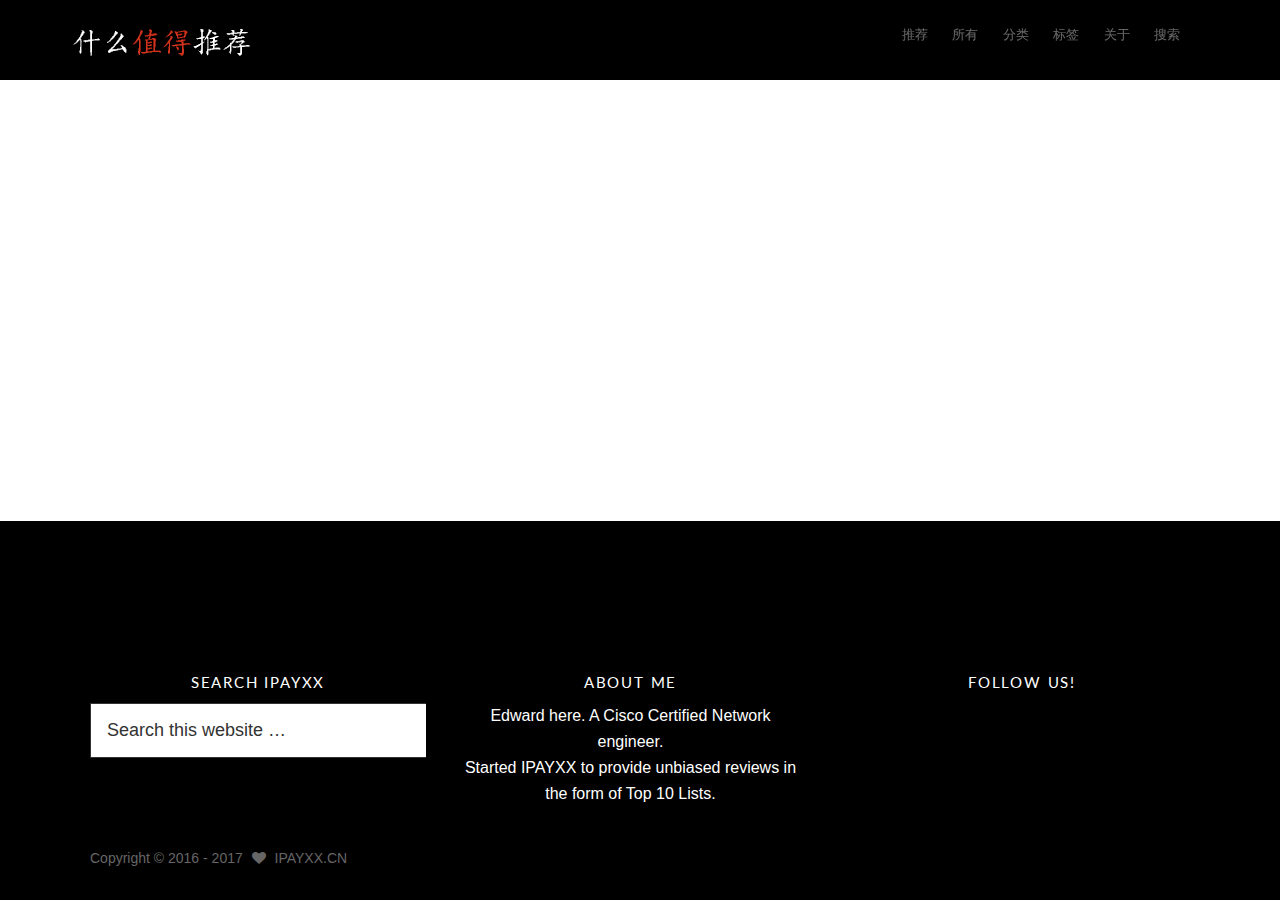
<file: index.html>
<!doctype html>



  


<html class="theme-next ipayxx use-motion" lang="zh-Hans">
<head>
  <meta charset="UTF-8"/>
<meta http-equiv="X-UA-Compatible" content="IE=edge" />
<meta name="viewport" content="width=device-width, initial-scale=1, maximum-scale=1"/>






<meta http-equiv="Cache-Control" content="no-transform" />
<meta http-equiv="Cache-Control" content="no-siteapp" />















  
  
  <link href="/lib/fancybox/source/jquery.fancybox.css?v=2.1.5" rel="stylesheet" type="text/css" />




  
  
  
  

  
    
    
  

  

  

  

  

  
    
    
    <link href="//fonts.googleapis.com/css?family=Lato:300,300italic,400,400italic,700,700italic&subset=latin,latin-ext" rel="stylesheet" type="text/css">
  






<link href="/lib/font-awesome/css/font-awesome.min.css?v=4.6.2" rel="stylesheet" type="text/css" />

<link href="/css/main.css?v=5.1.1" rel="stylesheet" type="text/css" />


  <meta name="keywords" content="什么值得推荐, 专业推荐更放心" />








  <link rel="shortcut icon" type="image/x-icon" href="/favicon.ico?v=5.1.1" />






<meta name="description" content="微信小程序导航、小程序二维码大全、小程序推荐，专注小程序推广运营！">
<meta property="og:type" content="website">
<meta property="og:title" content="什么值得推荐">
<meta property="og:url" content="http://www.ipayxx.cn/index.html">
<meta property="og:site_name" content="什么值得推荐">
<meta property="og:description" content="微信小程序导航、小程序二维码大全、小程序推荐，专注小程序推广运营！">
<meta name="twitter:card" content="summary">
<meta name="twitter:title" content="什么值得推荐">
<meta name="twitter:description" content="微信小程序导航、小程序二维码大全、小程序推荐，专注小程序推广运营！">



<script type="text/javascript" id="hexo.configurations">
  var NexT = window.NexT || {};
  var CONFIG = {
    root: '/',
    scheme: 'iPayxx',
    sidebar: {"position":"left","display":"remove","offset":12,"offset_float":0,"b2t":false,"scrollpercent":false},
    fancybox: true,
    motion: true,
    duoshuo: {
      userId: '0',
      author: '博主'
    },
    algolia: {
      applicationID: 'NWK3FDEGV9',
      apiKey: 'e2817d77d9a118013713f95649486a1b',
      indexName: 'ipayxx',
      hits: {"per_page":10},
      labels: {"input_placeholder":"搜索更多推荐","hits_empty":"未找到任何结果包含关键词: ${query}","hits_stats":"为您找到相关结果约${hits}个，用时 ${time} ms"}
    }
  };
</script>



  <link rel="canonical" href="http://www.ipayxx.cn/"/>





  <title>什么值得推荐 - 专业推荐更放心</title>
</head>

<body itemscope itemtype="http://schema.org/WebPage" lang="zh-Hans">

  





  <script type="text/javascript">
    var _hmt = _hmt || [];
    (function() {
      var hm = document.createElement("script");
      hm.src = "https://hm.baidu.com/hm.js?227b502c17fd0e54832799e578a9838f";
      var s = document.getElementsByTagName("script")[0];
      s.parentNode.insertBefore(hm, s);
    })();
  </script>










  
  
    
  

  <div class="container sidebar-position-left 
   page-home 
 ">
    <div class="headband"></div>

    <header id="header" class="header" itemscope itemtype="http://schema.org/WPHeader">
      <div class="header-inner"><div class="site-brand-wrapper">
  <div class="site-meta custom-logo">
    
      <div class="site-meta-headline">
        <a>
          <img class="custom-logo-image" src="/path/images/logo.png"
               alt="什么值得推荐"/>
        </a>
      </div>
    

    <div class="custom-logo-site-title" style="display:none;">
      <a href="/"  class="brand" rel="start">
        <span class="logo-line-before"><i></i></span>
        <span class="site-title">什么值得推荐</span>
        <span class="logo-line-after"><i></i></span>
      </a>
    </div>
      
        <h1 class="site-subtitle" itemprop="description">专业推荐更放心</h1>
      
  </div>

  <div class="site-nav-toggle">
    <button>
      <span class="btn-bar"></span>
      <span class="btn-bar"></span>
      <span class="btn-bar"></span>
    </button>
  </div>
</div>

<nav class="site-nav">
  

  
    <ul id="menu" class="menu">
      
        
        <li class="menu-item menu-item-home">
          <a href="/" rel="section">
            
            推荐
          </a>
        </li>
      
        
        <li class="menu-item menu-item-archives">
          <a href="/archives" rel="section">
            
            所有
          </a>
        </li>
      
        
        <li class="menu-item menu-item-categories">
          <a href="/categories" rel="section">
            
            分类
          </a>
        </li>
      
        
        <li class="menu-item menu-item-tags">
          <a href="/tags" rel="section">
            
            标签
          </a>
        </li>
      
        
        <li class="menu-item menu-item-about">
          <a href="/about" rel="section">
            
            关于
          </a>
        </li>
      

      
        <li class="menu-item menu-item-search">
          
            <a href="javascript:;" class="popup-trigger">
          
            
            搜索
          </a>
        </li>
      
    </ul>
  

  
    <div class="site-search">
      
  
  <div class="algolia-popup popup search-popup">
    <div class="algolia-search">
      <div class="algolia-search-input-icon">
        <i class="fa fa-search"></i>
      </div>
      <div class="algolia-search-input" id="algolia-search-input"></div>
    </div>

    <div class="algolia-results">
      <div id="algolia-stats"></div>
      <div id="algolia-hits"></div>
      <div id="algolia-pagination" class="algolia-pagination"></div>
    </div>

    <span class="popup-btn-close">
      <i class="fa fa-times-circle"></i>
    </span>
  </div>




    </div>
  
</nav>



 </div>
    </header>

    <main id="main" class="main">
      <div class="main-inner">
        <div class="content-wrap">
          <div id="content" class="content">
            
  <section id="posts" class="posts-expand">
    
      

  

  
  
  

  <article class="post post-type-normal " itemscope itemtype="http://schema.org/Article">
    <link itemprop="mainEntityOfPage" href="http://www.ipayxx.cn/2017/04/20/hello-world/">

    <span hidden itemprop="author" itemscope itemtype="http://schema.org/Person">
      <meta itemprop="name" content="什么值得推荐">
      <meta itemprop="description" content="">
      <meta itemprop="image" content="/images/avatar.gif">
    </span>

    <span hidden itemprop="publisher" itemscope itemtype="http://schema.org/Organization">
      <meta itemprop="name" content="什么值得推荐">
    </span>

    
      <header class="post-header">

        
        
          <h2 class="post-title" itemprop="name headline">
            
            
              
                
                <a class="post-title-link" href="/2017/04/20/hello-world/" itemprop="url">
                  hello-world
                </a>
              
            
          </h2>
        

        <div class="post-meta">
          <span class="post-time">
            
              <span class="post-meta-item-icon">
                <i class="fa fa-calendar-o"></i>
              </span>
              
                <span class="post-meta-item-text">发表于</span>
              
              <time title="创建于" itemprop="dateCreated datePublished" datetime="2017-04-20T19:25:06+08:00">
                2017-04-20
              </time>
            

            

            
          </span>

          

          
            
              <span class="post-comments-count">
              <span class="post-meta-divider">|</span>
              <span class="post-meta-item-icon">
                <i class="fa fa-comment-o"></i>
              </span>
              
                <a href="/2017/04/20/hello-world/#SOHUCS" itemprop="discussionUrl">
                  <span id="url::http://www.ipayxx.cn/2017/04/20/hello-world/" class="cy_cmt_count" data-xid="2017/04/20/hello-world/" itemprop="commentsCount" ></span>
                </a>
              
            
          

          
          
             <span id="/2017/04/20/hello-world/" class="leancloud_visitors" data-flag-title="hello-world">
               <span class="post-meta-divider">|</span>
               <span class="post-meta-item-icon">
                 <i class="fa fa-eye"></i>
               </span>
               
                 <span class="post-meta-item-text">阅读次数 </span>
               
                 <span class="leancloud-visitors-count"></span>
             </span>
          

          

          

          

        </div>
      </header>
    

    <div class="post-body" itemprop="articleBody">

      
      

      
        
          
            
          
        
      
    </div>

    <div>
      
    </div>

    <div>
      
    </div>

    <div>
      
    </div>

    <footer class="post-footer">
      

      

      

      
      
        <div class="post-eof"></div>
      
    </footer>
  </article>


    
  </section>

  


          </div>
          


          

        </div>
        
      </div>
    </main>

    <footer id="footer" class="footer">
      <div class="footer-inner">
        <div style="clear:both;"></div>
<div class="footer-widgets" id="genesis-footer-widgets">
    <div class="wrap">
    <div class="widget-area footer-widgets-1 footer-widget-area">
    <section id="search-2" class="widget widget_search">
    <div class="widget-wrap">
    <h4 class="widget-title widgettitle">Search IPAYXX</h4>
    <form class="search-form" itemprop="potentialAction" itemscope="" itemtype="https://schema.org/SearchAction" method="get" action="http://ipayxx.cn/" role="search">
    <meta itemprop="target" content="http://ipayxx.cn/?s={s}">
    <label class="search-form-label screen-reader-text" for="searchform-59361a53060211.70316913">Search this website</label>
    <a href="javascript:;" class="popup-trigger">
    <input itemprop="query-input" type="search" name="s" id="searchform-59361a53060211.70316913" placeholder="Search this website …">
    </a>
    <input type="submit" value="Search">
    </form>
    </div>
    </section>
    </div>
    <div class="widget-area footer-widgets-2 footer-widget-area">
    <section id="text-2" class="widget widget_text">
    <div class="widget-wrap">
    <h4 class="widget-title widgettitle">About Me</h4>
    <div class="textwidget"><p>Edward here. A Cisco Certified Network engineer.<br> Started IPAYXX to provide unbiased reviews in the form of Top 10 Lists.</p></div>
    </div>
    </section>
    </div>
    <div class="widget-area footer-widgets-3 footer-widget-area">
    <section id="simple-social-icons-2" class="widget simple-social-icons">
    <div class="widget-wrap"><h4 class="widget-title widgettitle">Follow Us!</h4>
    </div>
    </section>
    </div>
    </div>
</div>
<div style="clear:both;"></div>
<div class="copyright">
  Copyright
  
  &copy;  2016 - 
  <span itemprop="copyrightYear">2017</span>
  <span class="with-love">
    <i class="fa fa-heart"></i>
  </span>
  <span class="author" itemprop="copyrightHolder" style="text-transform:uppercase;">iPayxx.cn</span>
</div>



        

        
      </div>
    </footer>

    
      <div class="back-to-top">
        <i class="fa fa-arrow-up"></i>
        
      </div>
    

  </div>

  

<script type="text/javascript">
  if (Object.prototype.toString.call(window.Promise) !== '[object Function]') {
    window.Promise = null;
  }
</script>









  












  
  <script type="text/javascript" src="/lib/jquery/index.js?v=2.1.3"></script>

  
  <script type="text/javascript" src="/lib/fastclick/lib/fastclick.min.js?v=1.0.6"></script>

  
  <script type="text/javascript" src="/lib/jquery_lazyload/jquery.lazyload.js?v=1.9.7"></script>

  
  <script type="text/javascript" src="/lib/velocity/velocity.min.js?v=1.2.1"></script>

  
  <script type="text/javascript" src="/lib/velocity/velocity.ui.min.js?v=1.2.1"></script>

  
  <script type="text/javascript" src="/lib/fancybox/source/jquery.fancybox.pack.js?v=2.1.5"></script>


  


  <script type="text/javascript" src="/js/src/utils.js?v=5.1.1"></script>

  <script type="text/javascript" src="/js/src/motion.js?v=5.1.1"></script>



  
  

  

  


  <script type="text/javascript" src="/js/src/bootstrap.js?v=5.1.1"></script>



  


  




	





  





  





  




  
    <script id="cy_cmt_num" src="https://changyan.sohu.com/upload/plugins/plugins.list.count.js?clientId=cysYDhAe3"></script>
  



  




  
  
  
  <link rel="stylesheet" href="/lib/algolia-instant-search/instantsearch.min.css">

  
  
  <script src="/lib/algolia-instant-search/instantsearch.min.js"></script>
  

  <script src="/js/src/algolia-search.js?v=5.1.1"></script>



  

  
  <script src="https://cdn1.lncld.net/static/js/av-core-mini-0.6.1.js"></script>
  <script>AV.initialize("0u8Q7V94qtEC5xkk1nAYGr2q-gzGzoHsz", "wPQQeq6BPVwScSXMsAifrvnn");</script>
  <script>
    function showTime(Counter) {
      var query = new AV.Query(Counter);
      var entries = [];
      var $visitors = $(".leancloud_visitors");

      $visitors.each(function () {
        entries.push( $(this).attr("id").trim() );
      });

      query.containedIn('url', entries);
      query.find()
        .done(function (results) {
          var COUNT_CONTAINER_REF = '.leancloud-visitors-count';

          if (results.length === 0) {
            $visitors.find(COUNT_CONTAINER_REF).text(0);
            return;
          }

          for (var i = 0; i < results.length; i++) {
            var item = results[i];
            var url = item.get('url');
            var time = item.get('time');
            var element = document.getElementById(url);

            $(element).find(COUNT_CONTAINER_REF).text(time);
          }
          for(var i = 0; i < entries.length; i++) {
            var url = entries[i];
            var element = document.getElementById(url);
            var countSpan = $(element).find(COUNT_CONTAINER_REF);
            if( countSpan.text() == '') {
              countSpan.text(0);
            }
          }
        })
        .fail(function (object, error) {
          console.log("Error: " + error.code + " " + error.message);
        });
    }

    function addCount(Counter) {
      var $visitors = $(".leancloud_visitors");
      var url = $visitors.attr('id').trim();
      var title = $visitors.attr('data-flag-title').trim();
      var query = new AV.Query(Counter);

      query.equalTo("url", url);
      query.find({
        success: function(results) {
          if (results.length > 0) {
            var counter = results[0];
            counter.fetchWhenSave(true);
            counter.increment("time");
            counter.save(null, {
              success: function(counter) {
                var $element = $(document.getElementById(url));
                $element.find('.leancloud-visitors-count').text(counter.get('time'));
              },
              error: function(counter, error) {
                console.log('Failed to save Visitor num, with error message: ' + error.message);
              }
            });
          } else {
            var newcounter = new Counter();
            /* Set ACL */
            var acl = new AV.ACL();
            acl.setPublicReadAccess(true);
            acl.setPublicWriteAccess(true);
            newcounter.setACL(acl);
            /* End Set ACL */
            newcounter.set("title", title);
            newcounter.set("url", url);
            newcounter.set("time", 1);
            newcounter.save(null, {
              success: function(newcounter) {
                var $element = $(document.getElementById(url));
                $element.find('.leancloud-visitors-count').text(newcounter.get('time'));
              },
              error: function(newcounter, error) {
                console.log('Failed to create');
              }
            });
          }
        },
        error: function(error) {
          console.log('Error:' + error.code + " " + error.message);
        }
      });
    }

    $(function() {
      var Counter = AV.Object.extend("Counter");
      if ($('.leancloud_visitors').length == 1) {
        addCount(Counter);
      } else if ($('.post-title-link').length > 1) {
        showTime(Counter);
      }
    });
  </script>



  
<script>
(function(){
    var bp = document.createElement('script');
    var curProtocol = window.location.protocol.split(':')[0];
    if (curProtocol === 'https') {
        bp.src = 'https://zz.bdstatic.com/linksubmit/push.js';        
    }
    else {
        bp.src = 'http://push.zhanzhang.baidu.com/push.js';
    }
    var s = document.getElementsByTagName("script")[0];
    s.parentNode.insertBefore(bp, s);
})();
</script>


  

  

  

</body>
</html>
</file>
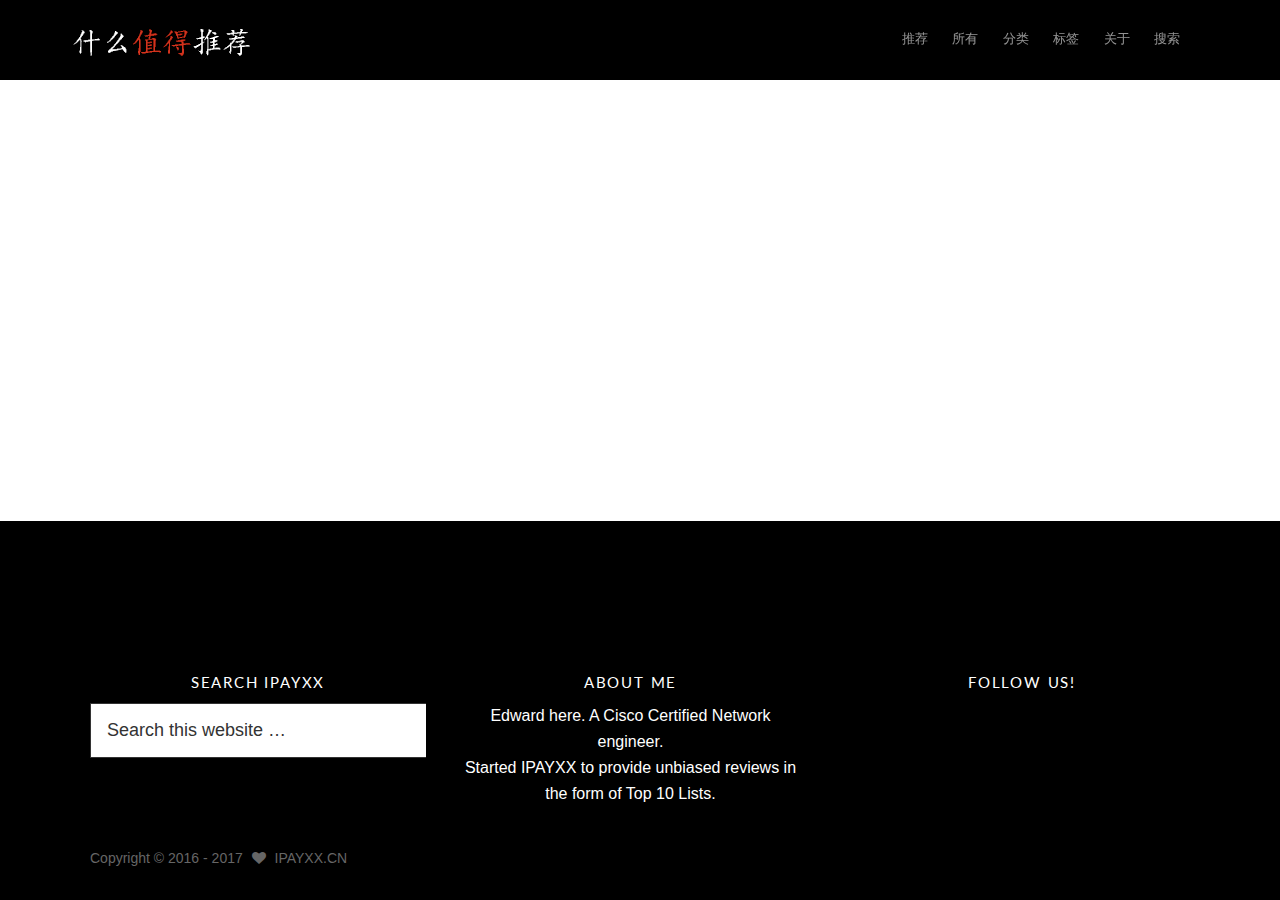
<file: about/index.html>
<!doctype html>



  


<html class="theme-next ipayxx use-motion" lang="zh-Hans">
<head>
  <meta charset="UTF-8"/>
<meta http-equiv="X-UA-Compatible" content="IE=edge" />
<meta name="viewport" content="width=device-width, initial-scale=1, maximum-scale=1"/>






<meta http-equiv="Cache-Control" content="no-transform" />
<meta http-equiv="Cache-Control" content="no-siteapp" />















  
  
  <link href="/lib/fancybox/source/jquery.fancybox.css?v=2.1.5" rel="stylesheet" type="text/css" />




  
  
  
  

  
    
    
  

  

  

  

  

  
    
    
    <link href="//fonts.googleapis.com/css?family=Lato:300,300italic,400,400italic,700,700italic&subset=latin,latin-ext" rel="stylesheet" type="text/css">
  






<link href="/lib/font-awesome/css/font-awesome.min.css?v=4.6.2" rel="stylesheet" type="text/css" />

<link href="/css/main.css?v=5.1.1" rel="stylesheet" type="text/css" />


  <meta name="keywords" content="什么值得推荐, 专业推荐更放心" />








  <link rel="shortcut icon" type="image/x-icon" href="/favicon.ico?v=5.1.1" />






<meta name="description" content="微信小程序导航、小程序二维码大全、小程序推荐，专注小程序推广运营！">
<meta property="og:type" content="website">
<meta property="og:title" content="什么值得推荐">
<meta property="og:url" content="http://www.ipayxx.cn/about/index.html">
<meta property="og:site_name" content="什么值得推荐">
<meta property="og:description" content="微信小程序导航、小程序二维码大全、小程序推荐，专注小程序推广运营！">
<meta property="og:updated_time" content="2017-06-06T02:53:02.254Z">
<meta name="twitter:card" content="summary">
<meta name="twitter:title" content="什么值得推荐">
<meta name="twitter:description" content="微信小程序导航、小程序二维码大全、小程序推荐，专注小程序推广运营！">



<script type="text/javascript" id="hexo.configurations">
  var NexT = window.NexT || {};
  var CONFIG = {
    root: '/',
    scheme: 'iPayxx',
    sidebar: {"position":"left","display":"remove","offset":12,"offset_float":0,"b2t":false,"scrollpercent":false},
    fancybox: true,
    motion: true,
    duoshuo: {
      userId: '0',
      author: '博主'
    },
    algolia: {
      applicationID: 'NWK3FDEGV9',
      apiKey: 'e2817d77d9a118013713f95649486a1b',
      indexName: 'ipayxx',
      hits: {"per_page":10},
      labels: {"input_placeholder":"搜索更多推荐","hits_empty":"未找到任何结果包含关键词: ${query}","hits_stats":"为您找到相关结果约${hits}个，用时 ${time} ms"}
    }
  };
</script>



  <link rel="canonical" href="http://www.ipayxx.cn/about/"/>





  <title> | 什么值得推荐</title>
</head>

<body itemscope itemtype="http://schema.org/WebPage" lang="zh-Hans">

  





  <script type="text/javascript">
    var _hmt = _hmt || [];
    (function() {
      var hm = document.createElement("script");
      hm.src = "https://hm.baidu.com/hm.js?227b502c17fd0e54832799e578a9838f";
      var s = document.getElementsByTagName("script")[0];
      s.parentNode.insertBefore(hm, s);
    })();
  </script>










  
  
    
  

  <div class="container sidebar-position-left  ">
    <div class="headband"></div>

    <header id="header" class="header" itemscope itemtype="http://schema.org/WPHeader">
      <div class="header-inner"><div class="site-brand-wrapper">
  <div class="site-meta custom-logo">
    
      <div class="site-meta-headline">
        <a>
          <img class="custom-logo-image" src="/path/images/logo.png"
               alt="什么值得推荐"/>
        </a>
      </div>
    

    <div class="custom-logo-site-title" style="display:none;">
      <a href="/"  class="brand" rel="start">
        <span class="logo-line-before"><i></i></span>
        <span class="site-title">什么值得推荐</span>
        <span class="logo-line-after"><i></i></span>
      </a>
    </div>
      
        <h1 class="site-subtitle" itemprop="description">专业推荐更放心</h1>
      
  </div>

  <div class="site-nav-toggle">
    <button>
      <span class="btn-bar"></span>
      <span class="btn-bar"></span>
      <span class="btn-bar"></span>
    </button>
  </div>
</div>

<nav class="site-nav">
  

  
    <ul id="menu" class="menu">
      
        
        <li class="menu-item menu-item-home">
          <a href="/" rel="section">
            
            推荐
          </a>
        </li>
      
        
        <li class="menu-item menu-item-archives">
          <a href="/archives" rel="section">
            
            所有
          </a>
        </li>
      
        
        <li class="menu-item menu-item-categories">
          <a href="/categories" rel="section">
            
            分类
          </a>
        </li>
      
        
        <li class="menu-item menu-item-tags">
          <a href="/tags" rel="section">
            
            标签
          </a>
        </li>
      
        
        <li class="menu-item menu-item-about">
          <a href="/about" rel="section">
            
            关于
          </a>
        </li>
      

      
        <li class="menu-item menu-item-search">
          
            <a href="javascript:;" class="popup-trigger">
          
            
            搜索
          </a>
        </li>
      
    </ul>
  

  
    <div class="site-search">
      
  
  <div class="algolia-popup popup search-popup">
    <div class="algolia-search">
      <div class="algolia-search-input-icon">
        <i class="fa fa-search"></i>
      </div>
      <div class="algolia-search-input" id="algolia-search-input"></div>
    </div>

    <div class="algolia-results">
      <div id="algolia-stats"></div>
      <div id="algolia-hits"></div>
      <div id="algolia-pagination" class="algolia-pagination"></div>
    </div>

    <span class="popup-btn-close">
      <i class="fa fa-times-circle"></i>
    </span>
  </div>




    </div>
  
</nav>



 </div>
    </header>

    <main id="main" class="main">
      <div class="main-inner">
        <div class="content-wrap">
          <div id="content" class="content">
            

  <div id="posts" class="posts-expand">
  <header class="post-header">

	<h2 class="post-title" itemprop="name headline"></h2>



</header>

    
    
      
    
  </div>


          </div>
          


          

        </div>
        
      </div>
    </main>

    <footer id="footer" class="footer">
      <div class="footer-inner">
        <div style="clear:both;"></div>
<div class="footer-widgets" id="genesis-footer-widgets">
    <div class="wrap">
    <div class="widget-area footer-widgets-1 footer-widget-area">
    <section id="search-2" class="widget widget_search">
    <div class="widget-wrap">
    <h4 class="widget-title widgettitle">Search IPAYXX</h4>
    <form class="search-form" itemprop="potentialAction" itemscope="" itemtype="https://schema.org/SearchAction" method="get" action="http://ipayxx.cn/" role="search">
    <meta itemprop="target" content="http://ipayxx.cn/?s={s}">
    <label class="search-form-label screen-reader-text" for="searchform-59361a53060211.70316913">Search this website</label>
    <a href="javascript:;" class="popup-trigger">
    <input itemprop="query-input" type="search" name="s" id="searchform-59361a53060211.70316913" placeholder="Search this website …">
    </a>
    <input type="submit" value="Search">
    </form>
    </div>
    </section>
    </div>
    <div class="widget-area footer-widgets-2 footer-widget-area">
    <section id="text-2" class="widget widget_text">
    <div class="widget-wrap">
    <h4 class="widget-title widgettitle">About Me</h4>
    <div class="textwidget"><p>Edward here. A Cisco Certified Network engineer.<br> Started IPAYXX to provide unbiased reviews in the form of Top 10 Lists.</p></div>
    </div>
    </section>
    </div>
    <div class="widget-area footer-widgets-3 footer-widget-area">
    <section id="simple-social-icons-2" class="widget simple-social-icons">
    <div class="widget-wrap"><h4 class="widget-title widgettitle">Follow Us!</h4>
    </div>
    </section>
    </div>
    </div>
</div>
<div style="clear:both;"></div>
<div class="copyright">
  Copyright
  
  &copy;  2016 - 
  <span itemprop="copyrightYear">2017</span>
  <span class="with-love">
    <i class="fa fa-heart"></i>
  </span>
  <span class="author" itemprop="copyrightHolder" style="text-transform:uppercase;">iPayxx.cn</span>
</div>



        

        
      </div>
    </footer>

    
      <div class="back-to-top">
        <i class="fa fa-arrow-up"></i>
        
      </div>
    

  </div>

  

<script type="text/javascript">
  if (Object.prototype.toString.call(window.Promise) !== '[object Function]') {
    window.Promise = null;
  }
</script>









  












  
  <script type="text/javascript" src="/lib/jquery/index.js?v=2.1.3"></script>

  
  <script type="text/javascript" src="/lib/fastclick/lib/fastclick.min.js?v=1.0.6"></script>

  
  <script type="text/javascript" src="/lib/jquery_lazyload/jquery.lazyload.js?v=1.9.7"></script>

  
  <script type="text/javascript" src="/lib/velocity/velocity.min.js?v=1.2.1"></script>

  
  <script type="text/javascript" src="/lib/velocity/velocity.ui.min.js?v=1.2.1"></script>

  
  <script type="text/javascript" src="/lib/fancybox/source/jquery.fancybox.pack.js?v=2.1.5"></script>


  


  <script type="text/javascript" src="/js/src/utils.js?v=5.1.1"></script>

  <script type="text/javascript" src="/js/src/motion.js?v=5.1.1"></script>



  
  

  

  


  <script type="text/javascript" src="/js/src/bootstrap.js?v=5.1.1"></script>



  


  




	





  





  





  




  
    <script type="text/javascript">
    (function(){
      var appid = 'cysYDhAe3';
      var conf = '2d6ce3c2604c8bf4f567beda9ffdc8a6';
      var width = window.innerWidth || document.documentElement.clientWidth;
      if (width < 960) {
      window.document.write('<script id="changyan_mobile_js" charset="utf-8" type="text/javascript" src="https://changyan.sohu.com/upload/mobile/wap-js/changyan_mobile.js?client_id=' + appid + '&conf=' + conf + '"><\/script>'); } else { var loadJs=function(d,a){var c=document.getElementsByTagName("head")[0]||document.head||document.documentElement;var b=document.createElement("script");b.setAttribute("type","text/javascript");b.setAttribute("charset","UTF-8");b.setAttribute("src",d);if(typeof a==="function"){if(window.attachEvent){b.onreadystatechange=function(){var e=b.readyState;if(e==="loaded"||e==="complete"){b.onreadystatechange=null;a()}}}else{b.onload=a}}c.appendChild(b)};loadJs("https://changyan.sohu.com/upload/changyan.js",function(){
        window.changyan.api.config({appid:appid,conf:conf})});
      }
    })();
    </script>
    <script type="text/javascript" src="https://assets.changyan.sohu.com/upload/plugins/plugins.count.js"></script>
  



  




  
  
  
  <link rel="stylesheet" href="/lib/algolia-instant-search/instantsearch.min.css">

  
  
  <script src="/lib/algolia-instant-search/instantsearch.min.js"></script>
  

  <script src="/js/src/algolia-search.js?v=5.1.1"></script>



  

  
  <script src="https://cdn1.lncld.net/static/js/av-core-mini-0.6.1.js"></script>
  <script>AV.initialize("0u8Q7V94qtEC5xkk1nAYGr2q-gzGzoHsz", "wPQQeq6BPVwScSXMsAifrvnn");</script>
  <script>
    function showTime(Counter) {
      var query = new AV.Query(Counter);
      var entries = [];
      var $visitors = $(".leancloud_visitors");

      $visitors.each(function () {
        entries.push( $(this).attr("id").trim() );
      });

      query.containedIn('url', entries);
      query.find()
        .done(function (results) {
          var COUNT_CONTAINER_REF = '.leancloud-visitors-count';

          if (results.length === 0) {
            $visitors.find(COUNT_CONTAINER_REF).text(0);
            return;
          }

          for (var i = 0; i < results.length; i++) {
            var item = results[i];
            var url = item.get('url');
            var time = item.get('time');
            var element = document.getElementById(url);

            $(element).find(COUNT_CONTAINER_REF).text(time);
          }
          for(var i = 0; i < entries.length; i++) {
            var url = entries[i];
            var element = document.getElementById(url);
            var countSpan = $(element).find(COUNT_CONTAINER_REF);
            if( countSpan.text() == '') {
              countSpan.text(0);
            }
          }
        })
        .fail(function (object, error) {
          console.log("Error: " + error.code + " " + error.message);
        });
    }

    function addCount(Counter) {
      var $visitors = $(".leancloud_visitors");
      var url = $visitors.attr('id').trim();
      var title = $visitors.attr('data-flag-title').trim();
      var query = new AV.Query(Counter);

      query.equalTo("url", url);
      query.find({
        success: function(results) {
          if (results.length > 0) {
            var counter = results[0];
            counter.fetchWhenSave(true);
            counter.increment("time");
            counter.save(null, {
              success: function(counter) {
                var $element = $(document.getElementById(url));
                $element.find('.leancloud-visitors-count').text(counter.get('time'));
              },
              error: function(counter, error) {
                console.log('Failed to save Visitor num, with error message: ' + error.message);
              }
            });
          } else {
            var newcounter = new Counter();
            /* Set ACL */
            var acl = new AV.ACL();
            acl.setPublicReadAccess(true);
            acl.setPublicWriteAccess(true);
            newcounter.setACL(acl);
            /* End Set ACL */
            newcounter.set("title", title);
            newcounter.set("url", url);
            newcounter.set("time", 1);
            newcounter.save(null, {
              success: function(newcounter) {
                var $element = $(document.getElementById(url));
                $element.find('.leancloud-visitors-count').text(newcounter.get('time'));
              },
              error: function(newcounter, error) {
                console.log('Failed to create');
              }
            });
          }
        },
        error: function(error) {
          console.log('Error:' + error.code + " " + error.message);
        }
      });
    }

    $(function() {
      var Counter = AV.Object.extend("Counter");
      if ($('.leancloud_visitors').length == 1) {
        addCount(Counter);
      } else if ($('.post-title-link').length > 1) {
        showTime(Counter);
      }
    });
  </script>



  
<script>
(function(){
    var bp = document.createElement('script');
    var curProtocol = window.location.protocol.split(':')[0];
    if (curProtocol === 'https') {
        bp.src = 'https://zz.bdstatic.com/linksubmit/push.js';        
    }
    else {
        bp.src = 'http://push.zhanzhang.baidu.com/push.js';
    }
    var s = document.getElementsByTagName("script")[0];
    s.parentNode.insertBefore(bp, s);
})();
</script>


  

  

  

</body>
</html>
</file>
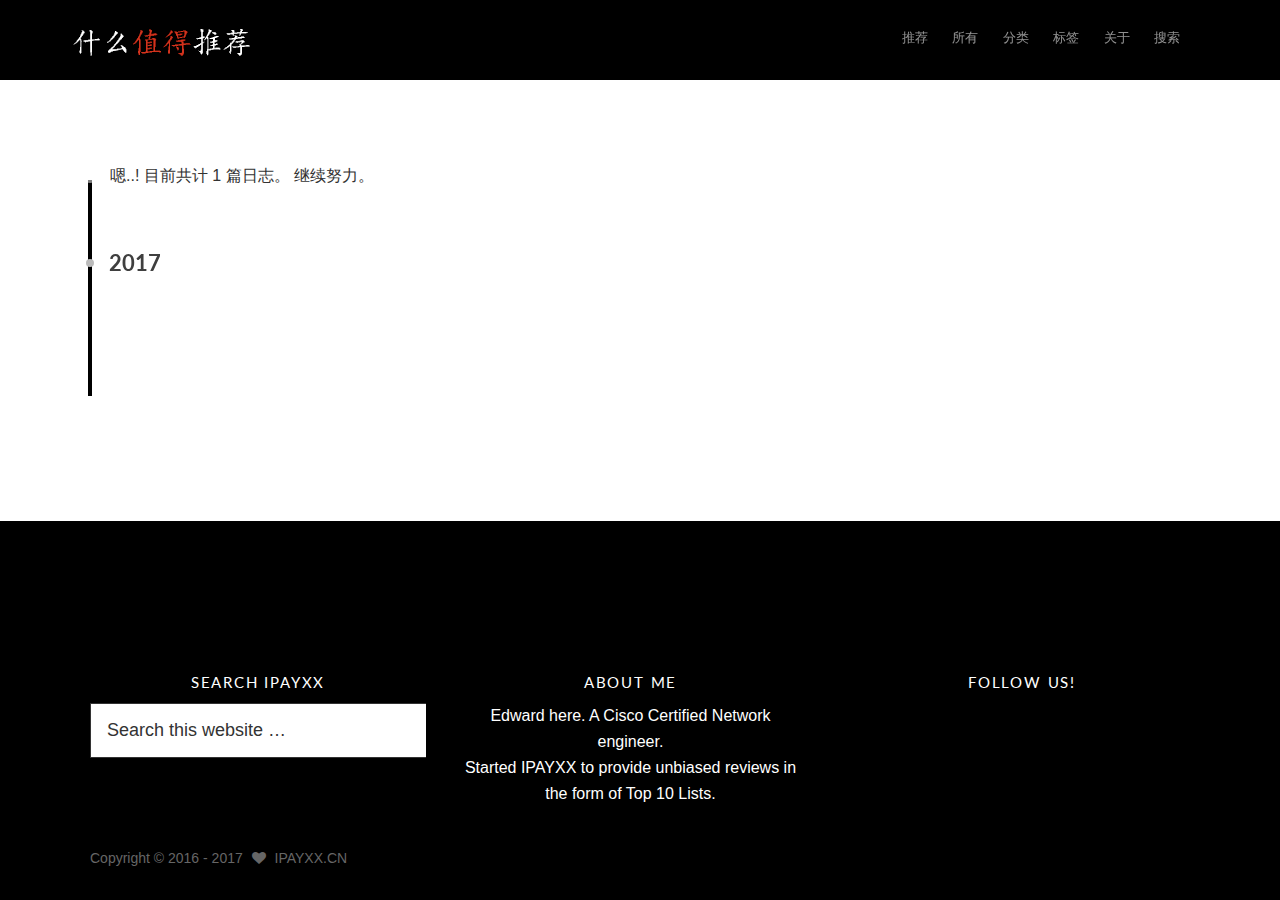
<file: archives/index.html>
<!doctype html>



  


<html class="theme-next ipayxx use-motion" lang="zh-Hans">
<head>
  <meta charset="UTF-8"/>
<meta http-equiv="X-UA-Compatible" content="IE=edge" />
<meta name="viewport" content="width=device-width, initial-scale=1, maximum-scale=1"/>






<meta http-equiv="Cache-Control" content="no-transform" />
<meta http-equiv="Cache-Control" content="no-siteapp" />















  
  
  <link href="/lib/fancybox/source/jquery.fancybox.css?v=2.1.5" rel="stylesheet" type="text/css" />




  
  
  
  

  
    
    
  

  

  

  

  

  
    
    
    <link href="//fonts.googleapis.com/css?family=Lato:300,300italic,400,400italic,700,700italic&subset=latin,latin-ext" rel="stylesheet" type="text/css">
  






<link href="/lib/font-awesome/css/font-awesome.min.css?v=4.6.2" rel="stylesheet" type="text/css" />

<link href="/css/main.css?v=5.1.1" rel="stylesheet" type="text/css" />


  <meta name="keywords" content="什么值得推荐, 专业推荐更放心" />








  <link rel="shortcut icon" type="image/x-icon" href="/favicon.ico?v=5.1.1" />






<meta name="description" content="微信小程序导航、小程序二维码大全、小程序推荐，专注小程序推广运营！">
<meta property="og:type" content="website">
<meta property="og:title" content="什么值得推荐">
<meta property="og:url" content="http://www.ipayxx.cn/archives/index.html">
<meta property="og:site_name" content="什么值得推荐">
<meta property="og:description" content="微信小程序导航、小程序二维码大全、小程序推荐，专注小程序推广运营！">
<meta name="twitter:card" content="summary">
<meta name="twitter:title" content="什么值得推荐">
<meta name="twitter:description" content="微信小程序导航、小程序二维码大全、小程序推荐，专注小程序推广运营！">



<script type="text/javascript" id="hexo.configurations">
  var NexT = window.NexT || {};
  var CONFIG = {
    root: '/',
    scheme: 'iPayxx',
    sidebar: {"position":"left","display":"remove","offset":12,"offset_float":0,"b2t":false,"scrollpercent":false},
    fancybox: true,
    motion: true,
    duoshuo: {
      userId: '0',
      author: '博主'
    },
    algolia: {
      applicationID: 'NWK3FDEGV9',
      apiKey: 'e2817d77d9a118013713f95649486a1b',
      indexName: 'ipayxx',
      hits: {"per_page":10},
      labels: {"input_placeholder":"搜索更多推荐","hits_empty":"未找到任何结果包含关键词: ${query}","hits_stats":"为您找到相关结果约${hits}个，用时 ${time} ms"}
    }
  };
</script>



  <link rel="canonical" href="http://www.ipayxx.cn/archives/"/>





  <title>归档 | 什么值得推荐</title>
</head>

<body itemscope itemtype="http://schema.org/WebPage" lang="zh-Hans">

  





  <script type="text/javascript">
    var _hmt = _hmt || [];
    (function() {
      var hm = document.createElement("script");
      hm.src = "https://hm.baidu.com/hm.js?227b502c17fd0e54832799e578a9838f";
      var s = document.getElementsByTagName("script")[0];
      s.parentNode.insertBefore(hm, s);
    })();
  </script>










  
  
    
  

  <div class="container sidebar-position-left  page-archive  ">
    <div class="headband"></div>

    <header id="header" class="header" itemscope itemtype="http://schema.org/WPHeader">
      <div class="header-inner"><div class="site-brand-wrapper">
  <div class="site-meta custom-logo">
    
      <div class="site-meta-headline">
        <a>
          <img class="custom-logo-image" src="/path/images/logo.png"
               alt="什么值得推荐"/>
        </a>
      </div>
    

    <div class="custom-logo-site-title" style="display:none;">
      <a href="/"  class="brand" rel="start">
        <span class="logo-line-before"><i></i></span>
        <span class="site-title">什么值得推荐</span>
        <span class="logo-line-after"><i></i></span>
      </a>
    </div>
      
        <h1 class="site-subtitle" itemprop="description">专业推荐更放心</h1>
      
  </div>

  <div class="site-nav-toggle">
    <button>
      <span class="btn-bar"></span>
      <span class="btn-bar"></span>
      <span class="btn-bar"></span>
    </button>
  </div>
</div>

<nav class="site-nav">
  

  
    <ul id="menu" class="menu">
      
        
        <li class="menu-item menu-item-home">
          <a href="/" rel="section">
            
            推荐
          </a>
        </li>
      
        
        <li class="menu-item menu-item-archives">
          <a href="/archives" rel="section">
            
            所有
          </a>
        </li>
      
        
        <li class="menu-item menu-item-categories">
          <a href="/categories" rel="section">
            
            分类
          </a>
        </li>
      
        
        <li class="menu-item menu-item-tags">
          <a href="/tags" rel="section">
            
            标签
          </a>
        </li>
      
        
        <li class="menu-item menu-item-about">
          <a href="/about" rel="section">
            
            关于
          </a>
        </li>
      

      
        <li class="menu-item menu-item-search">
          
            <a href="javascript:;" class="popup-trigger">
          
            
            搜索
          </a>
        </li>
      
    </ul>
  

  
    <div class="site-search">
      
  
  <div class="algolia-popup popup search-popup">
    <div class="algolia-search">
      <div class="algolia-search-input-icon">
        <i class="fa fa-search"></i>
      </div>
      <div class="algolia-search-input" id="algolia-search-input"></div>
    </div>

    <div class="algolia-results">
      <div id="algolia-stats"></div>
      <div id="algolia-hits"></div>
      <div id="algolia-pagination" class="algolia-pagination"></div>
    </div>

    <span class="popup-btn-close">
      <i class="fa fa-times-circle"></i>
    </span>
  </div>




    </div>
  
</nav>



 </div>
    </header>

    <main id="main" class="main">
      <div class="main-inner">
        <div class="content-wrap">
          <div id="content" class="content">
            

  <section id="posts" class="posts-collapse">
    <span class="archive-move-on"></span>

    <span class="archive-page-counter">
      
      
      
        
      
      嗯..! 目前共计 1 篇日志。 继续努力。
    </span>

    

      
      
      

      
        
        <div class="collection-title">
          <h2 class="archive-year motion-element" id="archive-year-2017">2017</h2>
        </div>
      
      

      

  <article class="post post-type-normal" itemscope itemtype="http://schema.org/Article">
    <header class="post-header">

      <h2 class="post-title">
        
            <a class="post-title-link" href="/2017/04/20/hello-world/" itemprop="url">
              
                <span itemprop="name">hello-world</span>
              
            </a>
        
      </h2>

      <div class="post-meta">
        <time class="post-time" itemprop="dateCreated"
              datetime="2017-04-20T19:25:06+08:00"
              content="2017-04-20" >
          04-20
        </time>
      </div>

    </header>
  </article>



    

  </section>

  



          </div>
          


          

        </div>
        
      </div>
    </main>

    <footer id="footer" class="footer">
      <div class="footer-inner">
        <div style="clear:both;"></div>
<div class="footer-widgets" id="genesis-footer-widgets">
    <div class="wrap">
    <div class="widget-area footer-widgets-1 footer-widget-area">
    <section id="search-2" class="widget widget_search">
    <div class="widget-wrap">
    <h4 class="widget-title widgettitle">Search IPAYXX</h4>
    <form class="search-form" itemprop="potentialAction" itemscope="" itemtype="https://schema.org/SearchAction" method="get" action="http://ipayxx.cn/" role="search">
    <meta itemprop="target" content="http://ipayxx.cn/?s={s}">
    <label class="search-form-label screen-reader-text" for="searchform-59361a53060211.70316913">Search this website</label>
    <a href="javascript:;" class="popup-trigger">
    <input itemprop="query-input" type="search" name="s" id="searchform-59361a53060211.70316913" placeholder="Search this website …">
    </a>
    <input type="submit" value="Search">
    </form>
    </div>
    </section>
    </div>
    <div class="widget-area footer-widgets-2 footer-widget-area">
    <section id="text-2" class="widget widget_text">
    <div class="widget-wrap">
    <h4 class="widget-title widgettitle">About Me</h4>
    <div class="textwidget"><p>Edward here. A Cisco Certified Network engineer.<br> Started IPAYXX to provide unbiased reviews in the form of Top 10 Lists.</p></div>
    </div>
    </section>
    </div>
    <div class="widget-area footer-widgets-3 footer-widget-area">
    <section id="simple-social-icons-2" class="widget simple-social-icons">
    <div class="widget-wrap"><h4 class="widget-title widgettitle">Follow Us!</h4>
    </div>
    </section>
    </div>
    </div>
</div>
<div style="clear:both;"></div>
<div class="copyright">
  Copyright
  
  &copy;  2016 - 
  <span itemprop="copyrightYear">2017</span>
  <span class="with-love">
    <i class="fa fa-heart"></i>
  </span>
  <span class="author" itemprop="copyrightHolder" style="text-transform:uppercase;">iPayxx.cn</span>
</div>



        

        
      </div>
    </footer>

    
      <div class="back-to-top">
        <i class="fa fa-arrow-up"></i>
        
      </div>
    

  </div>

  

<script type="text/javascript">
  if (Object.prototype.toString.call(window.Promise) !== '[object Function]') {
    window.Promise = null;
  }
</script>









  












  
  <script type="text/javascript" src="/lib/jquery/index.js?v=2.1.3"></script>

  
  <script type="text/javascript" src="/lib/fastclick/lib/fastclick.min.js?v=1.0.6"></script>

  
  <script type="text/javascript" src="/lib/jquery_lazyload/jquery.lazyload.js?v=1.9.7"></script>

  
  <script type="text/javascript" src="/lib/velocity/velocity.min.js?v=1.2.1"></script>

  
  <script type="text/javascript" src="/lib/velocity/velocity.ui.min.js?v=1.2.1"></script>

  
  <script type="text/javascript" src="/lib/fancybox/source/jquery.fancybox.pack.js?v=2.1.5"></script>


  


  <script type="text/javascript" src="/js/src/utils.js?v=5.1.1"></script>

  <script type="text/javascript" src="/js/src/motion.js?v=5.1.1"></script>



  
  

  
  
    <script type="text/javascript" id="motion.page.archive">
      $('.archive-year').velocity('transition.slideLeftIn');
    </script>
  


  


  <script type="text/javascript" src="/js/src/bootstrap.js?v=5.1.1"></script>



  


  




	





  





  





  




  
    <script type="text/javascript">
    (function(){
      var appid = 'cysYDhAe3';
      var conf = '2d6ce3c2604c8bf4f567beda9ffdc8a6';
      var width = window.innerWidth || document.documentElement.clientWidth;
      if (width < 960) {
      window.document.write('<script id="changyan_mobile_js" charset="utf-8" type="text/javascript" src="https://changyan.sohu.com/upload/mobile/wap-js/changyan_mobile.js?client_id=' + appid + '&conf=' + conf + '"><\/script>'); } else { var loadJs=function(d,a){var c=document.getElementsByTagName("head")[0]||document.head||document.documentElement;var b=document.createElement("script");b.setAttribute("type","text/javascript");b.setAttribute("charset","UTF-8");b.setAttribute("src",d);if(typeof a==="function"){if(window.attachEvent){b.onreadystatechange=function(){var e=b.readyState;if(e==="loaded"||e==="complete"){b.onreadystatechange=null;a()}}}else{b.onload=a}}c.appendChild(b)};loadJs("https://changyan.sohu.com/upload/changyan.js",function(){
        window.changyan.api.config({appid:appid,conf:conf})});
      }
    })();
    </script>
    <script type="text/javascript" src="https://assets.changyan.sohu.com/upload/plugins/plugins.count.js"></script>
  



  




  
  
  
  <link rel="stylesheet" href="/lib/algolia-instant-search/instantsearch.min.css">

  
  
  <script src="/lib/algolia-instant-search/instantsearch.min.js"></script>
  

  <script src="/js/src/algolia-search.js?v=5.1.1"></script>



  

  
  <script src="https://cdn1.lncld.net/static/js/av-core-mini-0.6.1.js"></script>
  <script>AV.initialize("0u8Q7V94qtEC5xkk1nAYGr2q-gzGzoHsz", "wPQQeq6BPVwScSXMsAifrvnn");</script>
  <script>
    function showTime(Counter) {
      var query = new AV.Query(Counter);
      var entries = [];
      var $visitors = $(".leancloud_visitors");

      $visitors.each(function () {
        entries.push( $(this).attr("id").trim() );
      });

      query.containedIn('url', entries);
      query.find()
        .done(function (results) {
          var COUNT_CONTAINER_REF = '.leancloud-visitors-count';

          if (results.length === 0) {
            $visitors.find(COUNT_CONTAINER_REF).text(0);
            return;
          }

          for (var i = 0; i < results.length; i++) {
            var item = results[i];
            var url = item.get('url');
            var time = item.get('time');
            var element = document.getElementById(url);

            $(element).find(COUNT_CONTAINER_REF).text(time);
          }
          for(var i = 0; i < entries.length; i++) {
            var url = entries[i];
            var element = document.getElementById(url);
            var countSpan = $(element).find(COUNT_CONTAINER_REF);
            if( countSpan.text() == '') {
              countSpan.text(0);
            }
          }
        })
        .fail(function (object, error) {
          console.log("Error: " + error.code + " " + error.message);
        });
    }

    function addCount(Counter) {
      var $visitors = $(".leancloud_visitors");
      var url = $visitors.attr('id').trim();
      var title = $visitors.attr('data-flag-title').trim();
      var query = new AV.Query(Counter);

      query.equalTo("url", url);
      query.find({
        success: function(results) {
          if (results.length > 0) {
            var counter = results[0];
            counter.fetchWhenSave(true);
            counter.increment("time");
            counter.save(null, {
              success: function(counter) {
                var $element = $(document.getElementById(url));
                $element.find('.leancloud-visitors-count').text(counter.get('time'));
              },
              error: function(counter, error) {
                console.log('Failed to save Visitor num, with error message: ' + error.message);
              }
            });
          } else {
            var newcounter = new Counter();
            /* Set ACL */
            var acl = new AV.ACL();
            acl.setPublicReadAccess(true);
            acl.setPublicWriteAccess(true);
            newcounter.setACL(acl);
            /* End Set ACL */
            newcounter.set("title", title);
            newcounter.set("url", url);
            newcounter.set("time", 1);
            newcounter.save(null, {
              success: function(newcounter) {
                var $element = $(document.getElementById(url));
                $element.find('.leancloud-visitors-count').text(newcounter.get('time'));
              },
              error: function(newcounter, error) {
                console.log('Failed to create');
              }
            });
          }
        },
        error: function(error) {
          console.log('Error:' + error.code + " " + error.message);
        }
      });
    }

    $(function() {
      var Counter = AV.Object.extend("Counter");
      if ($('.leancloud_visitors').length == 1) {
        addCount(Counter);
      } else if ($('.post-title-link').length > 1) {
        showTime(Counter);
      }
    });
  </script>



  
<script>
(function(){
    var bp = document.createElement('script');
    var curProtocol = window.location.protocol.split(':')[0];
    if (curProtocol === 'https') {
        bp.src = 'https://zz.bdstatic.com/linksubmit/push.js';        
    }
    else {
        bp.src = 'http://push.zhanzhang.baidu.com/push.js';
    }
    var s = document.getElementsByTagName("script")[0];
    s.parentNode.insertBefore(bp, s);
})();
</script>


  

  

  

</body>
</html>
</file>
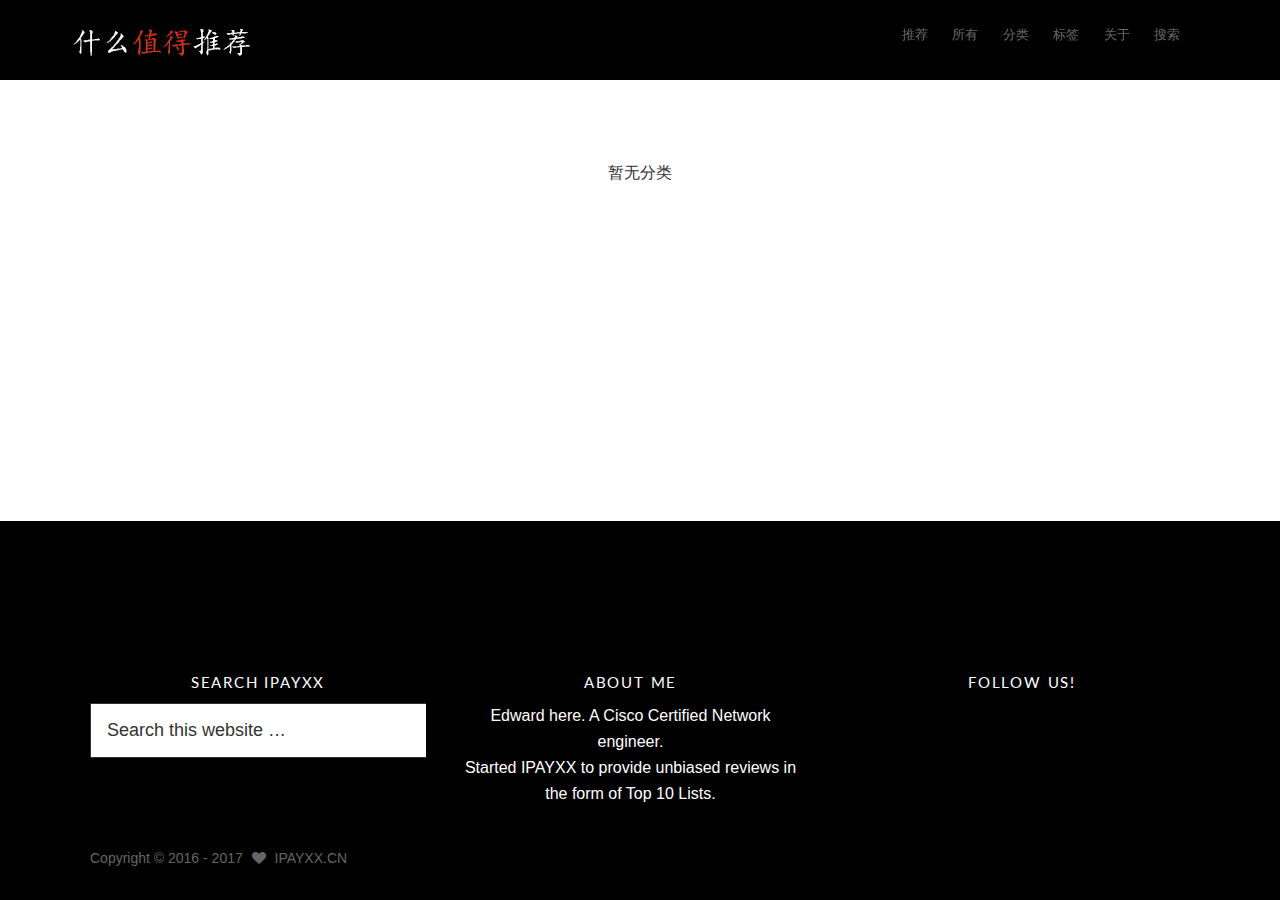
<file: categories/index.html>
<!doctype html>



  


<html class="theme-next ipayxx use-motion" lang="zh-Hans">
<head>
  <meta charset="UTF-8"/>
<meta http-equiv="X-UA-Compatible" content="IE=edge" />
<meta name="viewport" content="width=device-width, initial-scale=1, maximum-scale=1"/>






<meta http-equiv="Cache-Control" content="no-transform" />
<meta http-equiv="Cache-Control" content="no-siteapp" />















  
  
  <link href="/lib/fancybox/source/jquery.fancybox.css?v=2.1.5" rel="stylesheet" type="text/css" />




  
  
  
  

  
    
    
  

  

  

  

  

  
    
    
    <link href="//fonts.googleapis.com/css?family=Lato:300,300italic,400,400italic,700,700italic&subset=latin,latin-ext" rel="stylesheet" type="text/css">
  






<link href="/lib/font-awesome/css/font-awesome.min.css?v=4.6.2" rel="stylesheet" type="text/css" />

<link href="/css/main.css?v=5.1.1" rel="stylesheet" type="text/css" />


  <meta name="keywords" content="什么值得推荐, 专业推荐更放心" />








  <link rel="shortcut icon" type="image/x-icon" href="/favicon.ico?v=5.1.1" />






<meta name="description" content="微信小程序导航、小程序二维码大全、小程序推荐，专注小程序推广运营！">
<meta property="og:type" content="website">
<meta property="og:title" content="什么值得推荐">
<meta property="og:url" content="http://www.ipayxx.cn/categories/index.html">
<meta property="og:site_name" content="什么值得推荐">
<meta property="og:description" content="微信小程序导航、小程序二维码大全、小程序推荐，专注小程序推广运营！">
<meta property="og:updated_time" content="2017-06-06T02:49:31.701Z">
<meta name="twitter:card" content="summary">
<meta name="twitter:title" content="什么值得推荐">
<meta name="twitter:description" content="微信小程序导航、小程序二维码大全、小程序推荐，专注小程序推广运营！">



<script type="text/javascript" id="hexo.configurations">
  var NexT = window.NexT || {};
  var CONFIG = {
    root: '/',
    scheme: 'iPayxx',
    sidebar: {"position":"left","display":"remove","offset":12,"offset_float":0,"b2t":false,"scrollpercent":false},
    fancybox: true,
    motion: true,
    duoshuo: {
      userId: '0',
      author: '博主'
    },
    algolia: {
      applicationID: 'NWK3FDEGV9',
      apiKey: 'e2817d77d9a118013713f95649486a1b',
      indexName: 'ipayxx',
      hits: {"per_page":10},
      labels: {"input_placeholder":"搜索更多推荐","hits_empty":"未找到任何结果包含关键词: ${query}","hits_stats":"为您找到相关结果约${hits}个，用时 ${time} ms"}
    }
  };
</script>



  <link rel="canonical" href="http://www.ipayxx.cn/categories/"/>





  <title>分类 | 什么值得推荐</title>
</head>

<body itemscope itemtype="http://schema.org/WebPage" lang="zh-Hans">

  





  <script type="text/javascript">
    var _hmt = _hmt || [];
    (function() {
      var hm = document.createElement("script");
      hm.src = "https://hm.baidu.com/hm.js?227b502c17fd0e54832799e578a9838f";
      var s = document.getElementsByTagName("script")[0];
      s.parentNode.insertBefore(hm, s);
    })();
  </script>










  
  
    
  

  <div class="container sidebar-position-left  ">
    <div class="headband"></div>

    <header id="header" class="header" itemscope itemtype="http://schema.org/WPHeader">
      <div class="header-inner"><div class="site-brand-wrapper">
  <div class="site-meta custom-logo">
    
      <div class="site-meta-headline">
        <a>
          <img class="custom-logo-image" src="/path/images/logo.png"
               alt="什么值得推荐"/>
        </a>
      </div>
    

    <div class="custom-logo-site-title" style="display:none;">
      <a href="/"  class="brand" rel="start">
        <span class="logo-line-before"><i></i></span>
        <span class="site-title">什么值得推荐</span>
        <span class="logo-line-after"><i></i></span>
      </a>
    </div>
      
        <h1 class="site-subtitle" itemprop="description">专业推荐更放心</h1>
      
  </div>

  <div class="site-nav-toggle">
    <button>
      <span class="btn-bar"></span>
      <span class="btn-bar"></span>
      <span class="btn-bar"></span>
    </button>
  </div>
</div>

<nav class="site-nav">
  

  
    <ul id="menu" class="menu">
      
        
        <li class="menu-item menu-item-home">
          <a href="/" rel="section">
            
            推荐
          </a>
        </li>
      
        
        <li class="menu-item menu-item-archives">
          <a href="/archives" rel="section">
            
            所有
          </a>
        </li>
      
        
        <li class="menu-item menu-item-categories">
          <a href="/categories" rel="section">
            
            分类
          </a>
        </li>
      
        
        <li class="menu-item menu-item-tags">
          <a href="/tags" rel="section">
            
            标签
          </a>
        </li>
      
        
        <li class="menu-item menu-item-about">
          <a href="/about" rel="section">
            
            关于
          </a>
        </li>
      

      
        <li class="menu-item menu-item-search">
          
            <a href="javascript:;" class="popup-trigger">
          
            
            搜索
          </a>
        </li>
      
    </ul>
  

  
    <div class="site-search">
      
  
  <div class="algolia-popup popup search-popup">
    <div class="algolia-search">
      <div class="algolia-search-input-icon">
        <i class="fa fa-search"></i>
      </div>
      <div class="algolia-search-input" id="algolia-search-input"></div>
    </div>

    <div class="algolia-results">
      <div id="algolia-stats"></div>
      <div id="algolia-hits"></div>
      <div id="algolia-pagination" class="algolia-pagination"></div>
    </div>

    <span class="popup-btn-close">
      <i class="fa fa-times-circle"></i>
    </span>
  </div>




    </div>
  
</nav>



 </div>
    </header>

    <main id="main" class="main">
      <div class="main-inner">
        <div class="content-wrap">
          <div id="content" class="content">
            

  <div id="posts" class="posts-expand">
  <header class="post-header">

	<h2 class="post-title" itemprop="name headline"></h2>



</header>

    
    
      <div class="category-all-page">
        <div class="category-all-title">
            暂无分类
        </div>
        <div class="category-all">
          
        </div>
      </div>
    
  </div>


          </div>
          


          

        </div>
        
      </div>
    </main>

    <footer id="footer" class="footer">
      <div class="footer-inner">
        <div style="clear:both;"></div>
<div class="footer-widgets" id="genesis-footer-widgets">
    <div class="wrap">
    <div class="widget-area footer-widgets-1 footer-widget-area">
    <section id="search-2" class="widget widget_search">
    <div class="widget-wrap">
    <h4 class="widget-title widgettitle">Search IPAYXX</h4>
    <form class="search-form" itemprop="potentialAction" itemscope="" itemtype="https://schema.org/SearchAction" method="get" action="http://ipayxx.cn/" role="search">
    <meta itemprop="target" content="http://ipayxx.cn/?s={s}">
    <label class="search-form-label screen-reader-text" for="searchform-59361a53060211.70316913">Search this website</label>
    <a href="javascript:;" class="popup-trigger">
    <input itemprop="query-input" type="search" name="s" id="searchform-59361a53060211.70316913" placeholder="Search this website …">
    </a>
    <input type="submit" value="Search">
    </form>
    </div>
    </section>
    </div>
    <div class="widget-area footer-widgets-2 footer-widget-area">
    <section id="text-2" class="widget widget_text">
    <div class="widget-wrap">
    <h4 class="widget-title widgettitle">About Me</h4>
    <div class="textwidget"><p>Edward here. A Cisco Certified Network engineer.<br> Started IPAYXX to provide unbiased reviews in the form of Top 10 Lists.</p></div>
    </div>
    </section>
    </div>
    <div class="widget-area footer-widgets-3 footer-widget-area">
    <section id="simple-social-icons-2" class="widget simple-social-icons">
    <div class="widget-wrap"><h4 class="widget-title widgettitle">Follow Us!</h4>
    </div>
    </section>
    </div>
    </div>
</div>
<div style="clear:both;"></div>
<div class="copyright">
  Copyright
  
  &copy;  2016 - 
  <span itemprop="copyrightYear">2017</span>
  <span class="with-love">
    <i class="fa fa-heart"></i>
  </span>
  <span class="author" itemprop="copyrightHolder" style="text-transform:uppercase;">iPayxx.cn</span>
</div>



        

        
      </div>
    </footer>

    
      <div class="back-to-top">
        <i class="fa fa-arrow-up"></i>
        
      </div>
    

  </div>

  

<script type="text/javascript">
  if (Object.prototype.toString.call(window.Promise) !== '[object Function]') {
    window.Promise = null;
  }
</script>









  












  
  <script type="text/javascript" src="/lib/jquery/index.js?v=2.1.3"></script>

  
  <script type="text/javascript" src="/lib/fastclick/lib/fastclick.min.js?v=1.0.6"></script>

  
  <script type="text/javascript" src="/lib/jquery_lazyload/jquery.lazyload.js?v=1.9.7"></script>

  
  <script type="text/javascript" src="/lib/velocity/velocity.min.js?v=1.2.1"></script>

  
  <script type="text/javascript" src="/lib/velocity/velocity.ui.min.js?v=1.2.1"></script>

  
  <script type="text/javascript" src="/lib/fancybox/source/jquery.fancybox.pack.js?v=2.1.5"></script>


  


  <script type="text/javascript" src="/js/src/utils.js?v=5.1.1"></script>

  <script type="text/javascript" src="/js/src/motion.js?v=5.1.1"></script>



  
  

  

  


  <script type="text/javascript" src="/js/src/bootstrap.js?v=5.1.1"></script>



  


  




	





  





  





  




  
    <script type="text/javascript">
    (function(){
      var appid = 'cysYDhAe3';
      var conf = '2d6ce3c2604c8bf4f567beda9ffdc8a6';
      var width = window.innerWidth || document.documentElement.clientWidth;
      if (width < 960) {
      window.document.write('<script id="changyan_mobile_js" charset="utf-8" type="text/javascript" src="https://changyan.sohu.com/upload/mobile/wap-js/changyan_mobile.js?client_id=' + appid + '&conf=' + conf + '"><\/script>'); } else { var loadJs=function(d,a){var c=document.getElementsByTagName("head")[0]||document.head||document.documentElement;var b=document.createElement("script");b.setAttribute("type","text/javascript");b.setAttribute("charset","UTF-8");b.setAttribute("src",d);if(typeof a==="function"){if(window.attachEvent){b.onreadystatechange=function(){var e=b.readyState;if(e==="loaded"||e==="complete"){b.onreadystatechange=null;a()}}}else{b.onload=a}}c.appendChild(b)};loadJs("https://changyan.sohu.com/upload/changyan.js",function(){
        window.changyan.api.config({appid:appid,conf:conf})});
      }
    })();
    </script>
    <script type="text/javascript" src="https://assets.changyan.sohu.com/upload/plugins/plugins.count.js"></script>
  



  




  
  
  
  <link rel="stylesheet" href="/lib/algolia-instant-search/instantsearch.min.css">

  
  
  <script src="/lib/algolia-instant-search/instantsearch.min.js"></script>
  

  <script src="/js/src/algolia-search.js?v=5.1.1"></script>



  

  
  <script src="https://cdn1.lncld.net/static/js/av-core-mini-0.6.1.js"></script>
  <script>AV.initialize("0u8Q7V94qtEC5xkk1nAYGr2q-gzGzoHsz", "wPQQeq6BPVwScSXMsAifrvnn");</script>
  <script>
    function showTime(Counter) {
      var query = new AV.Query(Counter);
      var entries = [];
      var $visitors = $(".leancloud_visitors");

      $visitors.each(function () {
        entries.push( $(this).attr("id").trim() );
      });

      query.containedIn('url', entries);
      query.find()
        .done(function (results) {
          var COUNT_CONTAINER_REF = '.leancloud-visitors-count';

          if (results.length === 0) {
            $visitors.find(COUNT_CONTAINER_REF).text(0);
            return;
          }

          for (var i = 0; i < results.length; i++) {
            var item = results[i];
            var url = item.get('url');
            var time = item.get('time');
            var element = document.getElementById(url);

            $(element).find(COUNT_CONTAINER_REF).text(time);
          }
          for(var i = 0; i < entries.length; i++) {
            var url = entries[i];
            var element = document.getElementById(url);
            var countSpan = $(element).find(COUNT_CONTAINER_REF);
            if( countSpan.text() == '') {
              countSpan.text(0);
            }
          }
        })
        .fail(function (object, error) {
          console.log("Error: " + error.code + " " + error.message);
        });
    }

    function addCount(Counter) {
      var $visitors = $(".leancloud_visitors");
      var url = $visitors.attr('id').trim();
      var title = $visitors.attr('data-flag-title').trim();
      var query = new AV.Query(Counter);

      query.equalTo("url", url);
      query.find({
        success: function(results) {
          if (results.length > 0) {
            var counter = results[0];
            counter.fetchWhenSave(true);
            counter.increment("time");
            counter.save(null, {
              success: function(counter) {
                var $element = $(document.getElementById(url));
                $element.find('.leancloud-visitors-count').text(counter.get('time'));
              },
              error: function(counter, error) {
                console.log('Failed to save Visitor num, with error message: ' + error.message);
              }
            });
          } else {
            var newcounter = new Counter();
            /* Set ACL */
            var acl = new AV.ACL();
            acl.setPublicReadAccess(true);
            acl.setPublicWriteAccess(true);
            newcounter.setACL(acl);
            /* End Set ACL */
            newcounter.set("title", title);
            newcounter.set("url", url);
            newcounter.set("time", 1);
            newcounter.save(null, {
              success: function(newcounter) {
                var $element = $(document.getElementById(url));
                $element.find('.leancloud-visitors-count').text(newcounter.get('time'));
              },
              error: function(newcounter, error) {
                console.log('Failed to create');
              }
            });
          }
        },
        error: function(error) {
          console.log('Error:' + error.code + " " + error.message);
        }
      });
    }

    $(function() {
      var Counter = AV.Object.extend("Counter");
      if ($('.leancloud_visitors').length == 1) {
        addCount(Counter);
      } else if ($('.post-title-link').length > 1) {
        showTime(Counter);
      }
    });
  </script>



  
<script>
(function(){
    var bp = document.createElement('script');
    var curProtocol = window.location.protocol.split(':')[0];
    if (curProtocol === 'https') {
        bp.src = 'https://zz.bdstatic.com/linksubmit/push.js';        
    }
    else {
        bp.src = 'http://push.zhanzhang.baidu.com/push.js';
    }
    var s = document.getElementsByTagName("script")[0];
    s.parentNode.insertBefore(bp, s);
})();
</script>


  

  

  

</body>
</html>
</file>
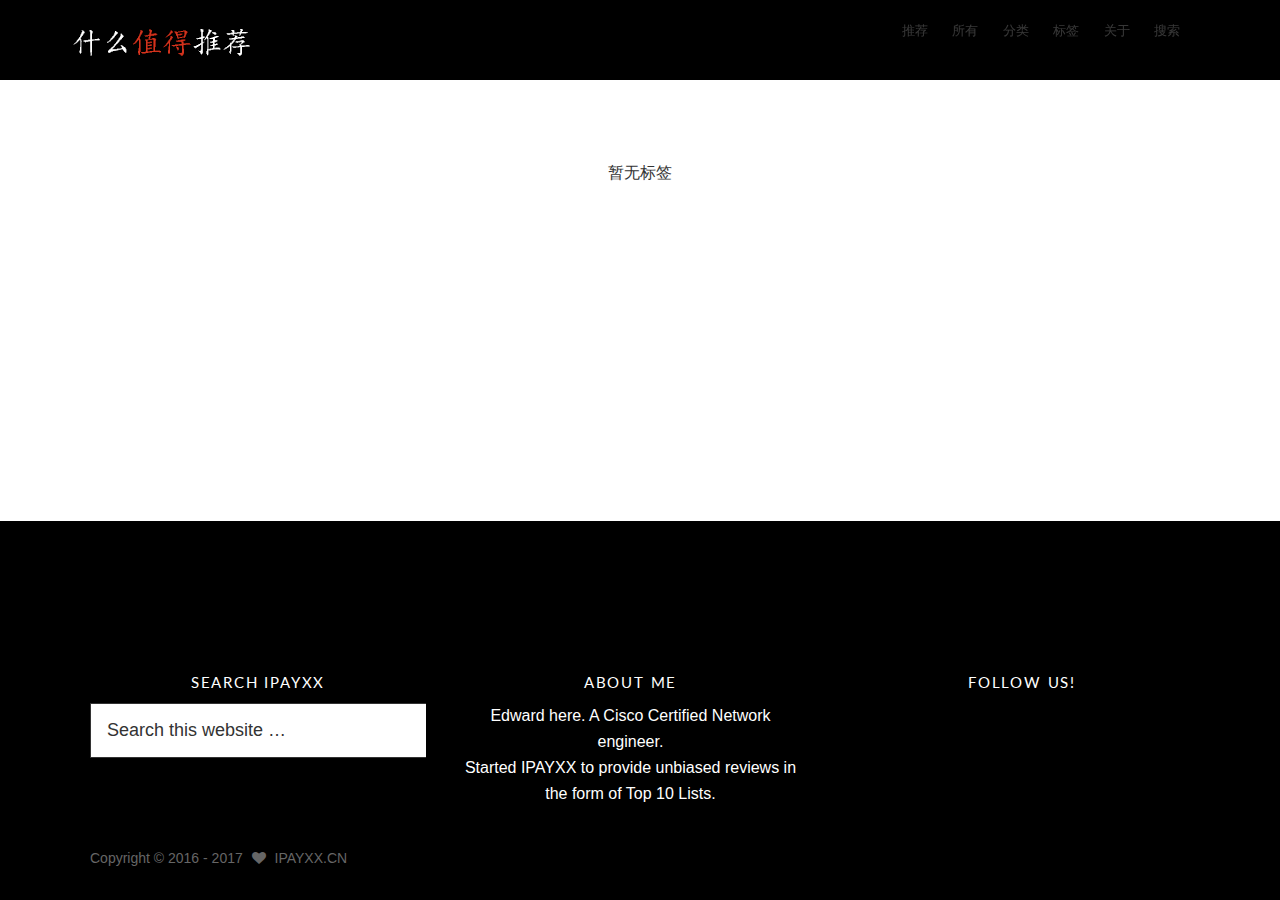
<file: tags/index.html>
<!doctype html>



  


<html class="theme-next ipayxx use-motion" lang="zh-Hans">
<head>
  <meta charset="UTF-8"/>
<meta http-equiv="X-UA-Compatible" content="IE=edge" />
<meta name="viewport" content="width=device-width, initial-scale=1, maximum-scale=1"/>






<meta http-equiv="Cache-Control" content="no-transform" />
<meta http-equiv="Cache-Control" content="no-siteapp" />















  
  
  <link href="/lib/fancybox/source/jquery.fancybox.css?v=2.1.5" rel="stylesheet" type="text/css" />




  
  
  
  

  
    
    
  

  

  

  

  

  
    
    
    <link href="//fonts.googleapis.com/css?family=Lato:300,300italic,400,400italic,700,700italic&subset=latin,latin-ext" rel="stylesheet" type="text/css">
  






<link href="/lib/font-awesome/css/font-awesome.min.css?v=4.6.2" rel="stylesheet" type="text/css" />

<link href="/css/main.css?v=5.1.1" rel="stylesheet" type="text/css" />


  <meta name="keywords" content="什么值得推荐, 专业推荐更放心" />








  <link rel="shortcut icon" type="image/x-icon" href="/favicon.ico?v=5.1.1" />






<meta name="description" content="微信小程序导航、小程序二维码大全、小程序推荐，专注小程序推广运营！">
<meta property="og:type" content="website">
<meta property="og:title" content="什么值得推荐">
<meta property="og:url" content="http://www.ipayxx.cn/tags/index.html">
<meta property="og:site_name" content="什么值得推荐">
<meta property="og:description" content="微信小程序导航、小程序二维码大全、小程序推荐，专注小程序推广运营！">
<meta property="og:updated_time" content="2017-06-06T02:48:38.028Z">
<meta name="twitter:card" content="summary">
<meta name="twitter:title" content="什么值得推荐">
<meta name="twitter:description" content="微信小程序导航、小程序二维码大全、小程序推荐，专注小程序推广运营！">



<script type="text/javascript" id="hexo.configurations">
  var NexT = window.NexT || {};
  var CONFIG = {
    root: '/',
    scheme: 'iPayxx',
    sidebar: {"position":"left","display":"remove","offset":12,"offset_float":0,"b2t":false,"scrollpercent":false},
    fancybox: true,
    motion: true,
    duoshuo: {
      userId: '0',
      author: '博主'
    },
    algolia: {
      applicationID: 'NWK3FDEGV9',
      apiKey: 'e2817d77d9a118013713f95649486a1b',
      indexName: 'ipayxx',
      hits: {"per_page":10},
      labels: {"input_placeholder":"搜索更多推荐","hits_empty":"未找到任何结果包含关键词: ${query}","hits_stats":"为您找到相关结果约${hits}个，用时 ${time} ms"}
    }
  };
</script>



  <link rel="canonical" href="http://www.ipayxx.cn/tags/"/>





  <title>标签 | 什么值得推荐</title>
</head>

<body itemscope itemtype="http://schema.org/WebPage" lang="zh-Hans">

  





  <script type="text/javascript">
    var _hmt = _hmt || [];
    (function() {
      var hm = document.createElement("script");
      hm.src = "https://hm.baidu.com/hm.js?227b502c17fd0e54832799e578a9838f";
      var s = document.getElementsByTagName("script")[0];
      s.parentNode.insertBefore(hm, s);
    })();
  </script>










  
  
    
  

  <div class="container sidebar-position-left  ">
    <div class="headband"></div>

    <header id="header" class="header" itemscope itemtype="http://schema.org/WPHeader">
      <div class="header-inner"><div class="site-brand-wrapper">
  <div class="site-meta custom-logo">
    
      <div class="site-meta-headline">
        <a>
          <img class="custom-logo-image" src="/path/images/logo.png"
               alt="什么值得推荐"/>
        </a>
      </div>
    

    <div class="custom-logo-site-title" style="display:none;">
      <a href="/"  class="brand" rel="start">
        <span class="logo-line-before"><i></i></span>
        <span class="site-title">什么值得推荐</span>
        <span class="logo-line-after"><i></i></span>
      </a>
    </div>
      
        <h1 class="site-subtitle" itemprop="description">专业推荐更放心</h1>
      
  </div>

  <div class="site-nav-toggle">
    <button>
      <span class="btn-bar"></span>
      <span class="btn-bar"></span>
      <span class="btn-bar"></span>
    </button>
  </div>
</div>

<nav class="site-nav">
  

  
    <ul id="menu" class="menu">
      
        
        <li class="menu-item menu-item-home">
          <a href="/" rel="section">
            
            推荐
          </a>
        </li>
      
        
        <li class="menu-item menu-item-archives">
          <a href="/archives" rel="section">
            
            所有
          </a>
        </li>
      
        
        <li class="menu-item menu-item-categories">
          <a href="/categories" rel="section">
            
            分类
          </a>
        </li>
      
        
        <li class="menu-item menu-item-tags">
          <a href="/tags" rel="section">
            
            标签
          </a>
        </li>
      
        
        <li class="menu-item menu-item-about">
          <a href="/about" rel="section">
            
            关于
          </a>
        </li>
      

      
        <li class="menu-item menu-item-search">
          
            <a href="javascript:;" class="popup-trigger">
          
            
            搜索
          </a>
        </li>
      
    </ul>
  

  
    <div class="site-search">
      
  
  <div class="algolia-popup popup search-popup">
    <div class="algolia-search">
      <div class="algolia-search-input-icon">
        <i class="fa fa-search"></i>
      </div>
      <div class="algolia-search-input" id="algolia-search-input"></div>
    </div>

    <div class="algolia-results">
      <div id="algolia-stats"></div>
      <div id="algolia-hits"></div>
      <div id="algolia-pagination" class="algolia-pagination"></div>
    </div>

    <span class="popup-btn-close">
      <i class="fa fa-times-circle"></i>
    </span>
  </div>




    </div>
  
</nav>



 </div>
    </header>

    <main id="main" class="main">
      <div class="main-inner">
        <div class="content-wrap">
          <div id="content" class="content">
            

  <div id="posts" class="posts-expand">
  <header class="post-header">

	<h2 class="post-title" itemprop="name headline"></h2>



</header>

    
    
      <div class="tag-cloud">
        <div class="tag-cloud-title">
            暂无标签
        </div>
        <div class="tag-cloud-tags">
          
        </div>
      </div>
    
  </div>


          </div>
          


          

        </div>
        
      </div>
    </main>

    <footer id="footer" class="footer">
      <div class="footer-inner">
        <div style="clear:both;"></div>
<div class="footer-widgets" id="genesis-footer-widgets">
    <div class="wrap">
    <div class="widget-area footer-widgets-1 footer-widget-area">
    <section id="search-2" class="widget widget_search">
    <div class="widget-wrap">
    <h4 class="widget-title widgettitle">Search IPAYXX</h4>
    <form class="search-form" itemprop="potentialAction" itemscope="" itemtype="https://schema.org/SearchAction" method="get" action="http://ipayxx.cn/" role="search">
    <meta itemprop="target" content="http://ipayxx.cn/?s={s}">
    <label class="search-form-label screen-reader-text" for="searchform-59361a53060211.70316913">Search this website</label>
    <a href="javascript:;" class="popup-trigger">
    <input itemprop="query-input" type="search" name="s" id="searchform-59361a53060211.70316913" placeholder="Search this website …">
    </a>
    <input type="submit" value="Search">
    </form>
    </div>
    </section>
    </div>
    <div class="widget-area footer-widgets-2 footer-widget-area">
    <section id="text-2" class="widget widget_text">
    <div class="widget-wrap">
    <h4 class="widget-title widgettitle">About Me</h4>
    <div class="textwidget"><p>Edward here. A Cisco Certified Network engineer.<br> Started IPAYXX to provide unbiased reviews in the form of Top 10 Lists.</p></div>
    </div>
    </section>
    </div>
    <div class="widget-area footer-widgets-3 footer-widget-area">
    <section id="simple-social-icons-2" class="widget simple-social-icons">
    <div class="widget-wrap"><h4 class="widget-title widgettitle">Follow Us!</h4>
    </div>
    </section>
    </div>
    </div>
</div>
<div style="clear:both;"></div>
<div class="copyright">
  Copyright
  
  &copy;  2016 - 
  <span itemprop="copyrightYear">2017</span>
  <span class="with-love">
    <i class="fa fa-heart"></i>
  </span>
  <span class="author" itemprop="copyrightHolder" style="text-transform:uppercase;">iPayxx.cn</span>
</div>



        

        
      </div>
    </footer>

    
      <div class="back-to-top">
        <i class="fa fa-arrow-up"></i>
        
      </div>
    

  </div>

  

<script type="text/javascript">
  if (Object.prototype.toString.call(window.Promise) !== '[object Function]') {
    window.Promise = null;
  }
</script>









  












  
  <script type="text/javascript" src="/lib/jquery/index.js?v=2.1.3"></script>

  
  <script type="text/javascript" src="/lib/fastclick/lib/fastclick.min.js?v=1.0.6"></script>

  
  <script type="text/javascript" src="/lib/jquery_lazyload/jquery.lazyload.js?v=1.9.7"></script>

  
  <script type="text/javascript" src="/lib/velocity/velocity.min.js?v=1.2.1"></script>

  
  <script type="text/javascript" src="/lib/velocity/velocity.ui.min.js?v=1.2.1"></script>

  
  <script type="text/javascript" src="/lib/fancybox/source/jquery.fancybox.pack.js?v=2.1.5"></script>


  


  <script type="text/javascript" src="/js/src/utils.js?v=5.1.1"></script>

  <script type="text/javascript" src="/js/src/motion.js?v=5.1.1"></script>



  
  

  

  


  <script type="text/javascript" src="/js/src/bootstrap.js?v=5.1.1"></script>



  


  




	





  





  





  




  
    <script type="text/javascript">
    (function(){
      var appid = 'cysYDhAe3';
      var conf = '2d6ce3c2604c8bf4f567beda9ffdc8a6';
      var width = window.innerWidth || document.documentElement.clientWidth;
      if (width < 960) {
      window.document.write('<script id="changyan_mobile_js" charset="utf-8" type="text/javascript" src="https://changyan.sohu.com/upload/mobile/wap-js/changyan_mobile.js?client_id=' + appid + '&conf=' + conf + '"><\/script>'); } else { var loadJs=function(d,a){var c=document.getElementsByTagName("head")[0]||document.head||document.documentElement;var b=document.createElement("script");b.setAttribute("type","text/javascript");b.setAttribute("charset","UTF-8");b.setAttribute("src",d);if(typeof a==="function"){if(window.attachEvent){b.onreadystatechange=function(){var e=b.readyState;if(e==="loaded"||e==="complete"){b.onreadystatechange=null;a()}}}else{b.onload=a}}c.appendChild(b)};loadJs("https://changyan.sohu.com/upload/changyan.js",function(){
        window.changyan.api.config({appid:appid,conf:conf})});
      }
    })();
    </script>
    <script type="text/javascript" src="https://assets.changyan.sohu.com/upload/plugins/plugins.count.js"></script>
  



  




  
  
  
  <link rel="stylesheet" href="/lib/algolia-instant-search/instantsearch.min.css">

  
  
  <script src="/lib/algolia-instant-search/instantsearch.min.js"></script>
  

  <script src="/js/src/algolia-search.js?v=5.1.1"></script>



  

  
  <script src="https://cdn1.lncld.net/static/js/av-core-mini-0.6.1.js"></script>
  <script>AV.initialize("0u8Q7V94qtEC5xkk1nAYGr2q-gzGzoHsz", "wPQQeq6BPVwScSXMsAifrvnn");</script>
  <script>
    function showTime(Counter) {
      var query = new AV.Query(Counter);
      var entries = [];
      var $visitors = $(".leancloud_visitors");

      $visitors.each(function () {
        entries.push( $(this).attr("id").trim() );
      });

      query.containedIn('url', entries);
      query.find()
        .done(function (results) {
          var COUNT_CONTAINER_REF = '.leancloud-visitors-count';

          if (results.length === 0) {
            $visitors.find(COUNT_CONTAINER_REF).text(0);
            return;
          }

          for (var i = 0; i < results.length; i++) {
            var item = results[i];
            var url = item.get('url');
            var time = item.get('time');
            var element = document.getElementById(url);

            $(element).find(COUNT_CONTAINER_REF).text(time);
          }
          for(var i = 0; i < entries.length; i++) {
            var url = entries[i];
            var element = document.getElementById(url);
            var countSpan = $(element).find(COUNT_CONTAINER_REF);
            if( countSpan.text() == '') {
              countSpan.text(0);
            }
          }
        })
        .fail(function (object, error) {
          console.log("Error: " + error.code + " " + error.message);
        });
    }

    function addCount(Counter) {
      var $visitors = $(".leancloud_visitors");
      var url = $visitors.attr('id').trim();
      var title = $visitors.attr('data-flag-title').trim();
      var query = new AV.Query(Counter);

      query.equalTo("url", url);
      query.find({
        success: function(results) {
          if (results.length > 0) {
            var counter = results[0];
            counter.fetchWhenSave(true);
            counter.increment("time");
            counter.save(null, {
              success: function(counter) {
                var $element = $(document.getElementById(url));
                $element.find('.leancloud-visitors-count').text(counter.get('time'));
              },
              error: function(counter, error) {
                console.log('Failed to save Visitor num, with error message: ' + error.message);
              }
            });
          } else {
            var newcounter = new Counter();
            /* Set ACL */
            var acl = new AV.ACL();
            acl.setPublicReadAccess(true);
            acl.setPublicWriteAccess(true);
            newcounter.setACL(acl);
            /* End Set ACL */
            newcounter.set("title", title);
            newcounter.set("url", url);
            newcounter.set("time", 1);
            newcounter.save(null, {
              success: function(newcounter) {
                var $element = $(document.getElementById(url));
                $element.find('.leancloud-visitors-count').text(newcounter.get('time'));
              },
              error: function(newcounter, error) {
                console.log('Failed to create');
              }
            });
          }
        },
        error: function(error) {
          console.log('Error:' + error.code + " " + error.message);
        }
      });
    }

    $(function() {
      var Counter = AV.Object.extend("Counter");
      if ($('.leancloud_visitors').length == 1) {
        addCount(Counter);
      } else if ($('.post-title-link').length > 1) {
        showTime(Counter);
      }
    });
  </script>



  
<script>
(function(){
    var bp = document.createElement('script');
    var curProtocol = window.location.protocol.split(':')[0];
    if (curProtocol === 'https') {
        bp.src = 'https://zz.bdstatic.com/linksubmit/push.js';        
    }
    else {
        bp.src = 'http://push.zhanzhang.baidu.com/push.js';
    }
    var s = document.getElementsByTagName("script")[0];
    s.parentNode.insertBefore(bp, s);
})();
</script>


  

  

  

</body>
</html>
</file>
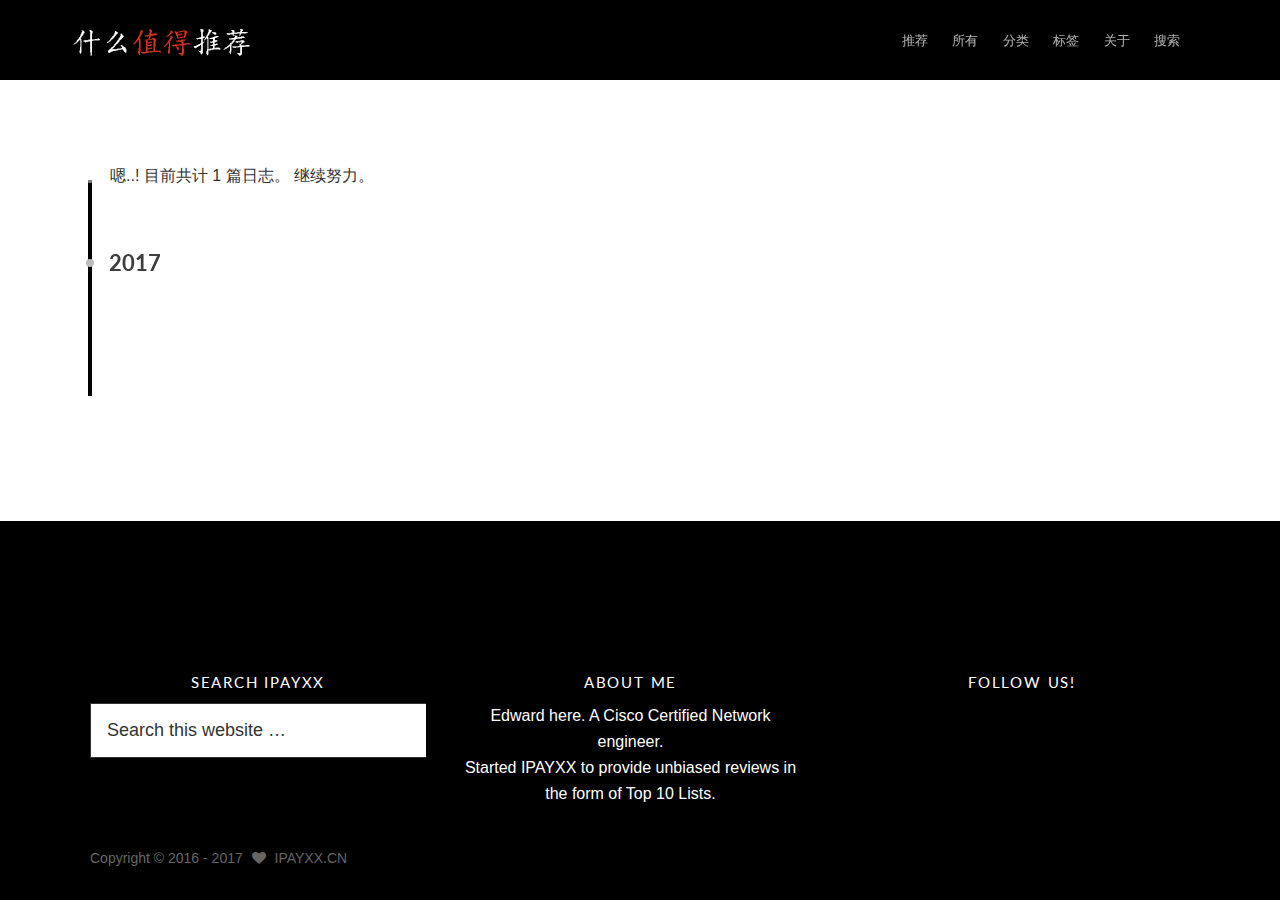
<file: archives/2017/index.html>
<!doctype html>



  


<html class="theme-next ipayxx use-motion" lang="zh-Hans">
<head>
  <meta charset="UTF-8"/>
<meta http-equiv="X-UA-Compatible" content="IE=edge" />
<meta name="viewport" content="width=device-width, initial-scale=1, maximum-scale=1"/>






<meta http-equiv="Cache-Control" content="no-transform" />
<meta http-equiv="Cache-Control" content="no-siteapp" />















  
  
  <link href="/lib/fancybox/source/jquery.fancybox.css?v=2.1.5" rel="stylesheet" type="text/css" />




  
  
  
  

  
    
    
  

  

  

  

  

  
    
    
    <link href="//fonts.googleapis.com/css?family=Lato:300,300italic,400,400italic,700,700italic&subset=latin,latin-ext" rel="stylesheet" type="text/css">
  






<link href="/lib/font-awesome/css/font-awesome.min.css?v=4.6.2" rel="stylesheet" type="text/css" />

<link href="/css/main.css?v=5.1.1" rel="stylesheet" type="text/css" />


  <meta name="keywords" content="什么值得推荐, 专业推荐更放心" />








  <link rel="shortcut icon" type="image/x-icon" href="/favicon.ico?v=5.1.1" />






<meta name="description" content="微信小程序导航、小程序二维码大全、小程序推荐，专注小程序推广运营！">
<meta property="og:type" content="website">
<meta property="og:title" content="什么值得推荐">
<meta property="og:url" content="http://www.ipayxx.cn/archives/2017/index.html">
<meta property="og:site_name" content="什么值得推荐">
<meta property="og:description" content="微信小程序导航、小程序二维码大全、小程序推荐，专注小程序推广运营！">
<meta name="twitter:card" content="summary">
<meta name="twitter:title" content="什么值得推荐">
<meta name="twitter:description" content="微信小程序导航、小程序二维码大全、小程序推荐，专注小程序推广运营！">



<script type="text/javascript" id="hexo.configurations">
  var NexT = window.NexT || {};
  var CONFIG = {
    root: '/',
    scheme: 'iPayxx',
    sidebar: {"position":"left","display":"remove","offset":12,"offset_float":0,"b2t":false,"scrollpercent":false},
    fancybox: true,
    motion: true,
    duoshuo: {
      userId: '0',
      author: '博主'
    },
    algolia: {
      applicationID: 'NWK3FDEGV9',
      apiKey: 'e2817d77d9a118013713f95649486a1b',
      indexName: 'ipayxx',
      hits: {"per_page":10},
      labels: {"input_placeholder":"搜索更多推荐","hits_empty":"未找到任何结果包含关键词: ${query}","hits_stats":"为您找到相关结果约${hits}个，用时 ${time} ms"}
    }
  };
</script>



  <link rel="canonical" href="http://www.ipayxx.cn/archives/2017/"/>





  <title>归档 | 什么值得推荐</title>
</head>

<body itemscope itemtype="http://schema.org/WebPage" lang="zh-Hans">

  





  <script type="text/javascript">
    var _hmt = _hmt || [];
    (function() {
      var hm = document.createElement("script");
      hm.src = "https://hm.baidu.com/hm.js?227b502c17fd0e54832799e578a9838f";
      var s = document.getElementsByTagName("script")[0];
      s.parentNode.insertBefore(hm, s);
    })();
  </script>










  
  
    
  

  <div class="container sidebar-position-left  page-archive  ">
    <div class="headband"></div>

    <header id="header" class="header" itemscope itemtype="http://schema.org/WPHeader">
      <div class="header-inner"><div class="site-brand-wrapper">
  <div class="site-meta custom-logo">
    
      <div class="site-meta-headline">
        <a>
          <img class="custom-logo-image" src="/path/images/logo.png"
               alt="什么值得推荐"/>
        </a>
      </div>
    

    <div class="custom-logo-site-title" style="display:none;">
      <a href="/"  class="brand" rel="start">
        <span class="logo-line-before"><i></i></span>
        <span class="site-title">什么值得推荐</span>
        <span class="logo-line-after"><i></i></span>
      </a>
    </div>
      
        <h1 class="site-subtitle" itemprop="description">专业推荐更放心</h1>
      
  </div>

  <div class="site-nav-toggle">
    <button>
      <span class="btn-bar"></span>
      <span class="btn-bar"></span>
      <span class="btn-bar"></span>
    </button>
  </div>
</div>

<nav class="site-nav">
  

  
    <ul id="menu" class="menu">
      
        
        <li class="menu-item menu-item-home">
          <a href="/" rel="section">
            
            推荐
          </a>
        </li>
      
        
        <li class="menu-item menu-item-archives">
          <a href="/archives" rel="section">
            
            所有
          </a>
        </li>
      
        
        <li class="menu-item menu-item-categories">
          <a href="/categories" rel="section">
            
            分类
          </a>
        </li>
      
        
        <li class="menu-item menu-item-tags">
          <a href="/tags" rel="section">
            
            标签
          </a>
        </li>
      
        
        <li class="menu-item menu-item-about">
          <a href="/about" rel="section">
            
            关于
          </a>
        </li>
      

      
        <li class="menu-item menu-item-search">
          
            <a href="javascript:;" class="popup-trigger">
          
            
            搜索
          </a>
        </li>
      
    </ul>
  

  
    <div class="site-search">
      
  
  <div class="algolia-popup popup search-popup">
    <div class="algolia-search">
      <div class="algolia-search-input-icon">
        <i class="fa fa-search"></i>
      </div>
      <div class="algolia-search-input" id="algolia-search-input"></div>
    </div>

    <div class="algolia-results">
      <div id="algolia-stats"></div>
      <div id="algolia-hits"></div>
      <div id="algolia-pagination" class="algolia-pagination"></div>
    </div>

    <span class="popup-btn-close">
      <i class="fa fa-times-circle"></i>
    </span>
  </div>




    </div>
  
</nav>



 </div>
    </header>

    <main id="main" class="main">
      <div class="main-inner">
        <div class="content-wrap">
          <div id="content" class="content">
            

  <section id="posts" class="posts-collapse">
    <span class="archive-move-on"></span>

    <span class="archive-page-counter">
      
      
      
        
      
      嗯..! 目前共计 1 篇日志。 继续努力。
    </span>

    

      
      
      

      
        
        <div class="collection-title">
          <h2 class="archive-year motion-element" id="archive-year-2017">2017</h2>
        </div>
      
      

      

  <article class="post post-type-normal" itemscope itemtype="http://schema.org/Article">
    <header class="post-header">

      <h2 class="post-title">
        
            <a class="post-title-link" href="/2017/04/20/hello-world/" itemprop="url">
              
                <span itemprop="name">hello-world</span>
              
            </a>
        
      </h2>

      <div class="post-meta">
        <time class="post-time" itemprop="dateCreated"
              datetime="2017-04-20T19:25:06+08:00"
              content="2017-04-20" >
          04-20
        </time>
      </div>

    </header>
  </article>



    

  </section>

  



          </div>
          


          

        </div>
        
      </div>
    </main>

    <footer id="footer" class="footer">
      <div class="footer-inner">
        <div style="clear:both;"></div>
<div class="footer-widgets" id="genesis-footer-widgets">
    <div class="wrap">
    <div class="widget-area footer-widgets-1 footer-widget-area">
    <section id="search-2" class="widget widget_search">
    <div class="widget-wrap">
    <h4 class="widget-title widgettitle">Search IPAYXX</h4>
    <form class="search-form" itemprop="potentialAction" itemscope="" itemtype="https://schema.org/SearchAction" method="get" action="http://ipayxx.cn/" role="search">
    <meta itemprop="target" content="http://ipayxx.cn/?s={s}">
    <label class="search-form-label screen-reader-text" for="searchform-59361a53060211.70316913">Search this website</label>
    <a href="javascript:;" class="popup-trigger">
    <input itemprop="query-input" type="search" name="s" id="searchform-59361a53060211.70316913" placeholder="Search this website …">
    </a>
    <input type="submit" value="Search">
    </form>
    </div>
    </section>
    </div>
    <div class="widget-area footer-widgets-2 footer-widget-area">
    <section id="text-2" class="widget widget_text">
    <div class="widget-wrap">
    <h4 class="widget-title widgettitle">About Me</h4>
    <div class="textwidget"><p>Edward here. A Cisco Certified Network engineer.<br> Started IPAYXX to provide unbiased reviews in the form of Top 10 Lists.</p></div>
    </div>
    </section>
    </div>
    <div class="widget-area footer-widgets-3 footer-widget-area">
    <section id="simple-social-icons-2" class="widget simple-social-icons">
    <div class="widget-wrap"><h4 class="widget-title widgettitle">Follow Us!</h4>
    </div>
    </section>
    </div>
    </div>
</div>
<div style="clear:both;"></div>
<div class="copyright">
  Copyright
  
  &copy;  2016 - 
  <span itemprop="copyrightYear">2017</span>
  <span class="with-love">
    <i class="fa fa-heart"></i>
  </span>
  <span class="author" itemprop="copyrightHolder" style="text-transform:uppercase;">iPayxx.cn</span>
</div>



        

        
      </div>
    </footer>

    
      <div class="back-to-top">
        <i class="fa fa-arrow-up"></i>
        
      </div>
    

  </div>

  

<script type="text/javascript">
  if (Object.prototype.toString.call(window.Promise) !== '[object Function]') {
    window.Promise = null;
  }
</script>









  












  
  <script type="text/javascript" src="/lib/jquery/index.js?v=2.1.3"></script>

  
  <script type="text/javascript" src="/lib/fastclick/lib/fastclick.min.js?v=1.0.6"></script>

  
  <script type="text/javascript" src="/lib/jquery_lazyload/jquery.lazyload.js?v=1.9.7"></script>

  
  <script type="text/javascript" src="/lib/velocity/velocity.min.js?v=1.2.1"></script>

  
  <script type="text/javascript" src="/lib/velocity/velocity.ui.min.js?v=1.2.1"></script>

  
  <script type="text/javascript" src="/lib/fancybox/source/jquery.fancybox.pack.js?v=2.1.5"></script>


  


  <script type="text/javascript" src="/js/src/utils.js?v=5.1.1"></script>

  <script type="text/javascript" src="/js/src/motion.js?v=5.1.1"></script>



  
  

  
  
    <script type="text/javascript" id="motion.page.archive">
      $('.archive-year').velocity('transition.slideLeftIn');
    </script>
  


  


  <script type="text/javascript" src="/js/src/bootstrap.js?v=5.1.1"></script>



  


  




	





  





  





  




  
    <script type="text/javascript">
    (function(){
      var appid = 'cysYDhAe3';
      var conf = '2d6ce3c2604c8bf4f567beda9ffdc8a6';
      var width = window.innerWidth || document.documentElement.clientWidth;
      if (width < 960) {
      window.document.write('<script id="changyan_mobile_js" charset="utf-8" type="text/javascript" src="https://changyan.sohu.com/upload/mobile/wap-js/changyan_mobile.js?client_id=' + appid + '&conf=' + conf + '"><\/script>'); } else { var loadJs=function(d,a){var c=document.getElementsByTagName("head")[0]||document.head||document.documentElement;var b=document.createElement("script");b.setAttribute("type","text/javascript");b.setAttribute("charset","UTF-8");b.setAttribute("src",d);if(typeof a==="function"){if(window.attachEvent){b.onreadystatechange=function(){var e=b.readyState;if(e==="loaded"||e==="complete"){b.onreadystatechange=null;a()}}}else{b.onload=a}}c.appendChild(b)};loadJs("https://changyan.sohu.com/upload/changyan.js",function(){
        window.changyan.api.config({appid:appid,conf:conf})});
      }
    })();
    </script>
    <script type="text/javascript" src="https://assets.changyan.sohu.com/upload/plugins/plugins.count.js"></script>
  



  




  
  
  
  <link rel="stylesheet" href="/lib/algolia-instant-search/instantsearch.min.css">

  
  
  <script src="/lib/algolia-instant-search/instantsearch.min.js"></script>
  

  <script src="/js/src/algolia-search.js?v=5.1.1"></script>



  

  
  <script src="https://cdn1.lncld.net/static/js/av-core-mini-0.6.1.js"></script>
  <script>AV.initialize("0u8Q7V94qtEC5xkk1nAYGr2q-gzGzoHsz", "wPQQeq6BPVwScSXMsAifrvnn");</script>
  <script>
    function showTime(Counter) {
      var query = new AV.Query(Counter);
      var entries = [];
      var $visitors = $(".leancloud_visitors");

      $visitors.each(function () {
        entries.push( $(this).attr("id").trim() );
      });

      query.containedIn('url', entries);
      query.find()
        .done(function (results) {
          var COUNT_CONTAINER_REF = '.leancloud-visitors-count';

          if (results.length === 0) {
            $visitors.find(COUNT_CONTAINER_REF).text(0);
            return;
          }

          for (var i = 0; i < results.length; i++) {
            var item = results[i];
            var url = item.get('url');
            var time = item.get('time');
            var element = document.getElementById(url);

            $(element).find(COUNT_CONTAINER_REF).text(time);
          }
          for(var i = 0; i < entries.length; i++) {
            var url = entries[i];
            var element = document.getElementById(url);
            var countSpan = $(element).find(COUNT_CONTAINER_REF);
            if( countSpan.text() == '') {
              countSpan.text(0);
            }
          }
        })
        .fail(function (object, error) {
          console.log("Error: " + error.code + " " + error.message);
        });
    }

    function addCount(Counter) {
      var $visitors = $(".leancloud_visitors");
      var url = $visitors.attr('id').trim();
      var title = $visitors.attr('data-flag-title').trim();
      var query = new AV.Query(Counter);

      query.equalTo("url", url);
      query.find({
        success: function(results) {
          if (results.length > 0) {
            var counter = results[0];
            counter.fetchWhenSave(true);
            counter.increment("time");
            counter.save(null, {
              success: function(counter) {
                var $element = $(document.getElementById(url));
                $element.find('.leancloud-visitors-count').text(counter.get('time'));
              },
              error: function(counter, error) {
                console.log('Failed to save Visitor num, with error message: ' + error.message);
              }
            });
          } else {
            var newcounter = new Counter();
            /* Set ACL */
            var acl = new AV.ACL();
            acl.setPublicReadAccess(true);
            acl.setPublicWriteAccess(true);
            newcounter.setACL(acl);
            /* End Set ACL */
            newcounter.set("title", title);
            newcounter.set("url", url);
            newcounter.set("time", 1);
            newcounter.save(null, {
              success: function(newcounter) {
                var $element = $(document.getElementById(url));
                $element.find('.leancloud-visitors-count').text(newcounter.get('time'));
              },
              error: function(newcounter, error) {
                console.log('Failed to create');
              }
            });
          }
        },
        error: function(error) {
          console.log('Error:' + error.code + " " + error.message);
        }
      });
    }

    $(function() {
      var Counter = AV.Object.extend("Counter");
      if ($('.leancloud_visitors').length == 1) {
        addCount(Counter);
      } else if ($('.post-title-link').length > 1) {
        showTime(Counter);
      }
    });
  </script>



  
<script>
(function(){
    var bp = document.createElement('script');
    var curProtocol = window.location.protocol.split(':')[0];
    if (curProtocol === 'https') {
        bp.src = 'https://zz.bdstatic.com/linksubmit/push.js';        
    }
    else {
        bp.src = 'http://push.zhanzhang.baidu.com/push.js';
    }
    var s = document.getElementsByTagName("script")[0];
    s.parentNode.insertBefore(bp, s);
})();
</script>


  

  

  

</body>
</html>
</file>
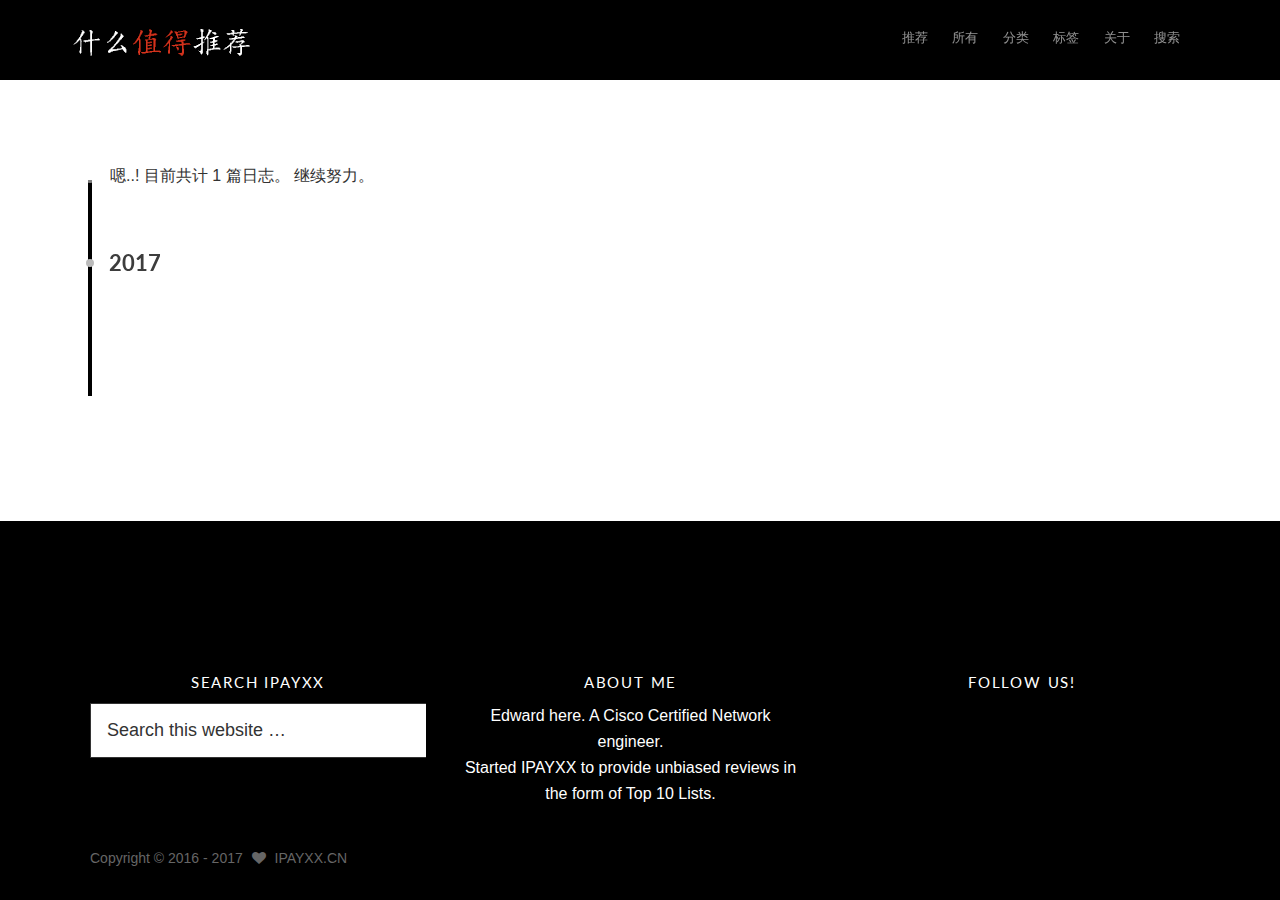
<file: archives/2017/04/index.html>
<!doctype html>



  


<html class="theme-next ipayxx use-motion" lang="zh-Hans">
<head>
  <meta charset="UTF-8"/>
<meta http-equiv="X-UA-Compatible" content="IE=edge" />
<meta name="viewport" content="width=device-width, initial-scale=1, maximum-scale=1"/>






<meta http-equiv="Cache-Control" content="no-transform" />
<meta http-equiv="Cache-Control" content="no-siteapp" />















  
  
  <link href="/lib/fancybox/source/jquery.fancybox.css?v=2.1.5" rel="stylesheet" type="text/css" />




  
  
  
  

  
    
    
  

  

  

  

  

  
    
    
    <link href="//fonts.googleapis.com/css?family=Lato:300,300italic,400,400italic,700,700italic&subset=latin,latin-ext" rel="stylesheet" type="text/css">
  






<link href="/lib/font-awesome/css/font-awesome.min.css?v=4.6.2" rel="stylesheet" type="text/css" />

<link href="/css/main.css?v=5.1.1" rel="stylesheet" type="text/css" />


  <meta name="keywords" content="什么值得推荐, 专业推荐更放心" />








  <link rel="shortcut icon" type="image/x-icon" href="/favicon.ico?v=5.1.1" />






<meta name="description" content="微信小程序导航、小程序二维码大全、小程序推荐，专注小程序推广运营！">
<meta property="og:type" content="website">
<meta property="og:title" content="什么值得推荐">
<meta property="og:url" content="http://www.ipayxx.cn/archives/2017/04/index.html">
<meta property="og:site_name" content="什么值得推荐">
<meta property="og:description" content="微信小程序导航、小程序二维码大全、小程序推荐，专注小程序推广运营！">
<meta name="twitter:card" content="summary">
<meta name="twitter:title" content="什么值得推荐">
<meta name="twitter:description" content="微信小程序导航、小程序二维码大全、小程序推荐，专注小程序推广运营！">



<script type="text/javascript" id="hexo.configurations">
  var NexT = window.NexT || {};
  var CONFIG = {
    root: '/',
    scheme: 'iPayxx',
    sidebar: {"position":"left","display":"remove","offset":12,"offset_float":0,"b2t":false,"scrollpercent":false},
    fancybox: true,
    motion: true,
    duoshuo: {
      userId: '0',
      author: '博主'
    },
    algolia: {
      applicationID: 'NWK3FDEGV9',
      apiKey: 'e2817d77d9a118013713f95649486a1b',
      indexName: 'ipayxx',
      hits: {"per_page":10},
      labels: {"input_placeholder":"搜索更多推荐","hits_empty":"未找到任何结果包含关键词: ${query}","hits_stats":"为您找到相关结果约${hits}个，用时 ${time} ms"}
    }
  };
</script>



  <link rel="canonical" href="http://www.ipayxx.cn/archives/2017/04/"/>





  <title>归档 | 什么值得推荐</title>
</head>

<body itemscope itemtype="http://schema.org/WebPage" lang="zh-Hans">

  





  <script type="text/javascript">
    var _hmt = _hmt || [];
    (function() {
      var hm = document.createElement("script");
      hm.src = "https://hm.baidu.com/hm.js?227b502c17fd0e54832799e578a9838f";
      var s = document.getElementsByTagName("script")[0];
      s.parentNode.insertBefore(hm, s);
    })();
  </script>










  
  
    
  

  <div class="container sidebar-position-left  page-archive  ">
    <div class="headband"></div>

    <header id="header" class="header" itemscope itemtype="http://schema.org/WPHeader">
      <div class="header-inner"><div class="site-brand-wrapper">
  <div class="site-meta custom-logo">
    
      <div class="site-meta-headline">
        <a>
          <img class="custom-logo-image" src="/path/images/logo.png"
               alt="什么值得推荐"/>
        </a>
      </div>
    

    <div class="custom-logo-site-title" style="display:none;">
      <a href="/"  class="brand" rel="start">
        <span class="logo-line-before"><i></i></span>
        <span class="site-title">什么值得推荐</span>
        <span class="logo-line-after"><i></i></span>
      </a>
    </div>
      
        <h1 class="site-subtitle" itemprop="description">专业推荐更放心</h1>
      
  </div>

  <div class="site-nav-toggle">
    <button>
      <span class="btn-bar"></span>
      <span class="btn-bar"></span>
      <span class="btn-bar"></span>
    </button>
  </div>
</div>

<nav class="site-nav">
  

  
    <ul id="menu" class="menu">
      
        
        <li class="menu-item menu-item-home">
          <a href="/" rel="section">
            
            推荐
          </a>
        </li>
      
        
        <li class="menu-item menu-item-archives">
          <a href="/archives" rel="section">
            
            所有
          </a>
        </li>
      
        
        <li class="menu-item menu-item-categories">
          <a href="/categories" rel="section">
            
            分类
          </a>
        </li>
      
        
        <li class="menu-item menu-item-tags">
          <a href="/tags" rel="section">
            
            标签
          </a>
        </li>
      
        
        <li class="menu-item menu-item-about">
          <a href="/about" rel="section">
            
            关于
          </a>
        </li>
      

      
        <li class="menu-item menu-item-search">
          
            <a href="javascript:;" class="popup-trigger">
          
            
            搜索
          </a>
        </li>
      
    </ul>
  

  
    <div class="site-search">
      
  
  <div class="algolia-popup popup search-popup">
    <div class="algolia-search">
      <div class="algolia-search-input-icon">
        <i class="fa fa-search"></i>
      </div>
      <div class="algolia-search-input" id="algolia-search-input"></div>
    </div>

    <div class="algolia-results">
      <div id="algolia-stats"></div>
      <div id="algolia-hits"></div>
      <div id="algolia-pagination" class="algolia-pagination"></div>
    </div>

    <span class="popup-btn-close">
      <i class="fa fa-times-circle"></i>
    </span>
  </div>




    </div>
  
</nav>



 </div>
    </header>

    <main id="main" class="main">
      <div class="main-inner">
        <div class="content-wrap">
          <div id="content" class="content">
            

  <section id="posts" class="posts-collapse">
    <span class="archive-move-on"></span>

    <span class="archive-page-counter">
      
      
      
        
      
      嗯..! 目前共计 1 篇日志。 继续努力。
    </span>

    

      
      
      

      
        
        <div class="collection-title">
          <h2 class="archive-year motion-element" id="archive-year-2017">2017</h2>
        </div>
      
      

      

  <article class="post post-type-normal" itemscope itemtype="http://schema.org/Article">
    <header class="post-header">

      <h2 class="post-title">
        
            <a class="post-title-link" href="/2017/04/20/hello-world/" itemprop="url">
              
                <span itemprop="name">hello-world</span>
              
            </a>
        
      </h2>

      <div class="post-meta">
        <time class="post-time" itemprop="dateCreated"
              datetime="2017-04-20T19:25:06+08:00"
              content="2017-04-20" >
          04-20
        </time>
      </div>

    </header>
  </article>



    

  </section>

  



          </div>
          


          

        </div>
        
      </div>
    </main>

    <footer id="footer" class="footer">
      <div class="footer-inner">
        <div style="clear:both;"></div>
<div class="footer-widgets" id="genesis-footer-widgets">
    <div class="wrap">
    <div class="widget-area footer-widgets-1 footer-widget-area">
    <section id="search-2" class="widget widget_search">
    <div class="widget-wrap">
    <h4 class="widget-title widgettitle">Search IPAYXX</h4>
    <form class="search-form" itemprop="potentialAction" itemscope="" itemtype="https://schema.org/SearchAction" method="get" action="http://ipayxx.cn/" role="search">
    <meta itemprop="target" content="http://ipayxx.cn/?s={s}">
    <label class="search-form-label screen-reader-text" for="searchform-59361a53060211.70316913">Search this website</label>
    <a href="javascript:;" class="popup-trigger">
    <input itemprop="query-input" type="search" name="s" id="searchform-59361a53060211.70316913" placeholder="Search this website …">
    </a>
    <input type="submit" value="Search">
    </form>
    </div>
    </section>
    </div>
    <div class="widget-area footer-widgets-2 footer-widget-area">
    <section id="text-2" class="widget widget_text">
    <div class="widget-wrap">
    <h4 class="widget-title widgettitle">About Me</h4>
    <div class="textwidget"><p>Edward here. A Cisco Certified Network engineer.<br> Started IPAYXX to provide unbiased reviews in the form of Top 10 Lists.</p></div>
    </div>
    </section>
    </div>
    <div class="widget-area footer-widgets-3 footer-widget-area">
    <section id="simple-social-icons-2" class="widget simple-social-icons">
    <div class="widget-wrap"><h4 class="widget-title widgettitle">Follow Us!</h4>
    </div>
    </section>
    </div>
    </div>
</div>
<div style="clear:both;"></div>
<div class="copyright">
  Copyright
  
  &copy;  2016 - 
  <span itemprop="copyrightYear">2017</span>
  <span class="with-love">
    <i class="fa fa-heart"></i>
  </span>
  <span class="author" itemprop="copyrightHolder" style="text-transform:uppercase;">iPayxx.cn</span>
</div>



        

        
      </div>
    </footer>

    
      <div class="back-to-top">
        <i class="fa fa-arrow-up"></i>
        
      </div>
    

  </div>

  

<script type="text/javascript">
  if (Object.prototype.toString.call(window.Promise) !== '[object Function]') {
    window.Promise = null;
  }
</script>









  












  
  <script type="text/javascript" src="/lib/jquery/index.js?v=2.1.3"></script>

  
  <script type="text/javascript" src="/lib/fastclick/lib/fastclick.min.js?v=1.0.6"></script>

  
  <script type="text/javascript" src="/lib/jquery_lazyload/jquery.lazyload.js?v=1.9.7"></script>

  
  <script type="text/javascript" src="/lib/velocity/velocity.min.js?v=1.2.1"></script>

  
  <script type="text/javascript" src="/lib/velocity/velocity.ui.min.js?v=1.2.1"></script>

  
  <script type="text/javascript" src="/lib/fancybox/source/jquery.fancybox.pack.js?v=2.1.5"></script>


  


  <script type="text/javascript" src="/js/src/utils.js?v=5.1.1"></script>

  <script type="text/javascript" src="/js/src/motion.js?v=5.1.1"></script>



  
  

  
  
    <script type="text/javascript" id="motion.page.archive">
      $('.archive-year').velocity('transition.slideLeftIn');
    </script>
  


  


  <script type="text/javascript" src="/js/src/bootstrap.js?v=5.1.1"></script>



  


  




	





  





  





  




  
    <script type="text/javascript">
    (function(){
      var appid = 'cysYDhAe3';
      var conf = '2d6ce3c2604c8bf4f567beda9ffdc8a6';
      var width = window.innerWidth || document.documentElement.clientWidth;
      if (width < 960) {
      window.document.write('<script id="changyan_mobile_js" charset="utf-8" type="text/javascript" src="https://changyan.sohu.com/upload/mobile/wap-js/changyan_mobile.js?client_id=' + appid + '&conf=' + conf + '"><\/script>'); } else { var loadJs=function(d,a){var c=document.getElementsByTagName("head")[0]||document.head||document.documentElement;var b=document.createElement("script");b.setAttribute("type","text/javascript");b.setAttribute("charset","UTF-8");b.setAttribute("src",d);if(typeof a==="function"){if(window.attachEvent){b.onreadystatechange=function(){var e=b.readyState;if(e==="loaded"||e==="complete"){b.onreadystatechange=null;a()}}}else{b.onload=a}}c.appendChild(b)};loadJs("https://changyan.sohu.com/upload/changyan.js",function(){
        window.changyan.api.config({appid:appid,conf:conf})});
      }
    })();
    </script>
    <script type="text/javascript" src="https://assets.changyan.sohu.com/upload/plugins/plugins.count.js"></script>
  



  




  
  
  
  <link rel="stylesheet" href="/lib/algolia-instant-search/instantsearch.min.css">

  
  
  <script src="/lib/algolia-instant-search/instantsearch.min.js"></script>
  

  <script src="/js/src/algolia-search.js?v=5.1.1"></script>



  

  
  <script src="https://cdn1.lncld.net/static/js/av-core-mini-0.6.1.js"></script>
  <script>AV.initialize("0u8Q7V94qtEC5xkk1nAYGr2q-gzGzoHsz", "wPQQeq6BPVwScSXMsAifrvnn");</script>
  <script>
    function showTime(Counter) {
      var query = new AV.Query(Counter);
      var entries = [];
      var $visitors = $(".leancloud_visitors");

      $visitors.each(function () {
        entries.push( $(this).attr("id").trim() );
      });

      query.containedIn('url', entries);
      query.find()
        .done(function (results) {
          var COUNT_CONTAINER_REF = '.leancloud-visitors-count';

          if (results.length === 0) {
            $visitors.find(COUNT_CONTAINER_REF).text(0);
            return;
          }

          for (var i = 0; i < results.length; i++) {
            var item = results[i];
            var url = item.get('url');
            var time = item.get('time');
            var element = document.getElementById(url);

            $(element).find(COUNT_CONTAINER_REF).text(time);
          }
          for(var i = 0; i < entries.length; i++) {
            var url = entries[i];
            var element = document.getElementById(url);
            var countSpan = $(element).find(COUNT_CONTAINER_REF);
            if( countSpan.text() == '') {
              countSpan.text(0);
            }
          }
        })
        .fail(function (object, error) {
          console.log("Error: " + error.code + " " + error.message);
        });
    }

    function addCount(Counter) {
      var $visitors = $(".leancloud_visitors");
      var url = $visitors.attr('id').trim();
      var title = $visitors.attr('data-flag-title').trim();
      var query = new AV.Query(Counter);

      query.equalTo("url", url);
      query.find({
        success: function(results) {
          if (results.length > 0) {
            var counter = results[0];
            counter.fetchWhenSave(true);
            counter.increment("time");
            counter.save(null, {
              success: function(counter) {
                var $element = $(document.getElementById(url));
                $element.find('.leancloud-visitors-count').text(counter.get('time'));
              },
              error: function(counter, error) {
                console.log('Failed to save Visitor num, with error message: ' + error.message);
              }
            });
          } else {
            var newcounter = new Counter();
            /* Set ACL */
            var acl = new AV.ACL();
            acl.setPublicReadAccess(true);
            acl.setPublicWriteAccess(true);
            newcounter.setACL(acl);
            /* End Set ACL */
            newcounter.set("title", title);
            newcounter.set("url", url);
            newcounter.set("time", 1);
            newcounter.save(null, {
              success: function(newcounter) {
                var $element = $(document.getElementById(url));
                $element.find('.leancloud-visitors-count').text(newcounter.get('time'));
              },
              error: function(newcounter, error) {
                console.log('Failed to create');
              }
            });
          }
        },
        error: function(error) {
          console.log('Error:' + error.code + " " + error.message);
        }
      });
    }

    $(function() {
      var Counter = AV.Object.extend("Counter");
      if ($('.leancloud_visitors').length == 1) {
        addCount(Counter);
      } else if ($('.post-title-link').length > 1) {
        showTime(Counter);
      }
    });
  </script>



  
<script>
(function(){
    var bp = document.createElement('script');
    var curProtocol = window.location.protocol.split(':')[0];
    if (curProtocol === 'https') {
        bp.src = 'https://zz.bdstatic.com/linksubmit/push.js';        
    }
    else {
        bp.src = 'http://push.zhanzhang.baidu.com/push.js';
    }
    var s = document.getElementsByTagName("script")[0];
    s.parentNode.insertBefore(bp, s);
})();
</script>


  

  

  

</body>
</html>
</file>
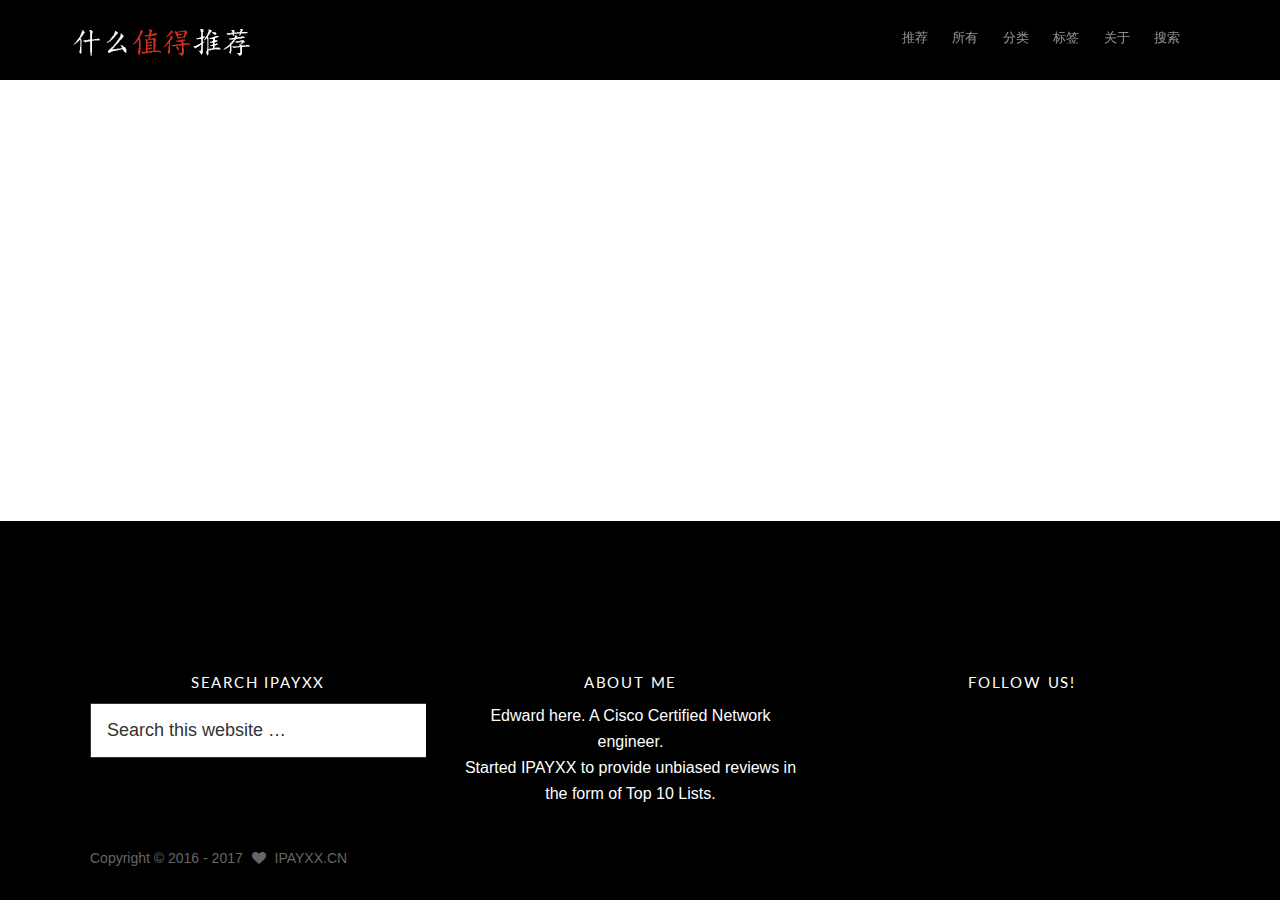
<file: 2017/04/20/hello-world/index.html>
<!doctype html>



  


<html class="theme-next ipayxx use-motion" lang="zh-Hans">
<head>
  <meta charset="UTF-8"/>
<meta http-equiv="X-UA-Compatible" content="IE=edge" />
<meta name="viewport" content="width=device-width, initial-scale=1, maximum-scale=1"/>






<meta http-equiv="Cache-Control" content="no-transform" />
<meta http-equiv="Cache-Control" content="no-siteapp" />















  
  
  <link href="/lib/fancybox/source/jquery.fancybox.css?v=2.1.5" rel="stylesheet" type="text/css" />




  
  
  
  

  
    
    
  

  

  

  

  

  
    
    
    <link href="//fonts.googleapis.com/css?family=Lato:300,300italic,400,400italic,700,700italic&subset=latin,latin-ext" rel="stylesheet" type="text/css">
  






<link href="/lib/font-awesome/css/font-awesome.min.css?v=4.6.2" rel="stylesheet" type="text/css" />

<link href="/css/main.css?v=5.1.1" rel="stylesheet" type="text/css" />


  <meta name="keywords" content="什么值得推荐, 专业推荐更放心" />








  <link rel="shortcut icon" type="image/x-icon" href="/favicon.ico?v=5.1.1" />






<meta name="description" content="微信小程序导航、小程序二维码大全、小程序推荐，专注小程序推广运营！">
<meta name="keywords">
<meta property="og:type" content="article">
<meta property="og:title" content="hello-world">
<meta property="og:url" content="http://www.ipayxx.cn/2017/04/20/hello-world/index.html">
<meta property="og:site_name" content="什么值得推荐">
<meta property="og:description" content="微信小程序导航、小程序二维码大全、小程序推荐，专注小程序推广运营！">
<meta property="og:updated_time" content="2017-04-20T11:25:06.025Z">
<meta name="twitter:card" content="summary">
<meta name="twitter:title" content="hello-world">
<meta name="twitter:description" content="微信小程序导航、小程序二维码大全、小程序推荐，专注小程序推广运营！">



<script type="text/javascript" id="hexo.configurations">
  var NexT = window.NexT || {};
  var CONFIG = {
    root: '/',
    scheme: 'iPayxx',
    sidebar: {"position":"left","display":"remove","offset":12,"offset_float":0,"b2t":false,"scrollpercent":false},
    fancybox: true,
    motion: true,
    duoshuo: {
      userId: '0',
      author: '博主'
    },
    algolia: {
      applicationID: 'NWK3FDEGV9',
      apiKey: 'e2817d77d9a118013713f95649486a1b',
      indexName: 'ipayxx',
      hits: {"per_page":10},
      labels: {"input_placeholder":"搜索更多推荐","hits_empty":"未找到任何结果包含关键词: ${query}","hits_stats":"为您找到相关结果约${hits}个，用时 ${time} ms"}
    }
  };
</script>



  <link rel="canonical" href="http://www.ipayxx.cn/2017/04/20/hello-world/"/>





  <title>hello-world | 什么值得推荐</title>
</head>

<body itemscope itemtype="http://schema.org/WebPage" lang="zh-Hans">

  





  <script type="text/javascript">
    var _hmt = _hmt || [];
    (function() {
      var hm = document.createElement("script");
      hm.src = "https://hm.baidu.com/hm.js?227b502c17fd0e54832799e578a9838f";
      var s = document.getElementsByTagName("script")[0];
      s.parentNode.insertBefore(hm, s);
    })();
  </script>










  
  
    
  

  <div class="container sidebar-position-left page-post-detail ">
    <div class="headband"></div>

    <header id="header" class="header" itemscope itemtype="http://schema.org/WPHeader">
      <div class="header-inner"><div class="site-brand-wrapper">
  <div class="site-meta custom-logo">
    
      <div class="site-meta-headline">
        <a>
          <img class="custom-logo-image" src="/path/images/logo.png"
               alt="什么值得推荐"/>
        </a>
      </div>
    

    <div class="custom-logo-site-title" style="display:none;">
      <a href="/"  class="brand" rel="start">
        <span class="logo-line-before"><i></i></span>
        <span class="site-title">什么值得推荐</span>
        <span class="logo-line-after"><i></i></span>
      </a>
    </div>
      
        <h1 class="site-subtitle" itemprop="description">专业推荐更放心</h1>
      
  </div>

  <div class="site-nav-toggle">
    <button>
      <span class="btn-bar"></span>
      <span class="btn-bar"></span>
      <span class="btn-bar"></span>
    </button>
  </div>
</div>

<nav class="site-nav">
  

  
    <ul id="menu" class="menu">
      
        
        <li class="menu-item menu-item-home">
          <a href="/" rel="section">
            
            推荐
          </a>
        </li>
      
        
        <li class="menu-item menu-item-archives">
          <a href="/archives" rel="section">
            
            所有
          </a>
        </li>
      
        
        <li class="menu-item menu-item-categories">
          <a href="/categories" rel="section">
            
            分类
          </a>
        </li>
      
        
        <li class="menu-item menu-item-tags">
          <a href="/tags" rel="section">
            
            标签
          </a>
        </li>
      
        
        <li class="menu-item menu-item-about">
          <a href="/about" rel="section">
            
            关于
          </a>
        </li>
      

      
        <li class="menu-item menu-item-search">
          
            <a href="javascript:;" class="popup-trigger">
          
            
            搜索
          </a>
        </li>
      
    </ul>
  

  
    <div class="site-search">
      
  
  <div class="algolia-popup popup search-popup">
    <div class="algolia-search">
      <div class="algolia-search-input-icon">
        <i class="fa fa-search"></i>
      </div>
      <div class="algolia-search-input" id="algolia-search-input"></div>
    </div>

    <div class="algolia-results">
      <div id="algolia-stats"></div>
      <div id="algolia-hits"></div>
      <div id="algolia-pagination" class="algolia-pagination"></div>
    </div>

    <span class="popup-btn-close">
      <i class="fa fa-times-circle"></i>
    </span>
  </div>




    </div>
  
</nav>



 </div>
    </header>

    <main id="main" class="main">
      <div class="main-inner">
        <div class="content-wrap">
          <div id="content" class="content">
            

  <div id="posts" class="posts-expand">
    

  

  
  
  

  <article class="post post-type-normal " itemscope itemtype="http://schema.org/Article">
    <link itemprop="mainEntityOfPage" href="http://www.ipayxx.cn/2017/04/20/hello-world/">

    <span hidden itemprop="author" itemscope itemtype="http://schema.org/Person">
      <meta itemprop="name" content="什么值得推荐">
      <meta itemprop="description" content="">
      <meta itemprop="image" content="/images/avatar.gif">
    </span>

    <span hidden itemprop="publisher" itemscope itemtype="http://schema.org/Organization">
      <meta itemprop="name" content="什么值得推荐">
    </span>

    
      <header class="post-header">

        
        
          <h2 class="post-title" itemprop="name headline">
            
            
              
                hello-world
              
            
          </h2>
        

        <div class="post-meta">
          <span class="post-time">
            
              <span class="post-meta-item-icon">
                <i class="fa fa-calendar-o"></i>
              </span>
              
                <span class="post-meta-item-text">发表于</span>
              
              <time title="创建于" itemprop="dateCreated datePublished" datetime="2017-04-20T19:25:06+08:00">
                2017-04-20
              </time>
            

            

            
          </span>

          

          
            
              <span class="post-comments-count">
              <span class="post-meta-divider">|</span>
              <span class="post-meta-item-icon">
                <i class="fa fa-comment-o"></i>
              </span>
              
                <a href="/2017/04/20/hello-world/#SOHUCS" itemprop="discussionUrl">
                  <span id="changyan_count_unit" class="post-comments-count hc-comment-count" data-xid="2017/04/20/hello-world/" itemprop="commentsCount"></span>
                </a>
              
            
          

          
          
             <span id="/2017/04/20/hello-world/" class="leancloud_visitors" data-flag-title="hello-world">
               <span class="post-meta-divider">|</span>
               <span class="post-meta-item-icon">
                 <i class="fa fa-eye"></i>
               </span>
               
                 <span class="post-meta-item-text">阅读次数 </span>
               
                 <span class="leancloud-visitors-count"></span>
             </span>
          

          

          

          

        </div>
      </header>
    

    <div class="post-body" itemprop="articleBody">

      
      

      
        
      
    </div>

    <div>
      
        

      
    </div>

    <div>
      
        
  <div style="padding: 10px 0; margin: 20px auto; width: 90%; text-align: center;">
    <div>坚持原创分享，您的鼓励是我创作的动力！</div>
    <button id="rewardButton" disable="enable" onclick="var qr = document.getElementById('QR'); if (qr.style.display === 'none') {qr.style.display='block';} else {qr.style.display='none'}">
      <span>赏</span>
    </button>
    <div id="QR" style="display: none;">
      
        <div id="wechat" style="display: inline-block">
          <img id="wechat_qr" src="/path/to/wechat-reward-image.png" alt="什么值得推荐 WeChat Pay"/>
          <p>微信打赏</p>
        </div>
      
      
        <div id="alipay" style="display: inline-block">
          <img id="alipay_qr" src="/path/to/alipay-reward-image.png" alt="什么值得推荐 Alipay"/>
          <p>支付宝打赏</p>
        </div>
      
    </div>
  </div>


      
    </div>

    <div>
      
        

      
    </div>

    <footer class="post-footer">
      

      
        
      

      

      
      
    </footer>
  </article>



    <div class="post-spread">
      
    </div>
  </div>


          </div>
          


          
  <div class="comments" id="comments">
    
      <div id="SOHUCS"></div>
    
  </div>


        </div>
        
      </div>
    </main>

    <footer id="footer" class="footer">
      <div class="footer-inner">
        <div style="clear:both;"></div>
<div class="footer-widgets" id="genesis-footer-widgets">
    <div class="wrap">
    <div class="widget-area footer-widgets-1 footer-widget-area">
    <section id="search-2" class="widget widget_search">
    <div class="widget-wrap">
    <h4 class="widget-title widgettitle">Search IPAYXX</h4>
    <form class="search-form" itemprop="potentialAction" itemscope="" itemtype="https://schema.org/SearchAction" method="get" action="http://ipayxx.cn/" role="search">
    <meta itemprop="target" content="http://ipayxx.cn/?s={s}">
    <label class="search-form-label screen-reader-text" for="searchform-59361a53060211.70316913">Search this website</label>
    <a href="javascript:;" class="popup-trigger">
    <input itemprop="query-input" type="search" name="s" id="searchform-59361a53060211.70316913" placeholder="Search this website …">
    </a>
    <input type="submit" value="Search">
    </form>
    </div>
    </section>
    </div>
    <div class="widget-area footer-widgets-2 footer-widget-area">
    <section id="text-2" class="widget widget_text">
    <div class="widget-wrap">
    <h4 class="widget-title widgettitle">About Me</h4>
    <div class="textwidget"><p>Edward here. A Cisco Certified Network engineer.<br> Started IPAYXX to provide unbiased reviews in the form of Top 10 Lists.</p></div>
    </div>
    </section>
    </div>
    <div class="widget-area footer-widgets-3 footer-widget-area">
    <section id="simple-social-icons-2" class="widget simple-social-icons">
    <div class="widget-wrap"><h4 class="widget-title widgettitle">Follow Us!</h4>
    </div>
    </section>
    </div>
    </div>
</div>
<div style="clear:both;"></div>
<div class="copyright">
  Copyright
  
  &copy;  2016 - 
  <span itemprop="copyrightYear">2017</span>
  <span class="with-love">
    <i class="fa fa-heart"></i>
  </span>
  <span class="author" itemprop="copyrightHolder" style="text-transform:uppercase;">iPayxx.cn</span>
</div>



        

        
      </div>
    </footer>

    
      <div class="back-to-top">
        <i class="fa fa-arrow-up"></i>
        
      </div>
    

  </div>

  

<script type="text/javascript">
  if (Object.prototype.toString.call(window.Promise) !== '[object Function]') {
    window.Promise = null;
  }
</script>









  












  
  <script type="text/javascript" src="/lib/jquery/index.js?v=2.1.3"></script>

  
  <script type="text/javascript" src="/lib/fastclick/lib/fastclick.min.js?v=1.0.6"></script>

  
  <script type="text/javascript" src="/lib/jquery_lazyload/jquery.lazyload.js?v=1.9.7"></script>

  
  <script type="text/javascript" src="/lib/velocity/velocity.min.js?v=1.2.1"></script>

  
  <script type="text/javascript" src="/lib/velocity/velocity.ui.min.js?v=1.2.1"></script>

  
  <script type="text/javascript" src="/lib/fancybox/source/jquery.fancybox.pack.js?v=2.1.5"></script>


  


  <script type="text/javascript" src="/js/src/utils.js?v=5.1.1"></script>

  <script type="text/javascript" src="/js/src/motion.js?v=5.1.1"></script>



  
  

  
  <script type="text/javascript" src="/js/src/scrollspy.js?v=5.1.1"></script>
<script type="text/javascript" src="/js/src/post-details.js?v=5.1.1"></script>



  


  <script type="text/javascript" src="/js/src/bootstrap.js?v=5.1.1"></script>



  


  




	





  





  





  




  
    <script type="text/javascript">
    (function(){
      var appid = 'cysYDhAe3';
      var conf = '2d6ce3c2604c8bf4f567beda9ffdc8a6';
      var width = window.innerWidth || document.documentElement.clientWidth;
      if (width < 960) {
      window.document.write('<script id="changyan_mobile_js" charset="utf-8" type="text/javascript" src="https://changyan.sohu.com/upload/mobile/wap-js/changyan_mobile.js?client_id=' + appid + '&conf=' + conf + '"><\/script>'); } else { var loadJs=function(d,a){var c=document.getElementsByTagName("head")[0]||document.head||document.documentElement;var b=document.createElement("script");b.setAttribute("type","text/javascript");b.setAttribute("charset","UTF-8");b.setAttribute("src",d);if(typeof a==="function"){if(window.attachEvent){b.onreadystatechange=function(){var e=b.readyState;if(e==="loaded"||e==="complete"){b.onreadystatechange=null;a()}}}else{b.onload=a}}c.appendChild(b)};loadJs("https://changyan.sohu.com/upload/changyan.js",function(){
        window.changyan.api.config({appid:appid,conf:conf})});
      }
    })();
    </script>
    <script type="text/javascript" src="https://assets.changyan.sohu.com/upload/plugins/plugins.count.js"></script>
  



  




  
  
  
  <link rel="stylesheet" href="/lib/algolia-instant-search/instantsearch.min.css">

  
  
  <script src="/lib/algolia-instant-search/instantsearch.min.js"></script>
  

  <script src="/js/src/algolia-search.js?v=5.1.1"></script>



  

  
  <script src="https://cdn1.lncld.net/static/js/av-core-mini-0.6.1.js"></script>
  <script>AV.initialize("0u8Q7V94qtEC5xkk1nAYGr2q-gzGzoHsz", "wPQQeq6BPVwScSXMsAifrvnn");</script>
  <script>
    function showTime(Counter) {
      var query = new AV.Query(Counter);
      var entries = [];
      var $visitors = $(".leancloud_visitors");

      $visitors.each(function () {
        entries.push( $(this).attr("id").trim() );
      });

      query.containedIn('url', entries);
      query.find()
        .done(function (results) {
          var COUNT_CONTAINER_REF = '.leancloud-visitors-count';

          if (results.length === 0) {
            $visitors.find(COUNT_CONTAINER_REF).text(0);
            return;
          }

          for (var i = 0; i < results.length; i++) {
            var item = results[i];
            var url = item.get('url');
            var time = item.get('time');
            var element = document.getElementById(url);

            $(element).find(COUNT_CONTAINER_REF).text(time);
          }
          for(var i = 0; i < entries.length; i++) {
            var url = entries[i];
            var element = document.getElementById(url);
            var countSpan = $(element).find(COUNT_CONTAINER_REF);
            if( countSpan.text() == '') {
              countSpan.text(0);
            }
          }
        })
        .fail(function (object, error) {
          console.log("Error: " + error.code + " " + error.message);
        });
    }

    function addCount(Counter) {
      var $visitors = $(".leancloud_visitors");
      var url = $visitors.attr('id').trim();
      var title = $visitors.attr('data-flag-title').trim();
      var query = new AV.Query(Counter);

      query.equalTo("url", url);
      query.find({
        success: function(results) {
          if (results.length > 0) {
            var counter = results[0];
            counter.fetchWhenSave(true);
            counter.increment("time");
            counter.save(null, {
              success: function(counter) {
                var $element = $(document.getElementById(url));
                $element.find('.leancloud-visitors-count').text(counter.get('time'));
              },
              error: function(counter, error) {
                console.log('Failed to save Visitor num, with error message: ' + error.message);
              }
            });
          } else {
            var newcounter = new Counter();
            /* Set ACL */
            var acl = new AV.ACL();
            acl.setPublicReadAccess(true);
            acl.setPublicWriteAccess(true);
            newcounter.setACL(acl);
            /* End Set ACL */
            newcounter.set("title", title);
            newcounter.set("url", url);
            newcounter.set("time", 1);
            newcounter.save(null, {
              success: function(newcounter) {
                var $element = $(document.getElementById(url));
                $element.find('.leancloud-visitors-count').text(newcounter.get('time'));
              },
              error: function(newcounter, error) {
                console.log('Failed to create');
              }
            });
          }
        },
        error: function(error) {
          console.log('Error:' + error.code + " " + error.message);
        }
      });
    }

    $(function() {
      var Counter = AV.Object.extend("Counter");
      if ($('.leancloud_visitors').length == 1) {
        addCount(Counter);
      } else if ($('.post-title-link').length > 1) {
        showTime(Counter);
      }
    });
  </script>



  
<script>
(function(){
    var bp = document.createElement('script');
    var curProtocol = window.location.protocol.split(':')[0];
    if (curProtocol === 'https') {
        bp.src = 'https://zz.bdstatic.com/linksubmit/push.js';        
    }
    else {
        bp.src = 'http://push.zhanzhang.baidu.com/push.js';
    }
    var s = document.getElementsByTagName("script")[0];
    s.parentNode.insertBefore(bp, s);
})();
</script>


  

  

  

</body>
</html>
</file>
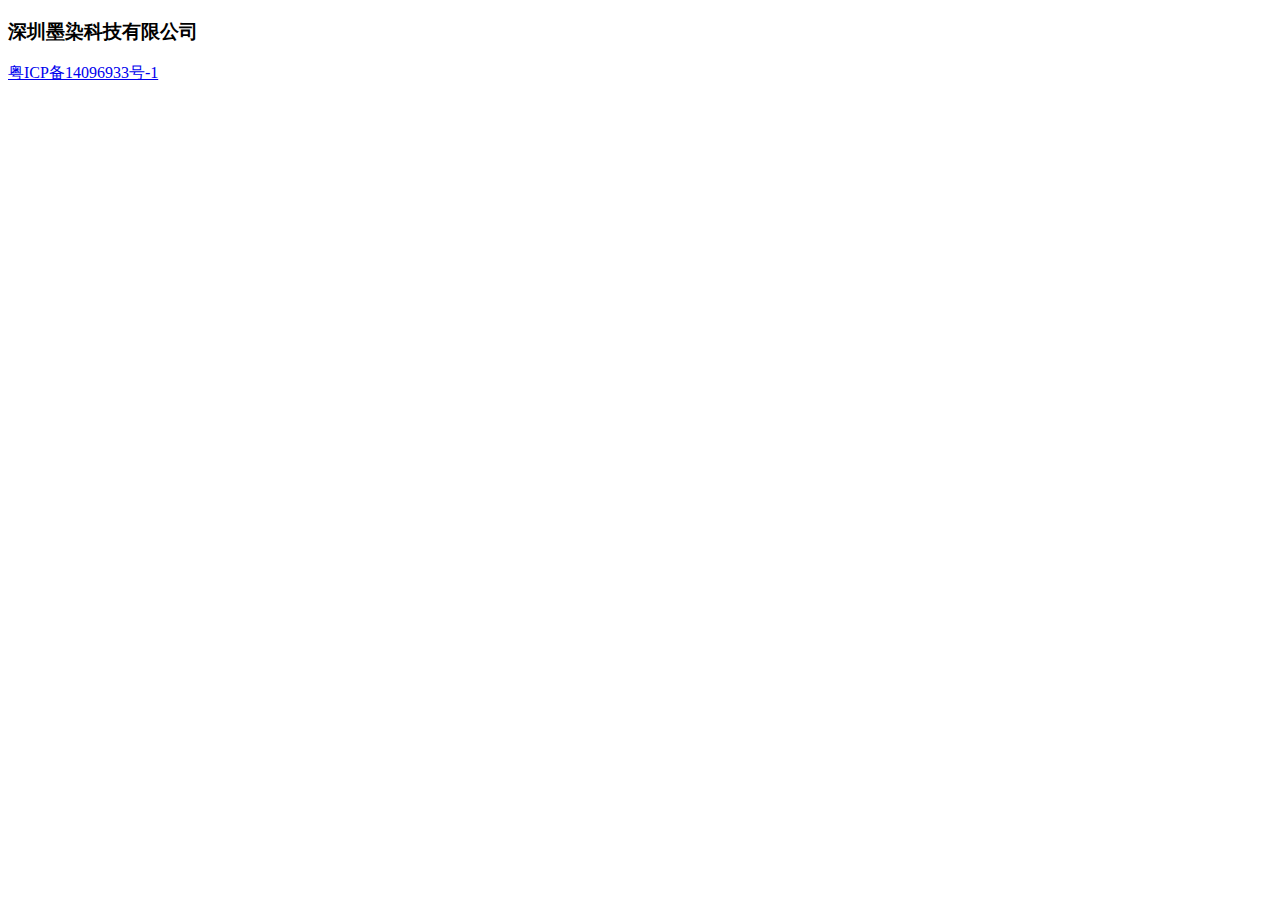
<file: _404.html>
﻿<!DOCTYPE html>
<html>
<body>
<script>
function browserRedirect() {
    var sUserAgent = navigator.userAgent.toLowerCase();
    var bIsIpad = sUserAgent.match(/ipad/i) == "ipad";
    var bIsIphoneOs = sUserAgent.match(/iphone os/i) == "iphone os";
    var bIsMidp = sUserAgent.match(/midp/i) == "midp";
    var bIsUc7 = sUserAgent.match(/rv:1.2.3.4/i) == "rv:1.2.3.4";
    var bIsUc = sUserAgent.match(/ucweb/i) == "ucweb";
    var bIsAndroid = sUserAgent.match(/android/i) == "android";
    var bIsCE = sUserAgent.match(/windows ce/i) == "windows ce";
    var bIsWM = sUserAgent.match(/windows mobile/i) == "windows mobile";
    if (!(bIsIpad || bIsIphoneOs || bIsMidp || bIsUc7 || bIsUc || bIsAndroid || bIsCE || bIsWM) ){
        window.location.href="http://www.jianshu.com/u/11348e8c149d";
    } else {
        window.location.href="http://www.jianshu.com/u/11348e8c149d";
    }
}
// browserRedirect();
</script>
    <h3>深圳墨染科技有限公司</h3>
    <a rel="nofollow" target="_blank" href="http://www.miibeian.gov.cn/">粤ICP备14096933号-1</a>
</body>
</html>
</file>
<file: css/main.css>
/* normalize.css v3.0.2 | MIT License | git.io/normalize */
html {
  font-family: sans-serif; /* 1 */
  -ms-text-size-adjust: 100%; /* 2 */
  -webkit-text-size-adjust: 100%; /* 2 */
}
body {
  margin: 0;
}
article,
aside,
details,
figcaption,
figure,
footer,
header,
hgroup,
main,
menu,
nav,
section,
summary {
  display: block;
}
audio,
canvas,
progress,
video {
  display: inline-block; /* 1 */
  vertical-align: baseline; /* 2 */
}
audio:not([controls]) {
  display: none;
  height: 0;
}
[hidden],
template {
  display: none;
}
a {
  background-color: transparent;
}
a:active,
a:hover {
  outline: 0;
}
abbr[title] {
  border-bottom: 1px dotted;
}
b,
strong {
  font-weight: bold;
}
dfn {
  font-style: italic;
}
h1 {
  font-size: 2em;
  margin: 0.67em 0;
}
mark {
  background: #ff0;
  color: #000;
}
small {
  font-size: 80%;
}
sub,
sup {
  font-size: 75%;
  line-height: 0;
  position: relative;
  vertical-align: baseline;
}
sup {
  top: -0.5em;
}
sub {
  bottom: -0.25em;
}
img {
  border: 0;
}
svg:not(:root) {
  overflow: hidden;
}
figure {
  margin: 1em 40px;
}
hr {
  -moz-box-sizing: content-box;
  box-sizing: content-box;
  height: 0;
}
pre {
  overflow: auto;
}
code,
kbd,
pre,
samp {
  font-family: monospace, monospace;
  font-size: 1em;
}
button,
input,
optgroup,
select,
textarea {
  color: inherit; /* 1 */
  font: inherit; /* 2 */
  margin: 0; /* 3 */
}
button {
  overflow: visible;
}
button,
select {
  text-transform: none;
}
button,
html input[type="button"],
input[type="reset"],
input[type="submit"] {
  -webkit-appearance: button; /* 2 */
  cursor: pointer; /* 3 */
}
button[disabled],
html input[disabled] {
  cursor: default;
}
button::-moz-focus-inner,
input::-moz-focus-inner {
  border: 0;
  padding: 0;
}
input {
  line-height: normal;
}
input[type="checkbox"],
input[type="radio"] {
  box-sizing: border-box; /* 1 */
  padding: 0; /* 2 */
}
input[type="number"]::-webkit-inner-spin-button,
input[type="number"]::-webkit-outer-spin-button {
  height: auto;
}
input[type="search"] {
  -webkit-appearance: textfield; /* 1 */
  -moz-box-sizing: content-box;
  -webkit-box-sizing: content-box; /* 2 */
  box-sizing: content-box;
}
input[type="search"]::-webkit-search-cancel-button,
input[type="search"]::-webkit-search-decoration {
  -webkit-appearance: none;
}
fieldset {
  border: 1px solid #c0c0c0;
  margin: 0 2px;
  padding: 0.35em 0.625em 0.75em;
}
legend {
  border: 0; /* 1 */
  padding: 0; /* 2 */
}
textarea {
  overflow: auto;
}
optgroup {
  font-weight: bold;
}
table {
  border-collapse: collapse;
  border-spacing: 0;
}
td,
th {
  padding: 0;
}
::selection {
  background: #262a30;
  color: #fff;
}
body {
  position: relative;
  font-family: 'Lato', "PingFang SC", "Microsoft YaHei", sans-serif;
  font-size: 14px;
  line-height: 2;
  color: #555;
  background: #fff;
}
@media (max-width: 767px) {
  body {
    padding-right: 0 !important;
  }
}
@media (min-width: 768px) and (max-width: 991px) {
  body {
    padding-right: 0 !important;
  }
}
@media (min-width: 1100px) {
  body {
    font-size: 16px;
  }
}
h1,
h2,
h3,
h4,
h5,
h6 {
  margin: 0;
  padding: 0;
  font-weight: bold;
  line-height: 1.5;
  font-family: 'Lato', "PingFang SC", "Microsoft YaHei", sans-serif;
}
h2,
h3,
h4,
h5,
h6 {
  margin: 20px 0 15px;
}
h1 {
  font-size: 24px;
}
@media (max-width: 767px) {
  h1 {
    font-size: 20px;
  }
}
h2 {
  font-size: 22px;
}
@media (max-width: 767px) {
  h2 {
    font-size: 18px;
  }
}
h3 {
  font-size: 20px;
}
@media (max-width: 767px) {
  h3 {
    font-size: 16px;
  }
}
h4 {
  font-size: 18px;
}
@media (max-width: 767px) {
  h4 {
    font-size: 14px;
  }
}
h5 {
  font-size: 16px;
}
@media (max-width: 767px) {
  h5 {
    font-size: 12px;
  }
}
h6 {
  font-size: 14px;
}
@media (max-width: 767px) {
  h6 {
    font-size: 10px;
  }
}
p {
  margin: 0 0 25px 0;
}
a {
  color: #fff;
  text-decoration: none;
  border-bottom: 1px solid #999;
  word-wrap: break-word;
}
a:hover {
  color: #fff;
  border-bottom-color: #fff;
}
blockquote {
  margin: 0;
  padding: 0;
}
img {
  display: block;
  margin: auto;
  max-width: 100%;
  height: auto;
}
hr {
  margin: 40px 0;
  height: 3px;
  border: none;
  background-color: #ddd;
  background-image: repeating-linear-gradient(-45deg, #fff, #fff 4px, transparent 4px, transparent 8px);
}
blockquote {
  padding: 0 15px;
  color: #666;
  border-left: 4px solid #ddd;
}
blockquote cite::before {
  content: "-";
  padding: 0 5px;
}
dt {
  font-weight: 700;
}
dd {
  margin: 0;
  padding: 0;
}
.text-left {
  text-align: left;
}
.text-center {
  text-align: center;
}
.text-right {
  text-align: right;
}
.text-justify {
  text-align: justify;
}
.text-nowrap {
  white-space: nowrap;
}
.text-lowercase {
  text-transform: lowercase;
}
.text-uppercase {
  text-transform: uppercase;
}
.text-capitalize {
  text-transform: capitalize;
}
.center-block {
  display: block;
  margin-left: auto;
  margin-right: auto;
}
.clearfix:before,
.clearfix:after {
  content: " ";
  display: table;
}
.clearfix:after {
  clear: both;
}
.pullquote {
  width: 45%;
}
.pullquote.left {
  float: left;
  margin-left: 5px;
  margin-right: 10px;
}
.pullquote.right {
  float: right;
  margin-left: 10px;
  margin-right: 5px;
}
.affix.affix.affix {
  position: fixed;
}
.translation {
  margin-top: -20px;
  font-size: 14px;
  color: #999;
}
.scrollbar-measure {
  width: 100px;
  height: 100px;
  overflow: scroll;
  position: absolute;
  top: -9999px;
}
.use-motion .motion-element {
  opacity: 0;
}
table {
  margin: 20px 0;
  width: 100%;
  border-collapse: collapse;
  border-spacing: 0;
  border: 1px solid #ddd;
  font-size: 14px;
  table-layout: fixed;
  word-wrap: break-all;
}
table>tbody>tr:nth-of-type(odd) {
  background-color: #f9f9f9;
}
table>tbody>tr:hover {
  background-color: #000;
}
caption,
th,
td {
  padding: 8px;
  text-align: left;
  vertical-align: middle;
  font-weight: normal;
}
th,
td {
  border-bottom: 3px solid #ddd;
  border-right: 1px solid #eee;
}
th {
  padding-bottom: 10px;
  font-weight: 700;
}
td {
  border-bottom-width: 1px;
}
html,
body {
  height: 100%;
}
.container {
  position: relative;
  min-height: 100%;
}
.header-inner {
  margin: 0 auto;
  padding: 100px 0 70px;
  width: 700px;
}
@media (min-width: 1100px) {
  .container .header-inner {
    width: 1100px;
  }
}
.main {
  padding-bottom: 800px;
}
@media (min-width: 1100px) {
  .main {
    padding-bottom: 450px;
  }
}
.main-inner {
  margin: 0 auto;
  width: 700px;
}
@media (min-width: 1100px) {
  .container .main-inner {
    width: 1100px;
  }
}
.footer {
  position: absolute;
  left: 0;
  bottom: 0;
  width: 100%;
  min-height: 50px;
}
.footer-inner {
  box-sizing: border-box;
  margin: 20px auto;
  width: 700px;
}
@media (min-width: 1100px) {
  .container .footer-inner {
    width: 1100px;
  }
}
pre,
.highlight {
  overflow: auto;
  margin: 20px 0;
  padding: 0;
  font-size: 13px;
  color: #4d4d4c;
  background: #f7f7f7;
  line-height: 1.6;
}
pre,
code {
  font-family: consolas, Menlo, "PingFang SC", "Microsoft YaHei", monospace;
}
code {
  padding: 2px 4px;
  word-wrap: break-word;
  color: #fff;
  background: #eee;
  border-radius: 3px;
  font-size: 13px;
}
pre code {
  padding: 0;
  color: #4d4d4c;
  background: none;
  text-shadow: none;
}
.highlight {
  border-radius: 1px;
}
.highlight pre {
  border: none;
  margin: 0;
  padding: 10px 0;
}
.highlight table {
  margin: 0;
  width: auto;
  border: none;
}
.highlight td {
  border: none;
  padding: 0;
}
.highlight figcaption {
  font-size: 1em;
  color: #4d4d4c;
  line-height: 1em;
  margin-bottom: 1em;
}
.highlight figcaption:before,
.highlight figcaption:after {
  content: " ";
  display: table;
}
.highlight figcaption:after {
  clear: both;
}
.highlight figcaption a {
  float: right;
  color: #4d4d4c;
}
.highlight figcaption a:hover {
  border-bottom-color: #4d4d4c;
}
.highlight .gutter pre {
  padding-left: 10px;
  padding-right: 10px;
  color: #869194;
  text-align: right;
  background-color: #eff2f3;
}
.highlight .code pre {
  width: 100%;
  padding-left: 10px;
  padding-right: 10px;
  background-color: #f7f7f7;
}
.highlight .line {
  height: 20px;
}
.gutter {
  -webkit-user-select: none;
  -moz-user-select: none;
  -ms-user-select: none;
  user-select: none;
}
.gist table {
  width: auto;
}
.gist table td {
  border: none;
}
pre .deletion {
  background: #fdd;
}
pre .addition {
  background: #dfd;
}
pre .meta {
  color: #8959a8;
}
pre .comment {
  color: #8e908c;
}
pre .variable,
pre .attribute,
pre .tag,
pre .regexp,
pre .ruby .constant,
pre .xml .tag .title,
pre .xml .pi,
pre .xml .doctype,
pre .html .doctype,
pre .css .id,
pre .css .class,
pre .css .pseudo {
  color: #c82829;
}
pre .number,
pre .preprocessor,
pre .built_in,
pre .literal,
pre .params,
pre .constant,
pre .command {
  color: #f5871f;
}
pre .ruby .class .title,
pre .css .rules .attribute,
pre .string,
pre .value,
pre .inheritance,
pre .header,
pre .ruby .symbol,
pre .xml .cdata,
pre .special,
pre .number,
pre .formula {
  color: #718c00;
}
pre .title,
pre .css .hexcolor {
  color: #3e999f;
}
pre .function,
pre .python .decorator,
pre .python .title,
pre .ruby .function .title,
pre .ruby .title .keyword,
pre .perl .sub,
pre .javascript .title,
pre .coffeescript .title {
  color: #4271ae;
}
pre .keyword,
pre .javascript .function {
  color: #8959a8;
}
.full-image.full-image.full-image {
  border: none;
  max-width: 100%;
  width: auto;
  margin: 20px auto;
}
@media (min-width: 992px) {
  .full-image.full-image.full-image {
    max-width: none;
    width: 110%;
    margin: 25px -5%;
  }
}
.blockquote-center,
.page-home .post-type-quote blockquote,
.page-post-detail .post-type-quote blockquote {
  position: relative;
  margin: 40px 0;
  padding: 0;
  border-left: none;
  text-align: center;
}
.blockquote-center::before,
.page-home .post-type-quote blockquote::before,
.page-post-detail .post-type-quote blockquote::before,
.blockquote-center::after,
.page-home .post-type-quote blockquote::after,
.page-post-detail .post-type-quote blockquote::after {
  position: absolute;
  content: ' ';
  display: block;
  width: 100%;
  height: 24px;
  opacity: 0.2;
  background-repeat: no-repeat;
  background-position: 0 -6px;
  background-size: 22px 22px;
}
.blockquote-center::before,
.page-home .post-type-quote blockquote::before,
.page-post-detail .post-type-quote blockquote::before {
  top: -20px;
  background-image: url("../images/quote-l.svg");
  border-top: 1px solid #ccc;
}
.blockquote-center::after,
.page-home .post-type-quote blockquote::after,
.page-post-detail .post-type-quote blockquote::after {
  bottom: -20px;
  background-image: url("../images/quote-r.svg");
  border-bottom: 1px solid #ccc;
  background-position: 100% 8px;
}
.blockquote-center p,
.page-home .post-type-quote blockquote p,
.page-post-detail .post-type-quote blockquote p,
.blockquote-center div,
.page-home .post-type-quote blockquote div,
.page-post-detail .post-type-quote blockquote div {
  text-align: center;
}
.post .post-body .group-picture img {
  box-sizing: border-box;
  padding: 0 3px;
  border: none;
}
.post .group-picture-row {
  overflow: hidden;
  margin-top: 6px;
}
.post .group-picture-row:first-child {
  margin-top: 0;
}
.post .group-picture-column {
  float: left;
}
.page-post-detail .post-body .group-picture-column {
  float: none;
  margin-top: 10px;
  width: auto !important;
}
.page-post-detail .post-body .group-picture-column img {
  margin: 0 auto;
}
.page-archive .group-picture-container {
  overflow: hidden;
}
.page-archive .group-picture-row {
  float: left;
}
.page-archive .group-picture-row:first-child {
  margin-top: 6px;
}
.page-archive .group-picture-column {
  max-width: 150px;
  max-height: 150px;
}
.note {
  padding: 20px;
  margin: 20px 0;
  border: 1px solid #eee;
  border-left-width: 5px;
  border-radius: 3px;
}
.note h2,
.note h3,
.note h4,
.note h5,
.note h6 {
  margin-top: 0;
  margin-bottom: 5px;
}
.note p:last-child {
  margin-bottom: 0;
}
.note code {
  border-radius: 3px;
}
.note+.note {
  margin-top: -5px;
}
.default {
  border-left-color: #777;
}
.default h2,
.default h3,
.default h4,
.default h5,
.default h6 {
  color: #777;
}
.primary {
  border-left-color: #428bca;
}
.primary h2,
.primary h3,
.primary h4,
.primary h5,
.primary h6 {
  color: #428bca;
}
.success {
  border-left-color: #5cb85c;
}
.success h2,
.success h3,
.success h4,
.success h5,
.success h6 {
  color: #5cb85c;
}
.danger {
  border-left-color: #d9534f;
}
.danger h2,
.danger h3,
.danger h4,
.danger h5,
.danger h6 {
  color: #d9534f;
}
.warning {
  border-left-color: #f0ad4e;
}
.warning h2,
.warning h3,
.warning h4,
.warning h5,
.warning h6 {
  color: #f0ad4e;
}
.info {
  border-left-color: #5bc0de;
}
.info h2,
.info h3,
.info h4,
.info h5,
.info h6 {
  color: #5bc0de;
}
.btn {
  display: inline-block;
  padding: 0 20px;
  font-size: 14px;
  color: #fff;
  background: #fff;
  border: 2px solid #fff;
  text-decoration: none;
  border-radius: 0;
  transition-property: background-color;
  transition-duration: 0.2s;
  transition-timing-function: ease-in-out;
  transition-delay: 0s;
}
.btn:hover,
.post-button .btn:hover {
  border-color: #fff;
  color: #fff;
  background: #fff;
}
.btn-bar {
  display: block;
  width: 22px;
  height: 2px;
  background: #555;
  border-radius: 1px;
}
.btn-bar+.btn-bar {
  margin-top: 4px;
}
.pagination {
  margin: 120px 0 40px;
  text-align: center;
  border-top: 1px solid #eee;
}
.page-number-basic,
.pagination .prev,
.pagination .next,
.pagination .page-number,
.pagination .space {
  display: inline-block;
  position: relative;
  top: -1px;
  margin: 0 10px;
  padding: 0 10px;
  line-height: 30px;
}
@media (max-width: 767px) {
  .page-number-basic,
  .pagination .prev,
  .pagination .next,
  .pagination .page-number,
  .pagination .space {
    margin: 0 5px;
  }
}
.pagination .prev,
.pagination .next,
.pagination .page-number {
  border-bottom: 0;
  border-top: 1px solid #eee;
  transition-property: border-color;
  transition-duration: 0.2s;
  transition-timing-function: ease-in-out;
  transition-delay: 0s;
}
.pagination .prev:hover,
.pagination .next:hover,
.pagination .page-number:hover {
  border-top-color: #fff;
}
.pagination .space {
  padding: 0;
  margin: 0;
}
.pagination .prev {
  margin-left: 0;
}
.pagination .next {
  margin-right: 0;
}
.pagination .page-number.current,
.algolia-pagination .current .page-number {
  color: #fff;
  background: #ccc;
  border-top-color: #ccc;
}
@media (max-width: 767px) {
  .pagination {
    border-top: none;
  }
  .pagination .prev,
  .pagination .next,
  .pagination .page-number {
    margin-bottom: 10px;
    border-top: 0;
    border-bottom: 1px solid #eee;
  }
  .pagination .prev:hover,
  .pagination .next:hover,
  .pagination .page-number:hover {
    border-bottom-color: #fff;
  }
}
.comments {
  margin: 60px 20px 0;
}
.tag-cloud {
  text-align: center;
}
.tag-cloud a {
  display: inline-block;
  margin: 10px;
}
.back-to-top {
  box-sizing: border-box;
  position: fixed;
  bottom: -100px;
  right: 30px;
  z-index: 1050;
  padding: 0 6px;
  width: 24px;
  background: #fff;
  font-size: 12px;
  opacity: 1;
  color: #000;
  cursor: pointer;
  text-align: center;
  -webkit-transform: translateZ(0);
  transition-property: bottom;
  transition-duration: 0.2s;
  transition-timing-function: ease-in-out;
  transition-delay: 0s;
}
@media (max-width: 767px) {
  .back-to-top {
    display: none;
  }
}
@media (min-width: 768px) and (max-width: 991px) {
  .back-to-top {
    display: none;
  }
}
.back-to-top.back-to-top-on {
  bottom: 19px;
}
.header {
  background: transparent;
}
.header-inner {
  position: relative;
}
.headband {
  height: 3px;
  background: #fff;
}
.site-meta {
  margin: 0;
  text-align: left;
}
@media (max-width: 767px) {
  .site-meta {
    text-align: center;
  }
}
.brand {
  position: relative;
  display: inline-block;
  padding: 0 40px;
  color: #fff;
  background: #fff;
  border-bottom: none;
}
.brand:hover {
  color: #fff;
}
.logo {
  display: inline-block;
  margin-right: 5px;
  line-height: 36px;
  vertical-align: top;
}
.site-title {
  display: inline-block;
  vertical-align: top;
  line-height: 36px;
  font-size: 20px;
  font-weight: normal;
  font-family: 'Lato', "PingFang SC", "Microsoft YaHei", sans-serif;
}
.site-subtitle {
  margin-top: 10px;
  font-size: 13px;
  color: #999;
}
.use-motion .brand {
  opacity: 0;
}
.use-motion .logo,
.use-motion .site-title,
.use-motion .site-subtitle {
  opacity: 0;
  position: relative;
  top: -10px;
}
.site-nav-toggle {
  display: none;
  position: absolute;
  top: 10px;
  left: 10px;
}
@media (max-width: 767px) {
  .site-nav-toggle {
    display: block;
  }
}
.site-nav-toggle button {
  margin-top: 2px;
  padding: 9px 10px;
  background: transparent;
  border: none;
}
@media (max-width: 767px) {
  .site-nav {
    display: none;
    margin: 0 -10px;
    padding: 0 10px;
    clear: both;
    border-top: 1px solid #ddd;
  }
}
@media (min-width: 768px) and (max-width: 991px) {
  .site-nav {
    display: block !important;
  }
}
@media (min-width: 992px) {
  .site-nav {
    display: block !important;
  }
}
.menu {
  margin-top: 20px;
  padding-left: 0;
  text-align: center;
}
.menu .menu-item {
  display: inline-block;
  margin: 0 10px;
  list-style: none;
}
@media screen and (max-width: 767px) {
  .menu .menu-item {
    margin-top: 10px;
  }
}
.menu .menu-item a {
  display: block;
  font-size: 13px;
  line-height: inherit;
  border-bottom: 1px solid transparent;
  transition-property: border-color;
  transition-duration: 0.2s;
  transition-timing-function: ease-in-out;
  transition-delay: 0s;
}
.menu .menu-item a:hover {
  border-bottom-color: #fff;
}
.menu .menu-item .fa {
  margin-right: 5px;
}
.use-motion .menu-item {
  opacity: 0;
}
.post-body {
  font-family: 'Lato', "PingFang SC", "Microsoft YaHei", sans-serif;
}
@media (max-width: 767px) {
  .post-body {
    word-break: break-word;
  }
}
.post-body .fancybox img {
  display: block !important;
  margin: 0 auto;
  cursor: pointer;
  cursor: zoom-in;
  cursor: -webkit-zoom-in;
}
.post-body .image-caption,
.post-body .figure .caption {
  margin: 10px auto 15px;
  text-align: center;
  font-size: 14px;
  color: #999;
  font-weight: bold;
  line-height: 1;
}
.post-sticky-flag {
  display: inline-block;
  font-size: 16px;
  -ms-transform: rotate(30deg);
  -webkit-transform: rotate(30deg);
  -moz-transform: rotate(30deg);
  -ms-transform: rotate(30deg);
  -o-transform: rotate(30deg);
  transform: rotate(30deg);
}
.posts-expand {
  padding-top: 40px;
}
@media (max-width: 767px) {
  .posts-expand {
    margin: 0 20px;
  }
  .post-body pre {
    padding: 10px;
  }
  .post-body pre .gutter pre {
    padding-right: 10px;
  }
  .post-body .highlight {
    margin-left: 0px;
    margin-right: 0px;
    padding: 0;
  }
  .post-body .highlight .gutter pre {
    padding-right: 10px;
  }
}
@media (min-width: 992px) {
  .posts-expand .post-body {
    text-align: justify;
  }
}
.posts-expand .post-body h2,
.posts-expand .post-body h3,
.posts-expand .post-body h4,
.posts-expand .post-body h5,
.posts-expand .post-body h6 {
  padding-top: 10px;
}
.posts-expand .post-body h2 .header-anchor,
.posts-expand .post-body h3 .header-anchor,
.posts-expand .post-body h4 .header-anchor,
.posts-expand .post-body h5 .header-anchor,
.posts-expand .post-body h6 .header-anchor {
  float: right;
  margin-left: 10px;
  color: #ccc;
  border-bottom-style: none;
  visibility: hidden;
}
.posts-expand .post-body h2 .header-anchor:hover,
.posts-expand .post-body h3 .header-anchor:hover,
.posts-expand .post-body h4 .header-anchor:hover,
.posts-expand .post-body h5 .header-anchor:hover,
.posts-expand .post-body h6 .header-anchor:hover {
  color: inherit;
}
.posts-expand .post-body h2:hover .header-anchor,
.posts-expand .post-body h3:hover .header-anchor,
.posts-expand .post-body h4:hover .header-anchor,
.posts-expand .post-body h5:hover .header-anchor,
.posts-expand .post-body h6:hover .header-anchor {
  visibility: visible;
}
.posts-expand .post-body ul li {
  list-style: circle;
}
.posts-expand .post-body img {
  box-sizing: border-box;
  margin: auto;
  padding: 3px;
  border: 1px solid #ddd;
}
.posts-expand .fancybox img {
  margin: 0 auto;
}
@media (max-width: 767px) {
  .posts-collapse {
    margin: 0 20px;
  }
  .posts-collapse .post-title,
  .posts-collapse .post-meta {
    display: block;
    width: auto;
    text-align: left;
  }
}
.posts-collapse {
  position: relative;
  z-index: 1010;
  margin-left: 0;
}
.posts-collapse::after {
  content: " ";
  position: absolute;
  top: 20px;
  left: 0;
  margin-left: -2px;
  width: 4px;
  height: 100%;
  background: #000;
  z-index: -1;
}
@media (max-width: 767px) {
  .posts-collapse {
    margin: 0 20px;
  }
}
.posts-collapse .collection-title {
  position: relative;
  margin: 60px 0;
}
.posts-collapse .collection-title h2 {
  margin-left: 20px;
}
.posts-collapse .collection-title small {
  color: #bbb;
}
.posts-collapse .collection-title::before {
  content: " ";
  position: absolute;
  left: 0;
  top: 50%;
  margin-left: -4px;
  margin-top: -4px;
  width: 8px;
  height: 8px;
  background: #bbb;
  border-radius: 50%;
}
.posts-collapse .post {
  margin: 30px 0;
}
.posts-collapse .post-header {
  position: relative;
  transition-duration: 0.2s;
  transition-timing-function: ease-in-out;
  transition-delay: 0s;
  transition-property: border;
  border-bottom: 1px dashed #ccc;
}
.posts-collapse .post-header::before {
  content: " ";
  position: absolute;
  left: 0;
  top: 12px;
  width: 6px;
  height: 6px;
  margin-left: -4px;
  background: #bbb;
  border-radius: 50%;
  border: 1px solid #fff;
  transition-duration: 0.2s;
  transition-timing-function: ease-in-out;
  transition-delay: 0s;
  transition-property: background;
}
.posts-collapse .post-header:hover {
  border-bottom-color: #666;
}
.posts-collapse .post-header:hover::before {
  background: #fff;
}
.posts-collapse .post-meta {
  position: absolute;
  font-size: 12px;
  left: 20px;
  top: 5px;
}
.posts-collapse .post-comments-count {
  display: none;
}
.posts-collapse .post-title {
  margin-left: 60px;
  font-size: 16px;
  font-weight: normal;
  line-height: inherit;
}
.posts-collapse .post-title::after {
  margin-left: 3px;
  opacity: 0.6;
}
.posts-collapse .post-title a {
  color: #666;
  border-bottom: none;
}
.page-home .post-type-quote .post-header,
.page-post-detail .post-type-quote .post-header,
.page-home .post-type-quote .post-tags,
.page-post-detail .post-type-quote .post-tags {
  display: none;
}
.posts-expand .post-title {
  font-size: 26px;
  text-align: center;
  word-break: break-word;
  font-weight: 400;
}
@media (max-width: 767px) {
  .posts-expand .post-title {
    font-size: 22px;
  }
}
.posts-expand .post-title-link {
  display: inline-block;
  position: relative;
  color: #555;
  border-bottom: none;
  line-height: 1.2;
  vertical-align: top;
}
.posts-expand .post-title-link::before {
  content: "";
  position: absolute;
  width: 100%;
  height: 2px;
  bottom: 0;
  left: 0;
  background-color: #000;
  visibility: hidden;
  -webkit-transform: scaleX(0);
  -moz-transform: scaleX(0);
  -ms-transform: scaleX(0);
  -o-transform: scaleX(0);
  transform: scaleX(0);
  transition-duration: 0.2s;
  transition-timing-function: ease-in-out;
  transition-delay: 0s;
}
.posts-expand .post-title-link:hover::before {
  visibility: visible;
  -webkit-transform: scaleX(1);
  -moz-transform: scaleX(1);
  -ms-transform: scaleX(1);
  -o-transform: scaleX(1);
  transform: scaleX(1);
}
.posts-expand .post-title-link .fa {
  font-size: 16px;
}
.posts-expand .post-meta {
  margin: 3px 0 60px 0;
  color: #999;
  font-family: 'Lato', "PingFang SC", "Microsoft YaHei", sans-serif;
  font-size: 12px;
  text-align: center;
}
.posts-expand .post-meta .post-category-list {
  display: inline-block;
  margin: 0;
  padding: 3px;
}
.posts-expand .post-meta .post-category-list-link {
  color: #999;
}
.posts-expand .post-meta .post-description {
  font-size: 14px;
  margin-top: 2px;
}
.post-wordcount {
  display: inline-block;
}
.post-meta-divider {
  margin: 0 0.5em;
}
.post-meta-item-icon {
  margin-right: 3px;
}
@media (min-width: 768px) and (max-width: 991px) {
  .post-meta-item-icon {
    display: inline-block;
  }
}
@media (max-width: 767px) {
  .post-meta-item-icon {
    display: inline-block;
  }
}
@media (min-width: 768px) and (max-width: 991px) {
  .post-meta-item-text {
    display: none;
  }
}
@media (max-width: 767px) {
  .post-meta-item-text {
    display: none;
  }
}
@media (max-width: 767px) {
  .posts-expand .post-comments-count {
    display: none;
  }
}
.social-like {
  font-size: 14px;
  height: 20px;
  text-align: center;
  border-top: 1px solid #eee;
  padding-top: 9px;
  margin-top: 45px;
  display: flex;
  justify-content: center;
}
.vk_like {
  width: 85px;
  height: 21px;
  padding-top: 7px;
  align-self: center;
}
.fb_like {
  height: 30px;
  align-self: center;
}
.post-button {
  margin-top: 50px;
}
.post-button .btn {
  color: #fff;
  font-size: 14px;
  background: transparent;
  border-radius: 0;
  line-height: 2;
  margin: 0 4px 8px 4px;
}
.post-button .fa-fw {
  width: 1.285714285714286em;
  text-align: left;
}
.posts-expand .post-tags {
  margin-top: 40px;
  text-align: center;
}
.posts-expand .post-tags a {
  display: inline-block;
  margin-right: 10px;
  font-size: 13px;
}
.post-nav {
  display: table;
  margin-top: 15px;
  width: 100%;
  border-top: 1px solid #eee;
}
.post-nav-divider {
  display: table-cell;
  width: 10%;
}
.post-nav-item {
  display: table-cell;
  padding: 10px 0 0 0;
  width: 45%;
  vertical-align: top;
}
.post-nav-item a {
  position: relative;
  display: block;
  line-height: 25px;
  font-size: 14px;
  color: #fff;
  border-bottom: none;
}
.post-nav-item a:hover {
  color: #fff;
  border-bottom: none;
}
.post-nav-item a:active {
  top: 2px;
}
.post-nav-item .fa {
  position: absolute;
  top: 8px;
  left: 0;
  font-size: 12px;
}
.post-nav-next a {
  padding-left: 15px;
}
.post-nav-prev {
  text-align: right;
}
.post-nav-prev a {
  padding-right: 15px;
}
.post-nav-prev .fa {
  right: 0;
  left: auto;
}
.posts-expand .post-eof {
  display: block;
  margin: 80px auto 60px;
  width: 8%;
  height: 1px;
  background: #ccc;
  text-align: center;
}
.post:last-child .post-eof.post-eof.post-eof {
  display: none;
}
.post-gallery {
  display: table;
  table-layout: fixed;
  width: 100%;
  border-collapse: separate;
}
.post-gallery-row {
  display: table-row;
}
.post-gallery .post-gallery-img {
  display: table-cell;
  text-align: center;
  vertical-align: middle;
  border: none;
}
.post-gallery .post-gallery-img img {
  max-width: 100%;
  max-height: 100%;
  border: none;
}
.fancybox-close,
.fancybox-close:hover {
  border: none;
}
#rewardButton {
  cursor: pointer;
  border: 0;
  outline: 0;
  border-radius: 100%;
  padding: 0;
  margin: 0;
  letter-spacing: normal;
  text-transform: none;
  text-indent: 0px;
  text-shadow: none;
}
#rewardButton span {
  display: inline-block;
  width: 80px;
  height: 35px;
  border-radius: 5px;
  color: #fff;
  font-weight: 400;
  font-style: normal;
  font-variant: normal;
  font-stretch: normal;
  font-size: 18px;
  font-family: "Microsoft Yahei";
  background: #f44336;
}
#rewardButton span:hover {
  background: #f7877f;
}
#QR {
  padding-top: 20px;
}
#QR a {
  border: 0;
}
#QR img {
  width: 180px;
  max-width: 100%;
  display: inline-block;
  margin: 0.8em 2em 0 2em;
}
@-moz-keyframes roll {
  from {
    -webkit-transform: rotateZ(30deg);
    -moz-transform: rotateZ(30deg);
    -ms-transform: rotateZ(30deg);
    -o-transform: rotateZ(30deg);
    transform: rotateZ(30deg);
  }
  to {
    -webkit-transform: rotateZ(-30deg);
    -moz-transform: rotateZ(-30deg);
    -ms-transform: rotateZ(-30deg);
    -o-transform: rotateZ(-30deg);
    transform: rotateZ(-30deg);
  }
}
@-webkit-keyframes roll {
  from {
    -webkit-transform: rotateZ(30deg);
    -moz-transform: rotateZ(30deg);
    -ms-transform: rotateZ(30deg);
    -o-transform: rotateZ(30deg);
    transform: rotateZ(30deg);
  }
  to {
    -webkit-transform: rotateZ(-30deg);
    -moz-transform: rotateZ(-30deg);
    -ms-transform: rotateZ(-30deg);
    -o-transform: rotateZ(-30deg);
    transform: rotateZ(-30deg);
  }
}
@-o-keyframes roll {
  from {
    -webkit-transform: rotateZ(30deg);
    -moz-transform: rotateZ(30deg);
    -ms-transform: rotateZ(30deg);
    -o-transform: rotateZ(30deg);
    transform: rotateZ(30deg);
  }
  to {
    -webkit-transform: rotateZ(-30deg);
    -moz-transform: rotateZ(-30deg);
    -ms-transform: rotateZ(-30deg);
    -o-transform: rotateZ(-30deg);
    transform: rotateZ(-30deg);
  }
}
@keyframes roll {
  from {
    -webkit-transform: rotateZ(30deg);
    -moz-transform: rotateZ(30deg);
    -ms-transform: rotateZ(30deg);
    -o-transform: rotateZ(30deg);
    transform: rotateZ(30deg);
  }
  to {
    -webkit-transform: rotateZ(-30deg);
    -moz-transform: rotateZ(-30deg);
    -ms-transform: rotateZ(-30deg);
    -o-transform: rotateZ(-30deg);
    transform: rotateZ(-30deg);
  }
}
.sidebar {
  position: fixed;
  right: 0;
  top: 0;
  bottom: 0;
  width: 0;
  z-index: 1040;
  box-shadow: inset 0 2px 6px #000;
  background: #fff;
  -webkit-transform: translateZ(0);
}
.sidebar a {
  color: #999;
  border-bottom-color: #fff;
}
.sidebar a:hover {
  color: #eee;
}
@media (min-width: 768px) and (max-width: 991px) {
  .sidebar {
    display: none !important;
  }
}
@media (max-width: 767px) {
  .sidebar {
    display: none !important;
  }
}
.sidebar-inner {
  position: relative;
  padding: 20px 10px;
  color: #999;
  text-align: center;
}
.sidebar-toggle {
  position: fixed;
  right: 30px;
  bottom: 45px;
  width: 14px;
  height: 14px;
  padding: 5px;
  background: #fff;
  line-height: 0;
  z-index: 1050;
  cursor: pointer;
  -webkit-transform: translateZ(0);
}
@media (min-width: 768px) and (max-width: 991px) {
  .sidebar-toggle {
    display: none;
  }
}
@media (max-width: 767px) {
  .sidebar-toggle {
    display: none;
  }
}
.sidebar-toggle-line {
  position: relative;
  display: inline-block;
  vertical-align: top;
  height: 2px;
  width: 100%;
  background: #fff;
  margin-top: 3px;
}
.sidebar-toggle-line:first-child {
  margin-top: 0;
}
.site-author-image {
  display: block;
  margin: 0 auto;
  padding: 2px;
  max-width: 96px;
  height: auto;
  border: 2px solid #333;
}
.site-author-name {
  margin: 5px 0 0;
  text-align: center;
  color: #000;
  font-weight: normal;
}
.site-description {
  margin-top: 5px;
  text-align: center;
  font-size: 14px;
  color: #999;
}
.site-state {
  overflow: hidden;
  line-height: 1.4;
  white-space: nowrap;
  text-align: center;
}
.site-state-item {
  display: inline-block;
  padding: 0 15px;
  border-left: 1px solid #333;
}
.site-state-item:first-child {
  border-left: none;
}
.site-state-item a {
  border-bottom: none;
}
.site-state-item-count {
  display: block;
  text-align: center;
  color: inherit;
  font-weight: 600;
  font-size: 18px;
}
.site-state-item-name {
  font-size: 13px;
  color: inherit;
}
.feed-link {
  margin-top: 20px;
}
.feed-link a {
  display: inline-block;
  padding: 0 15px;
  color: #fc6423;
  border: 1px solid #fc6423;
  border-radius: 4px;
}
.feed-link a i {
  color: #fc6423;
  font-size: 14px;
}
.feed-link a:hover {
  color: #fff;
  background: #fc6423;
}
.feed-link a:hover i {
  color: #fff;
}
.links-of-author {
  margin-top: 20px;
}
.links-of-author a {
  display: inline-block;
  vertical-align: middle;
  margin-right: 10px;
  margin-bottom: 10px;
  border-bottom-color: #fff;
  font-size: 13px;
}
.links-of-author a:before {
  display: inline-block;
  vertical-align: middle;
  margin-right: 3px;
  content: " ";
  width: 4px;
  height: 4px;
  border-radius: 50%;
  background: #ffb;
}
.links-of-blogroll {
  font-size: 13px;
}
.links-of-blogroll-title {
  margin-top: 20px;
  font-size: 14px;
  font-weight: 600;
}
.links-of-blogroll-list {
  margin: 0;
  padding: 0;
  list-style: none;
}
.links-of-blogroll-item {
  padding: 2px 10px;
}
.sidebar-nav {
  margin: 0 0 20px;
  padding-left: 0;
}
.sidebar-nav li {
  display: inline-block;
  cursor: pointer;
  border-bottom: 1px solid transparent;
  font-size: 14px;
  color: #fff;
}
.sidebar-nav li:hover {
  color: #000;
}
.page-post-detail .sidebar-nav-toc {
  padding: 0 5px;
}
.page-post-detail .sidebar-nav-overview {
  margin-left: 10px;
}
.sidebar-nav .sidebar-nav-active {
  color: #87daff;
  border-bottom-color: #87daff;
}
.sidebar-nav .sidebar-nav-active:hover {
  color: #87daff;
}
.sidebar-panel {
  display: none;
}
.sidebar-panel-active {
  display: block;
}
.post-toc-empty {
  font-size: 14px;
  color: #666;
}
.post-toc-wrap {
  overflow: hidden;
}
.post-toc {
  overflow: auto;
}
.post-toc ol {
  margin: 0;
  padding: 0 2px 5px 10px;
  text-align: left;
  list-style: none;
  font-size: 14px;
}
.post-toc ol > ol {
  padding-left: 0;
}
.post-toc ol a {
  transition-duration: 0.2s;
  transition-timing-function: ease-in-out;
  transition-delay: 0s;
  transition-property: all;
  color: #999;
  border-bottom-color: #fff;
}
.post-toc ol a:hover {
  color: #ccc;
  border-bottom-color: #ccc;
}
.post-toc .nav-item {
  overflow: hidden;
  text-overflow: ellipsis;
  white-space: nowrap;
  line-height: 1.8;
}
.post-toc .nav .nav-child {
  display: none;
}
.post-toc .nav .active > .nav-child {
  display: block;
}
.post-toc .nav .active-current > .nav-child {
  display: block;
}
.post-toc .nav .active-current > .nav-child > .nav-item {
  display: block;
}
.post-toc .nav .active > a {
  color: #87daff;
  border-bottom-color: #87daff;
}
.post-toc .nav .active-current > a {
  color: #87daff;
}
.post-toc .nav .active-current > a:hover {
  color: #87daff;
}
.footer {
  font-size: 14px;
  color: #999;
}
.footer img {
  border: none;
}
.footer-inner {
  text-align: center;
}
.with-love {
  display: inline-block;
  margin: 0 5px;
}
.powered-by,
.theme-info {
  display: inline-block;
}
.powered-by {
  margin-right: 10px;
}
.powered-by::after {
  content: "|";
  padding-left: 10px;
}
.cc-license {
  margin-top: 10px;
  text-align: center;
}
.cc-license .cc-opacity {
  opacity: 0.7;
  border-bottom: none;
}
.cc-license .cc-opacity:hover {
  opacity: 0.9;
}
.cc-license img {
  display: inline-block;
}
html {
  font-size: 62.5%; /* 10px browser default */
}
body > div {
  font-size: 16px;
  font-size: 1.6rem;
}
body {
  background-color: #fff;
  color: #333;
  font-family: 'Open Sans', sans-serif;
  font-size: 20px;
  font-size: 2rem;
  font-weight: 400;
  line-height: 1.625;
  margin: 0;
}
a,
button,
input:focus,
input[type="button"],
input[type="reset"],
input[type="submit"],
textarea:focus,
.button,
.gallery img {
  -webkit-transition: all 0.4s ease-in-out;
  -moz-transition: all 0.4s ease-in-out;
  -ms-transition: all 0.4s ease-in-out;
  -o-transition: all 0.4s ease-in-out;
  transition: all 0.4s ease-in-out;
}
p {
  margin: 0 0 30px;
  padding: 0;
  font-size: 16px;
  font-weight: 400;
}
ol,
ul {
  margin: 0;
  padding: 0;
}
li {
  list-style-type: none;
}
hr {
  border: 0;
  border-collapse: collapse;
  border-top: 1px solid #ddd;
  clear: both;
  margin: 1em 0;
}
b,
strong {
  font-weight: 700;
}
blockquote,
cite,
em,
i {
  font-style: italic;
}
blockquote {
  margin: 40px;
}
input,
select,
textarea {
  background-color: #fff;
  border: 1px solid #ddd;
  color: #333;
  font-size: 18px;
  font-size: 1.8rem;
  font-weight: 300;
  padding: 16px;
  width: 100%;
}
input:focus,
textarea:focus {
  border: 1px solid #999;
  outline: none;
}
input[type="checkbox"],
input[type="image"],
input[type="radio"] {
  width: auto;
}
::-moz-placeholder {
  color: #333;
  font-weight: 300;
  opacity: 1;
}
::-webkit-input-placeholder {
  color: #333;
  font-weight: 300;
}
button,
input[type="button"],
input[type="reset"],
input[type="submit"],
.button {
  border-radius: 3px;
  -moz-border-radius: 3px;
  -ms-border-radius: 3px;
  -webkit-border-radius: 3px;
  background-color: #fa5738;
  border: 0;
  color: #fff;
  cursor: pointer;
  font-size: 14px;
  font-size: 1.4rem;
  font-weight: 400;
  letter-spacing: 1px;
  padding: 10px 30px;
  text-transform: uppercase;
  width: auto;
  word-spacing: 2px;
}
button:hover,
input:hover[type="button"],
input:hover[type="reset"],
input:hover[type="submit"],
.button:hover,
button:focus,
input:focus[type="button"],
input:focus[type="reset"],
input:focus[type="submit"],
.button:focus {
  background-color: #fa5738;
  color: #fff;
}
.site-inner .button:hover,
.entry-content .button:hover,
.entry-content .button:focus {
  background: #333;
  color: #fff;
}
.footer-widgets button,
.footer-widgets input[type="button"],
.footer-widgets input[type="reset"],
.footer-widgets input[type="submit"],
.footer-widgets .button {
  background-color: #fa5738;
  color: #fff;
}
.footer-widgets button:hover,
.footer-widgets input:hover[type="button"],
.footer-widgets input:hover[type="reset"],
.footer-widgets input:hover[type="submit"],
.footer-widgets .button:hover,
.footer-widgets button:focus,
.footer-widgets input:focus[type="button"],
.footer-widgets input:focus[type="reset"],
.footer-widgets input:focus[type="submit"],
.footer-widgets .button:focus {
  background-color: #fff;
  color: #333;
}
.screen-reader-text,
.screen-reader-text span,
.screen-reader-shortcut {
  position: absolute !important;
  clip: rect(0, 0, 0, 0);
  height: 1px;
  width: 1px;
  border: 0;
  overflow: hidden;
}
.screen-reader-text:focus,
.screen-reader-shortcut:focus,
.genesis-nav-menu .search input[type="submit"]:focus,
.widget_search input[type="submit"]:focus {
  clip: auto !important;
  height: auto;
  width: auto;
  display: block;
  font-size: 1em;
  font-weight: bold;
  padding: 15px 23px 14px;
  color: #333;
  background: #fff;
  z-index: 100000; /* Above WP toolbar. */
  text-decoration: none;
  box-shadow: 0 0 2px 2px rgba(0,0,0,0.6);
}
.more-link {
  position: relative;
}
.search-form {
  overflow: hidden;
}
.site-header .search-form {
  float: right;
  margin-top: 12px;
}
.entry-content .search-form,
.site-header .search-form {
  width: 50%;
}
.genesis-nav-menu .search input[type="submit"],
.widget_search input[type="submit"] {
  border: 0;
  clip: rect(0, 0, 0, 0);
  height: 1px;
  margin: -1px;
  padding: 0;
  position: absolute;
  width: 1px;
}
.footer-widgets .widget-title {
  color: #fff;
  font-size: 15px;
  font-size: 1.5rem;
  font-weight: 400;
  letter-spacing: 1.8px;
  text-transform: uppercase;
}
.footer-widgets {
  background-color: #000;
  clear: both;
  font-size: 18px;
  text-align: center;
}
.footer-widgets .wrap {
  padding-bottom: 60px;
  padding-top: 100px;
}
.footer-widgets,
.footer-widgets a {
  color: #fff;
}
.footer-widgets a {
  font-weight: 400;
}
.footer-widgets input {
  border: 1px solid #333;
}
.footer-widgets a.button,
.footer-widgets a:hover,
.footer-widgets a:focus {
  color: #fff;
}
.footer-widgets li {
  border-bottom: 1px dotted #666;
  margin-bottom: 10px;
  padding-bottom: 10px;
}
.footer-widgets .widget {
  margin-bottom: 40px;
}
.footer-widgets p:last-child {
  margin-bottom: 0;
}
.footer-widgets-1,
.footer-widgets-2 {
  margin: 0 3.3% 0 0;
  width: 30.555555555%;
}
.footer-widgets-3 {
  width: 30.555555555%;
}
.footer-widgets-1,
.footer-widgets-2 {
  float: left;
}
.footer-widgets-3 {
  float: right;
}
.site-footer {
  background-color: #000;
  color: #fff;
  font-size: 16px;
  font-size: 1.6rem;
  line-height: 1;
  padding: 30px 0;
  text-align: center;
  text-transform: uppercase;
}
.site-footer p {
  font-size: 12px;
  letter-spacing: 1px;
  margin-bottom: 0;
}
.site-footer a {
  color: #fff;
}
.site-footer a:hover {
  color: #fa5738;
}
@media only screen and (max-width: 1800px) {
  .front-page-1,
  .front-page-4,
  .front-page-5,
  .front-page-7,
  .front-page-9,
  .front-page-12 {
    -webkit-background-size: auto;
    -moz-background-size: auto;
    background-size: auto;
  }
}
@media only screen and (max-width: 1280px) {
  .site-inner,
  .wrap {
    max-width: 1140px;
  }
}
@media only screen and (max-width: 1200px) {
  .site-inner,
  .wrap {
    max-width: 960px;
  }
  .content-sidebar-sidebar .content-sidebar-wrap,
  .sidebar-content-sidebar .content-sidebar-wrap,
  .sidebar-sidebar-content .content-sidebar-wrap {
    width: 740px;
  }
  .content,
  .site-header .widget-area {
    width: 620px;
  }
  .sidebar-content-sidebar .content,
  .sidebar-sidebar-content .content,
  .content-sidebar-sidebar .content {
    width: 400px;
  }
  .sidebar-primary,
  .title-area {
    width: 300px;
  }
  .sidebar-primary,
  .title-area {
    width: 300px;
  }
}
@media only screen and (max-width: 1080px) {
  .front-page-2 {
    padding: 0 5%;
    width: 100%;
  }
}
@media only screen and (max-width: 1023px) {
  .site-inner,
  .wrap {
    max-width: 768px;
  }
  .secondary-nav .site-inner {
    margin-top: 80px;
  }
  .front-page .site-inner {
    max-width: none;
  }
  .site-header {
    position: static;
  }
  .front-page .site-header {
    background-color: #000;
  }
  .front-page .site-header > .wrap {
    border: none;
  }
  .content,
  .sidebar,
  .site-header .widget-area,
  .title-area {
    width: 100%;
  }
  .site-header .title-area,
  .site-header.light .title-area {
    padding: 15px 0;
  }
  .header-image .light .site-title > a {
    height: 76px;
  }
  .genesis-nav-menu,
  .site-header .widget-area,
  .site-title {
    text-align: center;
  }
  .header-image .site-title > a {
    background-position: center !important;
  }
  .nav-primary .genesis-nav-menu {
    float: none;
  }
  .nav-secondary,
  .site-header.light .nav-secondary {
    border-bottom: none;
    display: block;
  }
  .genesis-nav-menu a,
  .site-header.light .genesis-nav-menu a {
    padding: 10px 10px 20px;
  }
  .front-page .site-inner {
    margin-top: 0;
  }
  .front-page-1,
  .front-page-4,
  .front-page-5,
  .front-page-7,
  .front-page-9,
  .front-page-12 {
    background-attachment: scroll;
    -webkit-background-size: auto;
    -moz-background-size: auto;
    background-size: auto;
  }
  .site-inner {
    margin-top: 80px;
  }
  .full-width-content .content {
    padding: 0;
  }
  .full-width-content img.pull-left {
    margin-left: 0;
  }
  .full-width-content img.pull-right {
    margin-right: 0;
  }
  .five-sixths,
  .four-sixths,
  .one-fourth,
  .one-half,
  .one-sixth,
  .one-third,
  .three-fourths,
  .three-sixths,
  .two-fourths,
  .two-sixths,
  .two-thirds {
    margin: 0 0 40px;
    width: 100%;
  }
  .flexible-widgets.widget-full .widget,
  .flexible-widgets.widget-halves .widget,
  .flexible-widgets.widget-thirds .widget,
  .flexible-widgets.widget-fourths .widget {
    margin: 0 auto 20px;
    width: 100%;
  }
  .front-page-1 .image-section,
  .secondary-nav .front-page-1 .image-section {
    padding-top: 0;
  }
  .plan .price {
    font-size: 60px;
  }
  .plan sup {
    font-size: 30px;
    top: -0.7em;
  }
  .enews-widget input {
    width: 40%;
  }
}
@media only screen and (max-width: 960px) {
  .site-inner,
  .wrap {
    max-width: 768px;
  }
  .content,
  .content-sidebar-sidebar .content,
  .content-sidebar-sidebar .content-sidebar-wrap,
  .sidebar-content-sidebar .content,
  .sidebar-content-sidebar .content-sidebar-wrap,
  .footer-widgets-1,
  .footer-widgets-2,
  .footer-widgets-3,
  .sidebar-primary,
  .sidebar-secondary,
  .sidebar-sidebar-content .content,
  .sidebar-sidebar-content .content-sidebar-wrap,
  .site-header .widget-area,
  .title-area {
    width: 100%;
  }
  .footer-widgets-1,
  .footer-widgets-2,
  .footer-widgets-3 {
    margin: 0 0 30px;
  }
  .site-header .wrap {
    padding: 20px 5%;
  }
  .header-image .site-title > a {
    background-position: center top;
  }
  .genesis-nav-menu li,
  .site-header ul.genesis-nav-menu,
  .site-header .search-form {
    float: none;
  }
  .genesis-nav-menu,
  .site-description,
  .site-header .title-area,
  .site-header .search-form,
  .site-title {
    text-align: center;
  }
  .genesis-nav-menu a,
  .genesis-nav-menu > .first > a,
  .genesis-nav-menu > .last > a {
    padding: 20px 16px;
  }
  .site-header .search-form {
    margin: 16px auto;
  }
  .genesis-nav-menu li.right {
    display: none;
  }
  .features .main-img {
    padding-top: 0;
  }
}
@media only screen and (max-width: 800px) {
  body {
    background-color: #fff;
    font-size: 16px;
    font-size: 1.6rem;
  }
  .site-header .wrap {
    padding: 0 5%;
  }
  .site-inner,
  .wrap {
    padding-left: 5%;
    padding-right: 5%;
  }
  .front-page .site-inner {
    padding: 0;
  }
  .genesis-nav-menu.responsive-menu {
    display: none;
    float: none;
    padding-bottom: 20px;
  }
  .genesis-nav-menu.responsive-menu .menu-item,
  .responsive-menu-icon {
    display: block;
  }
  .genesis-nav-menu.responsive-menu .menu-item:hover {
    position: static;
  }
  .genesis-nav-menu.responsive-menu li.current-menu-item > a,
  .genesis-nav-menu.responsive-menu .sub-menu li.current-menu-item > a:hover,
  .genesis-nav-menu.responsive-menu li a,
  .genesis-nav-menu.responsive-menu li a:hover {
    background: none;
    border: none;
    display: block;
    padding: 10px 0;
    text-transform: none;
  }
  .genesis-nav-menu.responsive-menu .menu-item-has-children {
    cursor: pointer;
  }
  .genesis-nav-menu.responsive-menu .menu-item-has-children > a {
    margin-right: 60px;
  }
  .genesis-nav-menu.responsive-menu > .menu-item-has-children:before {
    content: "\f347";
    float: right;
    font: normal 20px/1 "dashicons";
    height: 20px;
    padding: 7px 20px;
    right: 0;
    text-align: right;
    z-index: 9999;
  }
  .genesis-nav-menu.responsive-menu .menu-open.menu-item-has-children:before {
    content: "\f343";
  }
  .genesis-nav-menu.responsive-menu > .menu-item > .sub-menu {
    display: none;
  }
  .genesis-nav-menu.responsive-menu .sub-menu {
    background-color: rgba(255,255,255,0.05);
    left: auto;
    opacity: 1;
    position: relative;
    -moz-transition: opacity 0.4s ease-in-out;
    -ms-transition: opacity 0.4s ease-in-out;
    -o-transition: opacity 0.4s ease-in-out;
    -webkit-transition: opacity 0.4s ease-in-out;
    transition: opacity 0.4s ease-in-out;
    width: 100%;
    z-index: 99;
  }
  .genesis-nav-menu.responsive-menu .sub-menu .sub-menu {
    background-color: transparent;
    margin: 0;
    padding-left: 25px;
  }
  .genesis-nav-menu.responsive-menu .sub-menu li a,
  .genesis-nav-menu.responsive-menu .sub-menu li a:hover {
    padding: 10px 0;
    position: relative;
    text-transform: none;
    width: 100%;
  }
  .genesis-nav-menu.responsive-menu .current-menu-item > a,
  .genesis-nav-menu.responsive-menu .sub-menu .current-menu-item > a:hover,
  .genesis-nav-menu.responsive-menu > li.menu-item-has-children:hover > a,
  .genesis-nav-menu.responsive-menu a:hover {
    background: none;
  }
  .site-header .genesis-nav-menu.responsive-menu .current-menu-item > a,
  .site-header .genesis-nav-menu.responsive-menu .sub-menu li a,
  .site-header .genesis-nav-menu.responsive-menu .sub-menu li a:hover,
  .site-header .genesis-nav-menu.responsive-menu .sub-menu,
  .site-header .genesis-nav-menu.responsive-menu > .menu-item-has-children:before,
  .site-header .genesis-nav-menu.responsive-menu > li:hover > a,
  .site-header .genesis-nav-menu.responsive-menu a:hover {
    color: #fff;
  }
  .archive-description,
  .author-box,
  .comment-respond,
  .entry,
  .entry-comments,
  .entry-pings,
  .sidebar .widget,
  .site-header {
    padding: 0;
  }
  .archive-pagination li a {
    margin-bottom: 4px;
  }
  .five-sixths,
  .four-sixths,
  .one-fourth,
  .one-half,
  .one-sixth,
  .one-third,
  .three-fourths,
  .three-sixths,
  .two-fourths,
  .two-sixths,
  .two-thirds {
    margin: 0 0 40px;
    width: 100%;
  }
  .sidebar .widget.enews-widget {
    padding: 40px;
  }
  .home-mid .wrap {
    padding: 0;
  }
  .home-mid-left {
    margin-top: 120px;
    width: 100%;
  }
  .home-mid-left .wrap {
    padding-left: 5%;
    padding-right: 5%;
  }
  .home-mid-right {
    margin-top: 80px;
    padding: 120px 0;
    width: 100%;
  }
  .home-mid-right .wrap {
    padding-left: 5%;
    padding-right: 5%;
  }
  .home-mid-right h4 {
    font-size: 30px;
    font-size: 3rem;
  }
  .front-page-10 .flexible-widgets {
    padding: 60px 0;
  }
  .fp-left,
  .fp-right,
  .fp-left2,
  .fp-right2 {
    clear: both;
    text-align: center;
    width: 100%;
  }
  .fp-left,
  .fp-right2 {
    margin: 40px 0 0;
    min-height: auto;
  }
  .fp-left2 {
    min-height: 300px;
  }
  .fp-right {
    margin-top: 40px;
    min-height: auto;
  }
  .fp-left2 img,
  .fp-right img {
    position: relative;
    max-width: 100%;
  }
  .leftrow,
  .rightrow {
    clear: both;
    text-align: center;
    width: 100%;
  }
  .home .content ol,
  .home .content ul {
    margin-left: 0;
  }
  .home .content ul > li {
    list-style-type: none;
  }
}
@media only screen and (max-width: 760px) {
  .front-page-2 form {
    background: none;
  }
  .plan {
    float: none;
    margin: 0 auto 40px;
    width: 75%;
  }
  .popular {
    -webkit-transform: none;
    -moz-transform: none;
    -ms-transform: none;
    -o-transform: none;
    transform: none;
    -webkit-transform: none;
  }
}
@media only screen and (max-width: 550px) {
  .image-section h4,
  .solid-section h4 {
    font-size: 34px;
    font-size: 3.4rem;
    margin-bottom: 20px;
  }
  .front-page-2 .image-section h4 {
    font-size: 24px;
    font-size: 2.4rem;
  }
  .enews-widget input {
    width: 100%;
  }
  .left-content,
  .right-content {
    text-align: center;
    width: 100%;
  }
  .left-content .fa,
  .right-content .fa {
    padding: 20px;
  }
}
@media only screen and (max-height: 640px) {
  .front-page-1,
  .front-page-4,
  .front-page-5,
  .front-page-7,
  .front-page-9,
  .front-page-12 {
    background-size: cover;
  }
}
.theme-next #ds-thread #ds-reset {
  color: #555;
}
.theme-next #ds-thread #ds-reset .ds-replybox {
  margin-bottom: 30px;
}
.theme-next #ds-thread #ds-reset .ds-replybox .ds-avatar,
.theme-next #ds-reset .ds-avatar img {
  box-shadow: none;
}
.theme-next #ds-thread #ds-reset .ds-textarea-wrapper {
  border-color: #c7d4e1;
  background: none;
  border-top-right-radius: 3px;
  border-top-left-radius: 3px;
}
.theme-next #ds-thread #ds-reset .ds-textarea-wrapper textarea {
  height: 60px;
}
.theme-next #ds-reset .ds-rounded-top {
  border-radius: 0;
}
.theme-next #ds-thread #ds-reset .ds-post-toolbar {
  box-sizing: border-box;
  border: 1px solid #c7d4e1;
  background: #f6f8fa;
}
.theme-next #ds-thread #ds-reset .ds-post-options {
  height: 40px;
  border: none;
  background: none;
}
.theme-next #ds-thread #ds-reset .ds-toolbar-buttons {
  top: 11px;
}
.theme-next #ds-thread #ds-reset .ds-sync {
  top: 5px;
}
.theme-next #ds-thread #ds-reset .ds-post-button {
  top: 4px;
  right: 5px;
  width: 90px;
  height: 30px;
  border: 1px solid #c5ced7;
  border-radius: 3px;
  background-image: linear-gradient(#fbfbfc, #f5f7f9);
  color: #60676d;
}
.theme-next #ds-thread #ds-reset .ds-post-button:hover {
  background-position: 0 -30px;
  color: #60676d;
}
.theme-next #ds-thread #ds-reset .ds-comments-info {
  padding: 10px 0;
}
.theme-next #ds-thread #ds-reset .ds-sort {
  display: none;
}
.theme-next #ds-thread #ds-reset li.ds-tab a.ds-current {
  border: none;
  background: #f6f8fa;
  color: #60676d;
}
.theme-next #ds-thread #ds-reset li.ds-tab a.ds-current:hover {
  background-color: #e9f0f7;
  color: #60676d;
}
.theme-next #ds-thread #ds-reset li.ds-tab a {
  border-radius: 2px;
  padding: 5px;
}
.theme-next #ds-thread #ds-reset .ds-login-buttons p {
  color: #999;
  line-height: 36px;
}
.theme-next #ds-thread #ds-reset .ds-login-buttons .ds-service-list li {
  height: 28px;
}
.theme-next #ds-thread #ds-reset .ds-service-list a {
  background: none;
  padding: 5px;
  border: 1px solid;
  border-radius: 3px;
  text-align: center;
}
.theme-next #ds-thread #ds-reset .ds-service-list a:hover {
  color: #fff;
  background: #666;
}
.theme-next #ds-thread #ds-reset .ds-service-list .ds-weibo {
  color: #fc9b00;
  border-color: #fc9b00;
}
.theme-next #ds-thread #ds-reset .ds-service-list .ds-weibo:hover {
  background: #fc9b00;
}
.theme-next #ds-thread #ds-reset .ds-service-list .ds-qq {
  color: #60a3ec;
  border-color: #60a3ec;
}
.theme-next #ds-thread #ds-reset .ds-service-list .ds-qq:hover {
  background: #60a3ec;
}
.theme-next #ds-thread #ds-reset .ds-service-list .ds-renren {
  color: #2e7ac4;
  border-color: #2e7ac4;
}
.theme-next #ds-thread #ds-reset .ds-service-list .ds-renren:hover {
  background: #2e7ac4;
}
.theme-next #ds-thread #ds-reset .ds-service-list .ds-douban {
  color: #37994c;
  border-color: #37994c;
}
.theme-next #ds-thread #ds-reset .ds-service-list .ds-douban:hover {
  background: #37994c;
}
.theme-next #ds-thread #ds-reset .ds-service-list .ds-kaixin {
  color: #fef20d;
  border-color: #fef20d;
}
.theme-next #ds-thread #ds-reset .ds-service-list .ds-kaixin:hover {
  background: #fef20d;
}
.theme-next #ds-thread #ds-reset .ds-service-list .ds-netease {
  color: #f00;
  border-color: #f00;
}
.theme-next #ds-thread #ds-reset .ds-service-list .ds-netease:hover {
  background: #f00;
}
.theme-next #ds-thread #ds-reset .ds-service-list .ds-sohu {
  color: #ffcb05;
  border-color: #ffcb05;
}
.theme-next #ds-thread #ds-reset .ds-service-list .ds-sohu:hover {
  background: #ffcb05;
}
.theme-next #ds-thread #ds-reset .ds-service-list .ds-baidu {
  color: #2831e0;
  border-color: #2831e0;
}
.theme-next #ds-thread #ds-reset .ds-service-list .ds-baidu:hover {
  background: #2831e0;
}
.theme-next #ds-thread #ds-reset .ds-service-list .ds-google {
  color: #166bec;
  border-color: #166bec;
}
.theme-next #ds-thread #ds-reset .ds-service-list .ds-google:hover {
  background: #166bec;
}
.theme-next #ds-thread #ds-reset .ds-service-list .ds-weixin {
  color: #00ce0d;
  border-color: #00ce0d;
}
.theme-next #ds-thread #ds-reset .ds-service-list .ds-weixin:hover {
  background: #00ce0d;
}
.theme-next #ds-thread #ds-reset .ds-service-list .ds-more-services {
  border: none;
}
.theme-next #ds-thread #ds-reset .ds-service-list .ds-more-services:hover {
  background: none;
}
.theme-next #ds-reset .duoshuo-ua-admin {
  display: inline-block;
  color: #f00;
}
.theme-next #ds-reset .duoshuo-ua-platform,
.theme-next #ds-reset .duoshuo-ua-browser {
  color: #ccc;
}
.theme-next #ds-reset .duoshuo-ua-platform .fa,
.theme-next #ds-reset .duoshuo-ua-browser .fa {
  display: inline-block;
  margin-right: 3px;
}
.theme-next #ds-reset .duoshuo-ua-separator {
  display: inline-block;
  margin-left: 5px;
}
.theme-next .this_ua {
  background-color: #ccc !important;
  border-radius: 4px;
  padding: 0 5px !important;
  margin: 1px 1px !important;
  border: 1px solid #bbb !important;
  color: #fff;
  display: inline-block !important;
}
.theme-next .this_ua.admin {
  background-color: #d9534f !important;
  border-color: #d9534f !important;
}
.theme-next .this_ua.platform.iOS,
.theme-next .this_ua.platform.Mac,
.theme-next .this_ua.platform.Windows {
  background-color: #39b3d7 !important;
  border-color: #46b8da !important;
}
.theme-next .this_ua.platform.Linux {
  background-color: #3a3a3a !important;
  border-color: #1f1f1f !important;
}
.theme-next .this_ua.platform.Android {
  background-color: #00c47d !important;
  border-color: #01b171 !important;
}
.theme-next .this_ua.browser.Mobile,
.theme-next .this_ua.browser.Chrome {
  background-color: #5cb85c !important;
  border-color: #4cae4c !important;
}
.theme-next .this_ua.browser.Firefox {
  background-color: #f0ad4e !important;
  border-color: #eea236 !important;
}
.theme-next .this_ua.browser.Maxthon,
.theme-next .this_ua.browser.IE {
  background-color: #428bca !important;
  border-color: #357ebd !important;
}
.theme-next .this_ua.browser.baidu,
.theme-next .this_ua.browser.UCBrowser,
.theme-next .this_ua.browser.Opera {
  background-color: #d9534f !important;
  border-color: #d43f3a !important;
}
.theme-next .this_ua.browser.Android,
.theme-next .this_ua.browser.QQBrowser {
  background-color: #78ace9 !important;
  border-color: #4cae4c !important;
}
.cloud-tie-wrapper img {
  display: inline-block;
}
.cloud-tie-wrapper .total-txt {
  font-size: 1em !important;
}
.cloud-tie-join-count .join-count {
  color: #555 !important;
  font-size: inherit !important;
  margin: 0 !important;
}
.post-spread {
  margin-top: 20px;
  text-align: center;
}
.jiathis_style {
  display: inline-block;
}
.jiathis_style a {
  border: none;
}
.fa {
  font-family: FontAwesome !important;
}
.post-spread {
  margin-top: 20px;
  text-align: center;
}
.bdshare-slide-button-box a {
  border: none;
}
.bdsharebuttonbox {
  display: inline-block;
}
.bdsharebuttonbox a {
  border: none;
}
.local-search-pop-overlay {
  position: fixed;
  width: 100%;
  height: 100%;
  top: 0;
  left: 0;
  z-index: 2080;
  background-color: rgba(0,0,0,0.3);
}
.local-search-popup {
  display: none;
  position: fixed;
  top: 10%;
  left: 50%;
  margin-left: -350px;
  width: 700px;
  height: 80%;
  padding: 0;
  background: #fff;
  color: #333;
  z-index: 9999;
  border-radius: 5px;
}
@media (max-width: 767px) {
  .local-search-popup {
    padding: 0;
    top: 0;
    left: 0;
    margin: 0;
    width: 100%;
    height: 100%;
    border-radius: 0;
  }
}
.local-search-popup ul.search-result-list {
  padding: 0;
  margin: 0 5px;
}
.local-search-popup p.search-result {
  border-bottom: 1px dashed #ccc;
  padding: 5px 0;
}
.local-search-popup a.search-result-title {
  font-weight: bold;
  font-size: 16px;
}
.local-search-popup .search-keyword {
  border-bottom: 1px dashed #f00;
  font-weight: bold;
  color: #f00;
}
.local-search-popup .local-search-header {
  padding: 5px;
  height: 36px;
  background: #f5f5f5;
  border-top-left-radius: 5px;
  border-top-right-radius: 5px;
}
.local-search-popup #local-search-result {
  overflow: auto;
  position: relative;
  padding: 5px 25px;
  height: calc(100% - 55px);
}
.local-search-popup .local-search-input-wrapper {
  display: inline-block;
  width: calc(100% - 90px);
  height: 36px;
  line-height: 36px;
  padding: 0 5px;
}
.local-search-popup .local-search-input-wrapper input {
  padding: 8px 0;
  height: 20px;
  display: block;
  width: 100%;
  outline: none;
  border: none;
  background: transparent;
  vertical-align: middle;
}
.local-search-popup .search-icon,
.local-search-popup .popup-btn-close {
  display: inline-block;
  font-size: 18px;
  color: #999;
  height: 36px;
  width: 18px;
  padding-left: 10px;
  padding-right: 10px;
}
.local-search-popup .search-icon {
  float: left;
}
.local-search-popup .popup-btn-close {
  border-left: 1px solid #eee;
  float: right;
  cursor: pointer;
}
.local-search-popup #no-result {
  position: absolute;
  left: 50%;
  top: 50%;
  -webkit-transform: translate(-50%, -50%);
  -webkit-transform: translate(-50%, -50%);
  -moz-transform: translate(-50%, -50%);
  -ms-transform: translate(-50%, -50%);
  -o-transform: translate(-50%, -50%);
  transform: translate(-50%, -50%);
  color: #ccc;
}
.site-uv,
.site-pv,
.page-pv {
  display: inline-block;
}
.site-uv .busuanzi-value,
.site-pv .busuanzi-value,
.page-pv .busuanzi-value {
  margin: 0 5px;
}
.site-uv {
  margin-right: 10px;
}
.site-uv::after {
  content: "|";
  padding-left: 10px;
}
.algolia-pop-overlay {
  position: fixed;
  width: 100%;
  height: 100%;
  top: 0;
  left: 0;
  z-index: 2080;
  background-color: rgba(0,0,0,0.3);
}
.algolia-popup {
  overflow: hidden;
  padding: 0;
  display: none;
  position: fixed;
  top: 10%;
  left: 50%;
  width: 700px;
  height: 80%;
  margin-left: -350px;
  background: #fff;
  color: #333;
  z-index: 9999;
  border-radius: 5px;
}
@media (max-width: 767px) {
  .algolia-popup {
    padding: 0;
    top: 0;
    left: 0;
    margin: 0;
    width: 100%;
    height: 100%;
    border-radius: 0;
  }
}
.algolia-popup .popup-btn-close {
  position: absolute;
  right: 14px;
  color: #4ebd79;
  font-size: 14px;
  font-weight: bold;
  text-transform: uppercase;
  cursor: pointer;
  padding-left: 15px;
  border-left: 1px solid #eee;
  top: 10px;
}
.algolia-popup .popup-btn-close .fa {
  color: #999;
  font-size: 18px;
}
.algolia-popup .popup-btn-close:hover .fa {
  color: #fff;
}
.algolia-search {
  padding: 10px 15px 5px;
  max-height: 50px;
  border-bottom: 1px solid #ccc;
  background: #fff;
  border-top-left-radius: 5px;
  border-top-right-radius: 5px;
}
.algolia-search-input-icon {
  display: inline-block;
  width: 20px;
}
.algolia-search-input-icon .fa {
  font-size: 18px;
}
.algolia-search-input {
  display: inline-block;
  width: calc(90% - 20px);
}
.algolia-search-input input {
  padding: 5px 0;
  width: 100%;
  outline: none;
  border: none;
  background: transparent;
}
.algolia-powered {
  float: right;
}
.algolia-powered img {
  display: inline-block;
  height: 18px;
  vertical-align: middle;
}
.algolia-results {
  position: relative;
  overflow: auto;
  padding: 10px 30px;
  height: calc(100% - 50px);
}
.algolia-results hr {
  margin: 10px 0;
}
.algolia-results .highlight {
  font-style: normal;
  margin: 0;
  padding: 0 2px;
  font-size: inherit;
  color: #f00;
}
.algolia-hits {
  margin-top: 20px;
}
.algolia-hit-item {
  margin: 15px 0;
}
.algolia-hit-item-link {
  display: block;
  border-bottom: 1px dashed #ccc;
  transition-duration: 0.2s;
  transition-timing-function: ease-in-out;
  transition-delay: 0s;
}
.algolia-pagination .pagination {
  margin-top: 40px;
  border-top: none;
  padding: 0;
}
.algolia-pagination .pagination-item {
  display: inline-block;
}
.algolia-pagination .page-number {
  border-top: none;
}
.algolia-pagination .page-number:hover {
  border-bottom: 1px solid #fff;
}
.algolia-pagination .disabled-item {
  visibility: hidden;
}
.use-motion .post {
  opacity: 0;
}
.page-archive .archive-page-counter {
  position: relative;
  top: 3px;
  left: 20px;
}
@media (max-width: 767px) {
  .page-archive .archive-page-counter {
    top: 5px;
  }
}
.page-archive .posts-collapse .archive-move-on {
  position: absolute;
  top: 11px;
  left: 0;
  margin-left: -6px;
  width: 10px;
  height: 10px;
  opacity: 0.5;
  background: #fff;
  border: 1px solid #fff;
  border-radius: 50%;
}
.category-all-page .category-all-title {
  text-align: center;
}
.category-all-page .category-all {
  margin-top: 20px;
}
.category-all-page .category-list {
  margin: 0;
  padding: 0;
  list-style: none;
}
.category-all-page .category-list-item {
  margin: 5px 10px;
}
.category-all-page .category-list-count {
  color: #bbb;
}
.category-all-page .category-list-count:before {
  display: inline;
  content: " (";
}
.category-all-page .category-list-count:after {
  display: inline;
  content: ") ";
}
.category-all-page .category-list-child {
  padding-left: 10px;
}
#schedule ul#event-list {
  padding-left: 30px;
}
#schedule ul#event-list hr {
  margin: 20px 0 45px 0 !important;
  background: #222;
}
#schedule ul#event-list hr:after {
  display: inline-block;
  content: 'NOW';
  background: #222;
  color: #fff;
  font-weight: bold;
  text-align: right;
  padding: 0 5px;
}
#schedule ul#event-list li.event {
  margin: 20px 0px;
  background: #f9f9f9;
  padding-left: 10px;
  min-height: 40px;
}
#schedule ul#event-list li.event h2.event-summary {
  margin: 0;
  padding-bottom: 3px;
}
#schedule ul#event-list li.event h2.event-summary:before {
  display: inline-block;
  font-family: FontAwesome;
  font-size: 8px;
  content: '\f111';
  vertical-align: middle;
  margin-right: 25px;
  color: #bbb;
}
#schedule ul#event-list li.event span.event-relative-time {
  display: inline-block;
  font-size: 12px;
  font-weight: 400;
  padding-left: 12px;
  color: #bbb;
}
#schedule ul#event-list li.event span.event-details {
  display: block;
  color: #bbb;
  margin-left: 56px;
  padding-top: 3px;
  padding-bottom: 6px;
  text-indent: -24px;
  line-height: 18px;
}
#schedule ul#event-list li.event span.event-details:before {
  text-indent: 0;
  display: inline-block;
  width: 14px;
  font-family: FontAwesome;
  text-align: center;
  margin-right: 9px;
  color: #bbb;
}
#schedule ul#event-list li.event span.event-details.event-location:before {
  content: '\f041';
}
#schedule ul#event-list li.event span.event-details.event-duration:before {
  content: '\f017';
}
#schedule ul#event-list li.event-past {
  background: #fcfcfc;
}
#schedule ul#event-list li.event-past > * {
  opacity: 0.6;
}
#schedule ul#event-list li.event-past h2.event-summary {
  color: #bbb;
}
#schedule ul#event-list li.event-past h2.event-summary:before {
  color: #dfdfdf;
}
#schedule ul#event-list li.event-now {
  background: #222;
  color: #fff;
  padding: 15px 0 15px 10px;
}
#schedule ul#event-list li.event-now h2.event-summary:before {
  -webkit-transform: scale(1.2);
  -moz-transform: scale(1.2);
  -ms-transform: scale(1.2);
  -o-transform: scale(1.2);
  transform: scale(1.2);
  color: #fff;
  animation: dot-flash 1s alternate infinite ease-in-out;
}
#schedule ul#event-list li.event-now * {
  color: #fff !important;
}
@-moz-keyframes dot-flash {
  from {
    opacity: 1;
    -webkit-transform: scale(1.1);
    -moz-transform: scale(1.1);
    -ms-transform: scale(1.1);
    -o-transform: scale(1.1);
    transform: scale(1.1);
  }
  to {
    opacity: 0;
    -webkit-transform: scale(1);
    -moz-transform: scale(1);
    -ms-transform: scale(1);
    -o-transform: scale(1);
    transform: scale(1);
  }
}
@-webkit-keyframes dot-flash {
  from {
    opacity: 1;
    -webkit-transform: scale(1.1);
    -moz-transform: scale(1.1);
    -ms-transform: scale(1.1);
    -o-transform: scale(1.1);
    transform: scale(1.1);
  }
  to {
    opacity: 0;
    -webkit-transform: scale(1);
    -moz-transform: scale(1);
    -ms-transform: scale(1);
    -o-transform: scale(1);
    transform: scale(1);
  }
}
@-o-keyframes dot-flash {
  from {
    opacity: 1;
    -webkit-transform: scale(1.1);
    -moz-transform: scale(1.1);
    -ms-transform: scale(1.1);
    -o-transform: scale(1.1);
    transform: scale(1.1);
  }
  to {
    opacity: 0;
    -webkit-transform: scale(1);
    -moz-transform: scale(1);
    -ms-transform: scale(1);
    -o-transform: scale(1);
    transform: scale(1);
  }
}
@keyframes dot-flash {
  from {
    opacity: 1;
    -webkit-transform: scale(1.1);
    -moz-transform: scale(1.1);
    -ms-transform: scale(1.1);
    -o-transform: scale(1.1);
    transform: scale(1.1);
  }
  to {
    opacity: 0;
    -webkit-transform: scale(1);
    -moz-transform: scale(1);
    -ms-transform: scale(1);
    -o-transform: scale(1);
    transform: scale(1);
  }
}
.page-post-detail .sidebar-toggle-line {
  background: #87daff;
}
.page-post-detail .comments {
  overflow: hidden;
}
h1,
h2,
h3,
h4,
h5,
h6 {
  margin: 20px 0 10px;
}
p {
  margin: 0 0 25px 0;
}
a {
  border-bottom-color: #ccc;
}
hr {
  margin: 20px 0;
  height: 2px;
}
.main-inner {
  margin-top: 80px;
}
.header {
  background: #000;
}
.header-inner {
  padding: 25px 0 20px;
}
.header-inner:before,
.header-inner:after {
  content: " ";
  display: table;
}
.header-inner:after {
  clear: both;
}
@media (max-width: 767px) {
  .header-inner {
    width: auto;
    margin-bottom: 50px;
    padding: 10px;
  }
}
.site-meta {
  float: left;
  margin-left: -20px;
  line-height: normal;
}
@media (max-width: 767px) {
  .site-meta {
    margin-left: 10px;
  }
}
.site-meta .brand {
  padding: 2px 1px;
  background: none;
}
@media (max-width: 767px) {
  .site-meta .brand {
    display: block;
  }
}
.site-meta .logo {
  display: none;
}
.site-meta .site-title {
  font-size: 22px;
  font-weight: bolder;
}
@media (max-width: 767px) {
  .site-meta .site-title {
    line-height: 34px;
  }
}
.logo-line-before,
.logo-line-after {
  display: block;
  overflow: hidden;
  margin: 0 auto;
  width: 75%;
}
@media (max-width: 767px) {
  .logo-line-before,
  .logo-line-after {
    display: none;
  }
}
.logo-line-before i,
.logo-line-after i {
  position: relative;
  display: block;
  height: 2px;
  background: #fff;
}
@media (max-width: 767px) {
  .logo-line-before i,
  .logo-line-after i {
    height: 3px;
  }
}
.use-motion .logo-line-before i {
  left: -100%;
}
.use-motion .logo-line-after i {
  right: -100%;
}
.site-subtitle {
  display: none;
}
.site-nav-toggle {
  position: static;
  float: right;
}
.menu {
  float: right;
  margin: 8px 0 0 0;
}
@media (max-width: 767px) {
  .menu {
    margin: 20px 0 0 0;
    padding: 0;
  }
}
.menu br {
  display: none;
}
.menu .menu-item {
  margin: 0;
}
@media (max-width: 767px) {
  .menu .menu-item {
    display: block;
  }
}
.menu .menu-item a {
  padding: 0 10px;
  background: none;
  border: none;
  border-radius: 2px;
  transition-property: background;
}
@media (max-width: 767px) {
  .menu .menu-item a {
    text-align: left;
  }
}
.menu .menu-item a:hover {
  color: #f00;
}
.menu a::before {
  display: none;
}
@media (max-width: 767px) {
  .menu a::before {
    display: block;
  }
}
@media (max-width: 767px) {
  .menu {
    float: none;
  }
}
.site-search form {
  display: none;
}
.posts-expand {
  padding-top: 0;
}
.posts-expand .post-title,
.posts-expand .post-meta {
  text-align: left;
}
@media (max-width: 767px) {
  .posts-expand .post-title,
  .posts-expand .post-meta {
    text-align: center;
  }
}
.posts-expand .post-eof {
  display: none;
}
.posts-expand .post {
  margin-top: 120px;
}
.posts-expand .post:first-child {
  margin-top: 0;
}
.posts-expand .post-meta {
  margin-top: 5px;
  margin-bottom: 20px;
}
.posts-expand .post-title {
  position: relative;
  font-size: 26px;
  font-weight: 400;
}
@media (max-width: 767px) {
  .posts-expand .post-title {
    font-size: 20px;
  }
}
@media (min-width: 1100px) {
  .posts-expand .post-title {
    font-size: 26px;
  }
}
.posts-expand .post-title:hover:before {
  background: #fff;
}
.posts-expand .post-body img {
  margin: 0;
}
.posts-expand .post-tags {
  text-align: left;
}
.posts-expand .post-tags a {
  padding: 1px 5px;
  background: #000;
  border-bottom: none;
}
.posts-expand .post-tags a:hover {
  background: #ccc;
}
.posts-expand .post-nav {
  margin-top: 40px;
}
.post-button {
  margin-top: 20px;
  text-align: left;
}
.post-button a {
  margin: 0 8px 8px 0 !important;
  padding: 0;
  font-size: 14px;
  color: #666;
  background: none;
  border: none;
  border-bottom: 2px solid #666;
  transition-property: border;
}
@media (max-width: 767px) {
  .post-button a {
    font-size: 12px;
  }
}
@media (min-width: 1100px) {
  .post-button a {
    font-size: 16px;
  }
}
.post-button a:hover {
  border-bottom-color: #fff;
}
.links-of-blogroll-inline .links-of-blogroll-item {
  display: inline-block;
}
.btn {
  padding: 0 10px;
  border-width: 2px;
  border-radius: 0;
}
.headband {
  display: none;
}
.site-search {
  position: relative;
  float: right;
  margin-top: 5px;
  padding-top: 3px;
}
@media (max-width: 767px) {
  .site-search {
    float: none;
    padding: 0 10px;
  }
}
@media (max-width: 767px) {
  .container .main-inner {
    width: auto;
  }
}
.page-post-detail .post-title,
.page-post-detail .post-meta {
  text-align: center;
}
.page-post-detail .post-title:before {
  display: none;
}
.page-post-detail .post-meta {
  margin-bottom: 60px;
}
.pagination {
  margin: 120px 0 0;
  text-align: left;
}
@media (max-width: 767px) {
  .pagination {
    margin: 80px 10px 0;
    text-align: center;
  }
}
.footer {
  margin-top: 80px;
  padding: 30px 0;
  background: #000;
  color: #666;
}
.footer-inner {
  margin: 0 auto;
  text-align: left;
}
@media (max-width: 767px) {
  .footer-inner {
    width: auto;
    text-align: center;
  }
}
</file>
<file: lib/algolia-instant-search/instantsearch.min.css>
/*! instantsearch.js 1.5.0 | © Algolia Inc. and other contributors; Licensed MIT | github.com/algolia/instantsearch.js */.ais-search-box--powered-by{font-size:.8em;text-align:right;margin-top:2px}.ais-search-box--powered-by-link{display:inline-block;width:45px;height:16px;text-indent:101%;overflow:hidden;white-space:nowrap;background-image:url([data-uri]);background-repeat:no-repeat;background-size:contain;vertical-align:middle}.ais-pagination--item{display:inline-block;padding:3px}.ais-range-slider--value,.ais-range-slider--value-sub{font-size:.8em;padding-top:15px}.ais-pagination--item__disabled{visibility:hidden}.ais-hierarchical-menu--list__lvl1,.ais-hierarchical-menu--list__lvl2{margin-left:10px}.ais-range-slider--target{position:relative;direction:ltr;background:#F3F4F7;height:6px;margin-top:2em;margin-bottom:2em}.ais-range-slider--base{height:100%;position:relative;z-index:1;border-top:1px solid #DDD;border-bottom:1px solid #DDD;border-left:2px solid #DDD;border-right:2px solid #DDD}.ais-range-slider--origin{position:absolute;right:0;top:0;left:0;bottom:0}.ais-range-slider--connect{background:#46AEDA}.ais-range-slider--background{background:#F3F4F7}.ais-range-slider--handle{width:20px;height:20px;position:relative;z-index:1;background:#FFF;border:1px solid #46AEDA;border-radius:50%;cursor:pointer}.ais-range-slider--handle-lower{left:-10px;bottom:7px}.ais-range-slider--handle-upper{right:10px;bottom:7px}.ais-range-slider--tooltip{position:absolute;background:#FFF;top:-22px;font-size:.8em}.ais-range-slider--pips{box-sizing:border-box;position:absolute;height:3em;top:100%;left:0;width:100%}.ais-range-slider--value{width:40px;position:absolute;text-align:center;margin-left:-20px}.ais-range-slider--marker{position:absolute;background:#DDD;margin-left:-1px;width:1px;height:5px}.ais-range-slider--marker-sub{background:#DDD;width:2px;margin-left:-2px;height:13px}.ais-range-slider--marker-large{background:#DDD;width:2px;margin-left:-2px;height:12px}.ais-star-rating--star,.ais-star-rating--star__empty{display:inline-block;width:1em;height:1em}.ais-range-slider--marker-large:first-child{margin-left:0}.ais-star-rating--item{vertical-align:middle}.ais-star-rating--item__active{font-weight:700}.ais-star-rating--star:before{content:'\2605';color:#FBAE00}.ais-star-rating--star__empty:before{content:'\2606';color:#FBAE00}.ais-star-rating--link__disabled .ais-star-rating--star:before,.ais-star-rating--link__disabled .ais-star-rating--star__empty:before{color:#C9C9C9}.ais-root__collapsible .ais-header{cursor:pointer}.ais-root__collapsed .ais-body,.ais-root__collapsed .ais-footer{display:none}
</file>
